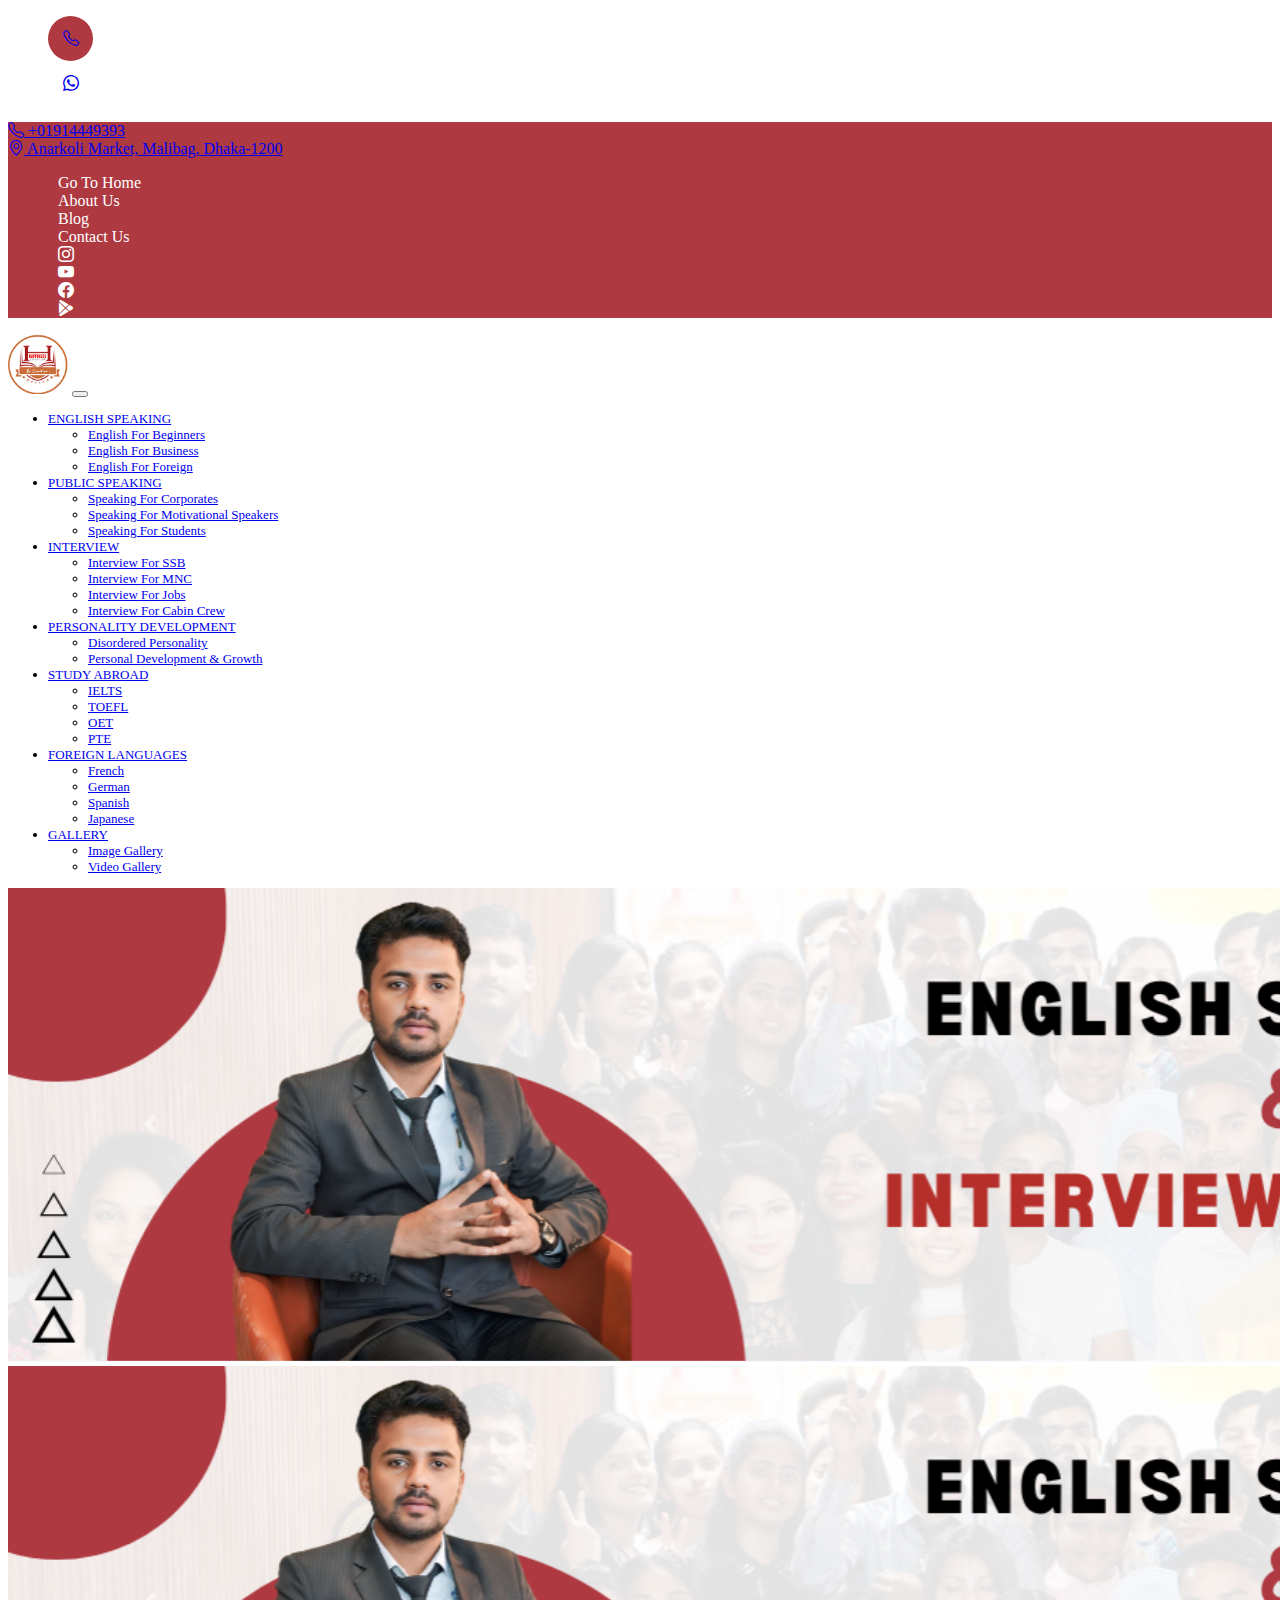
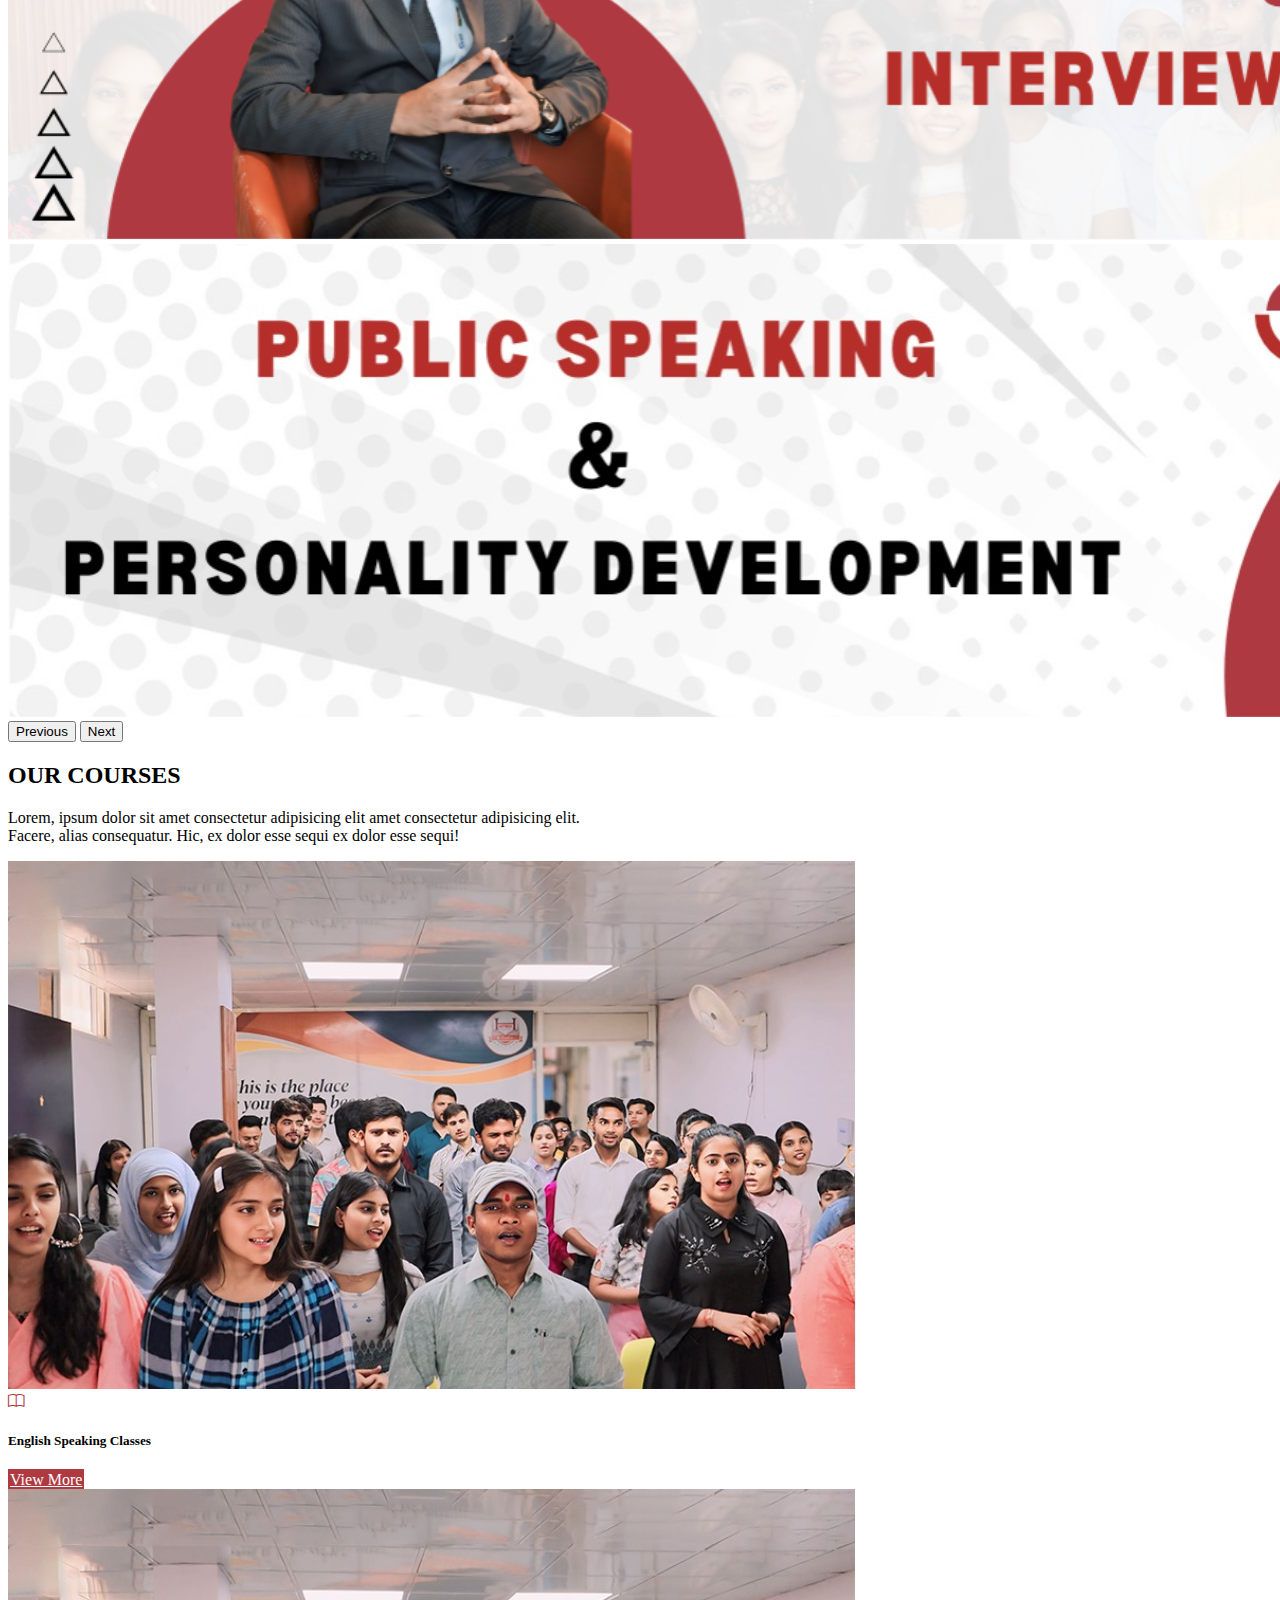
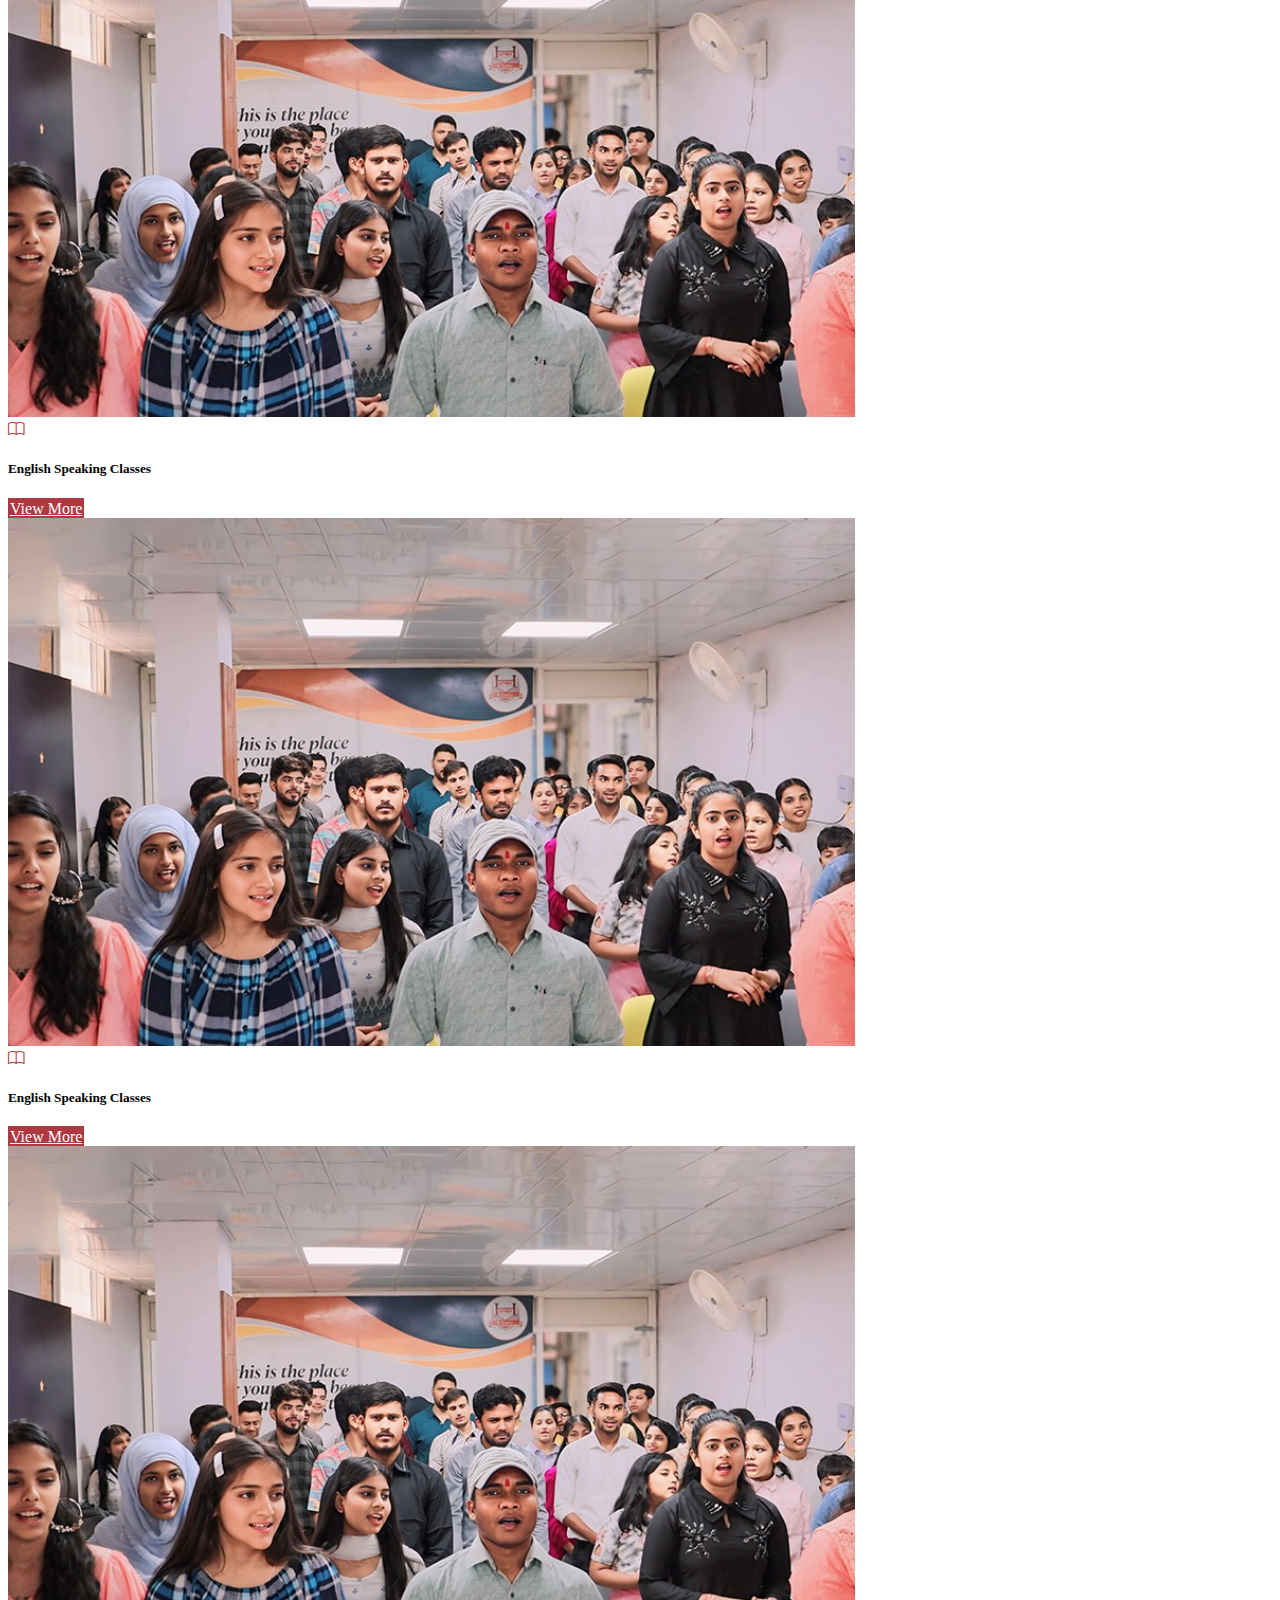
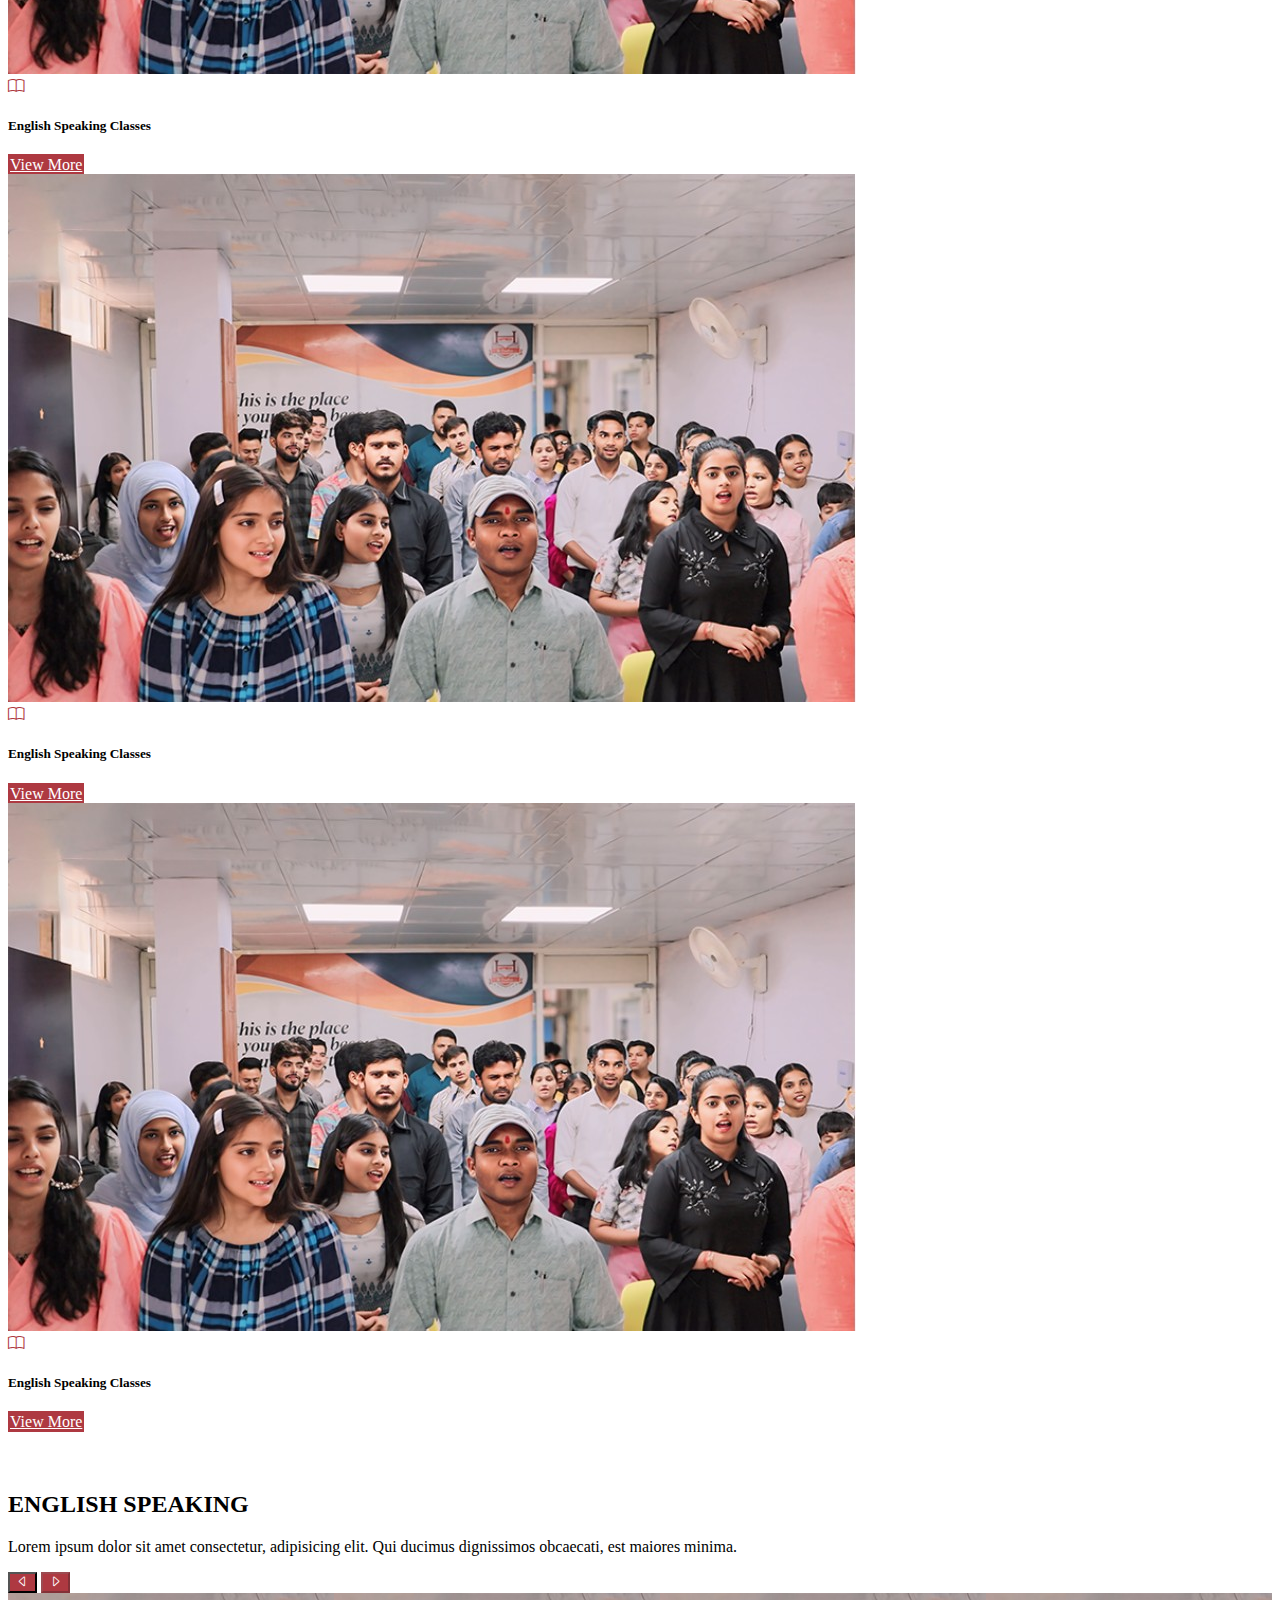
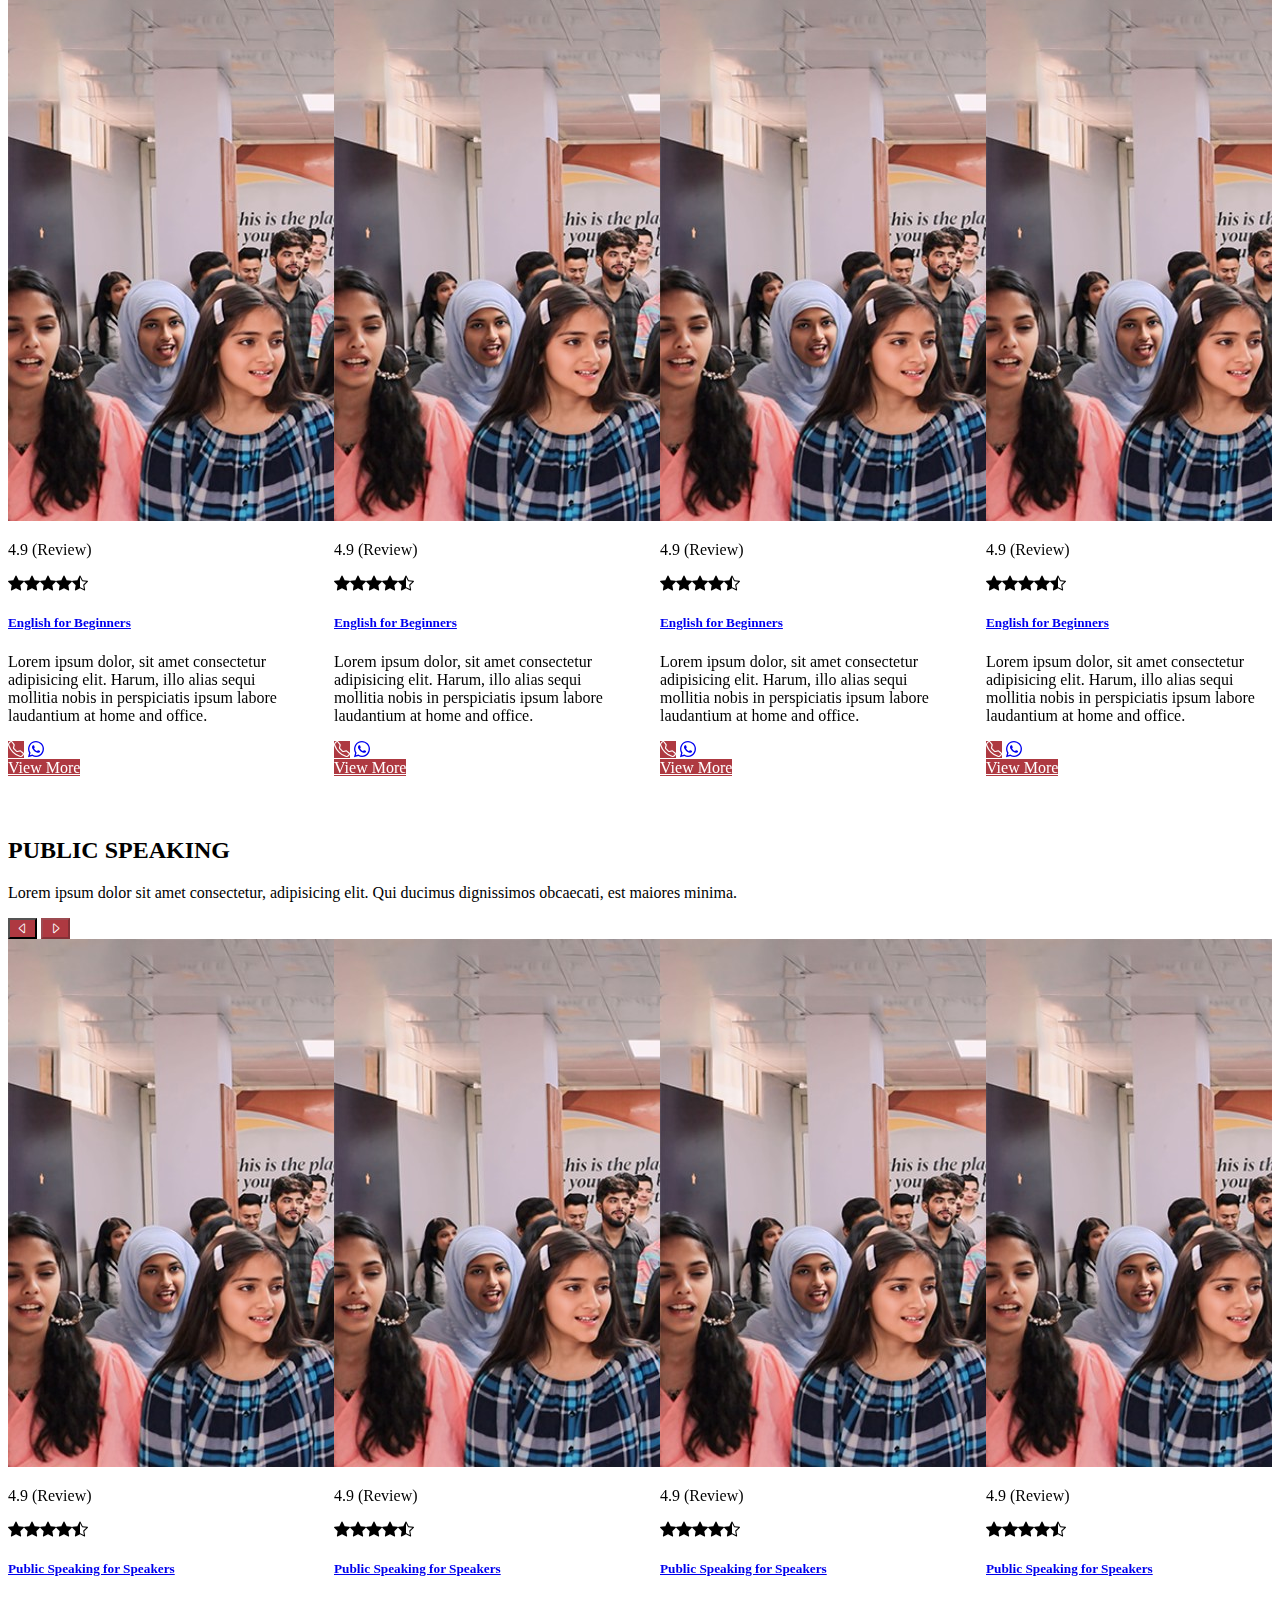
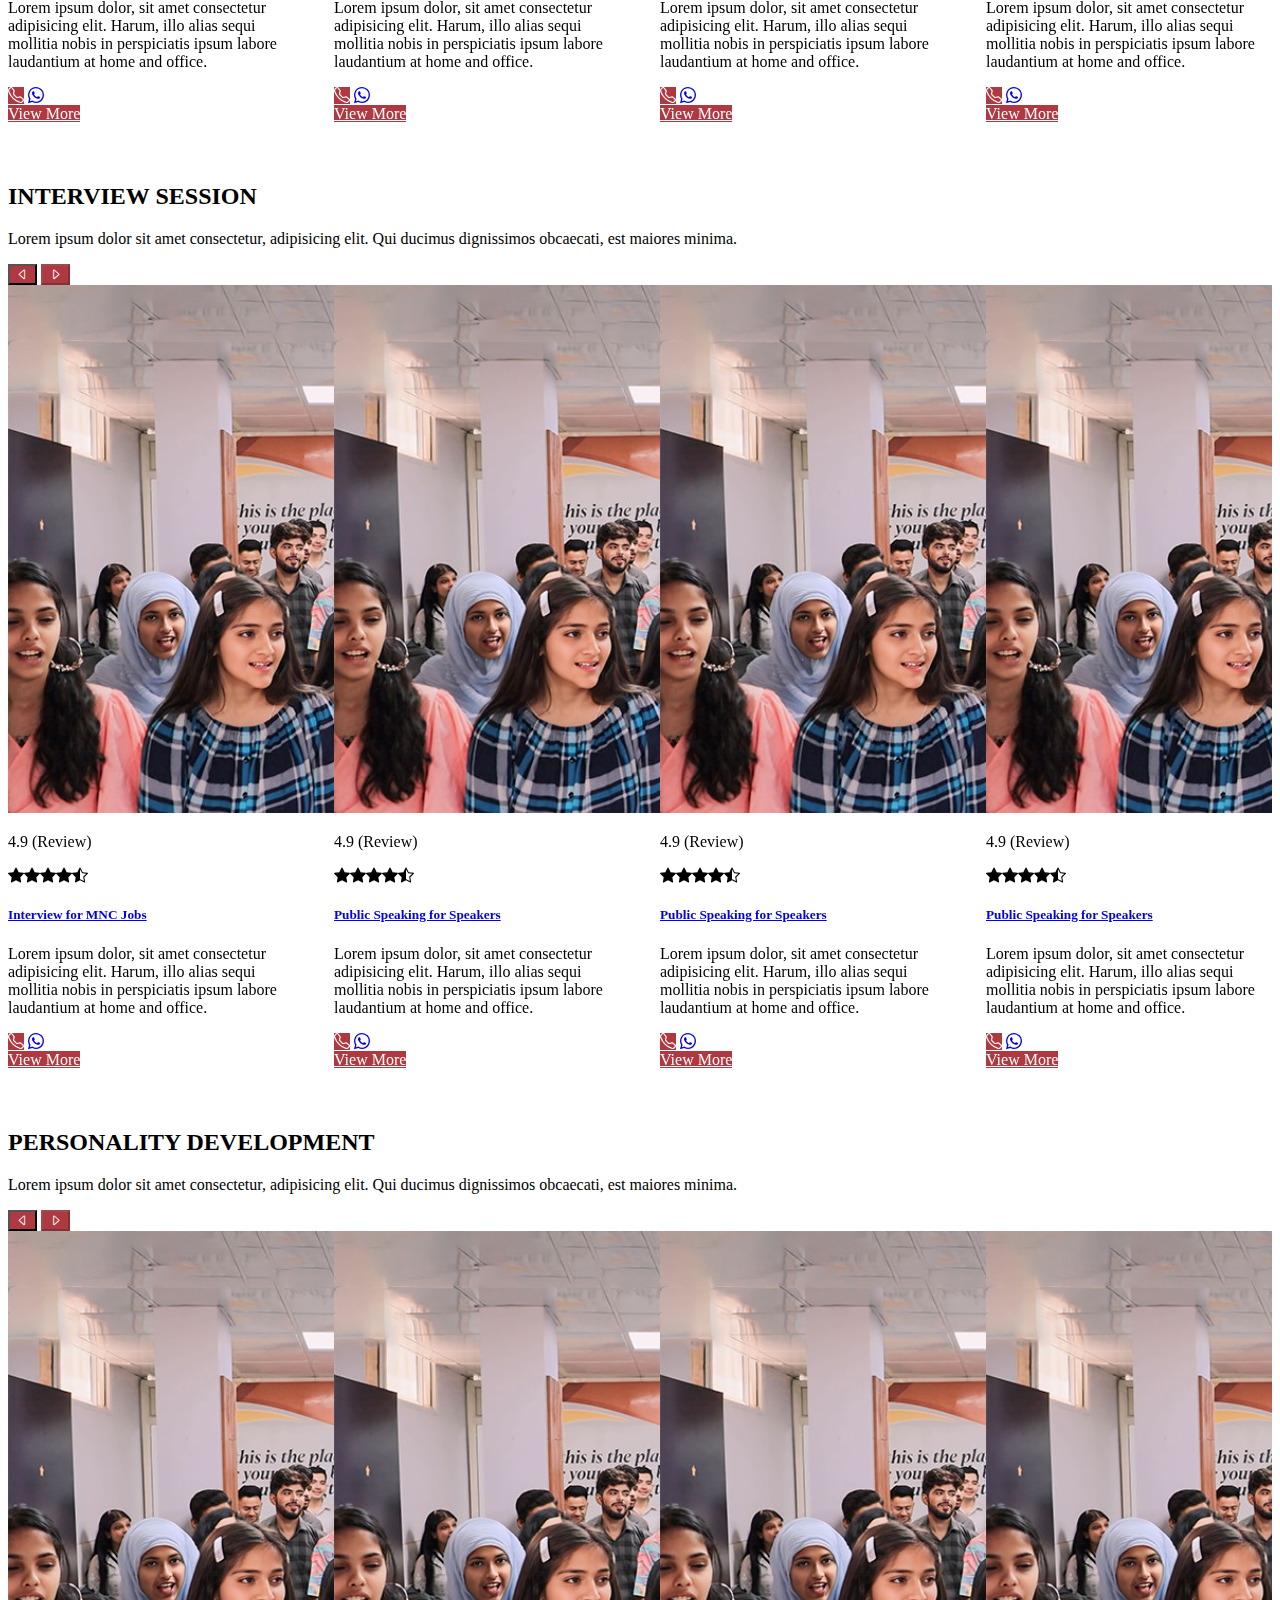
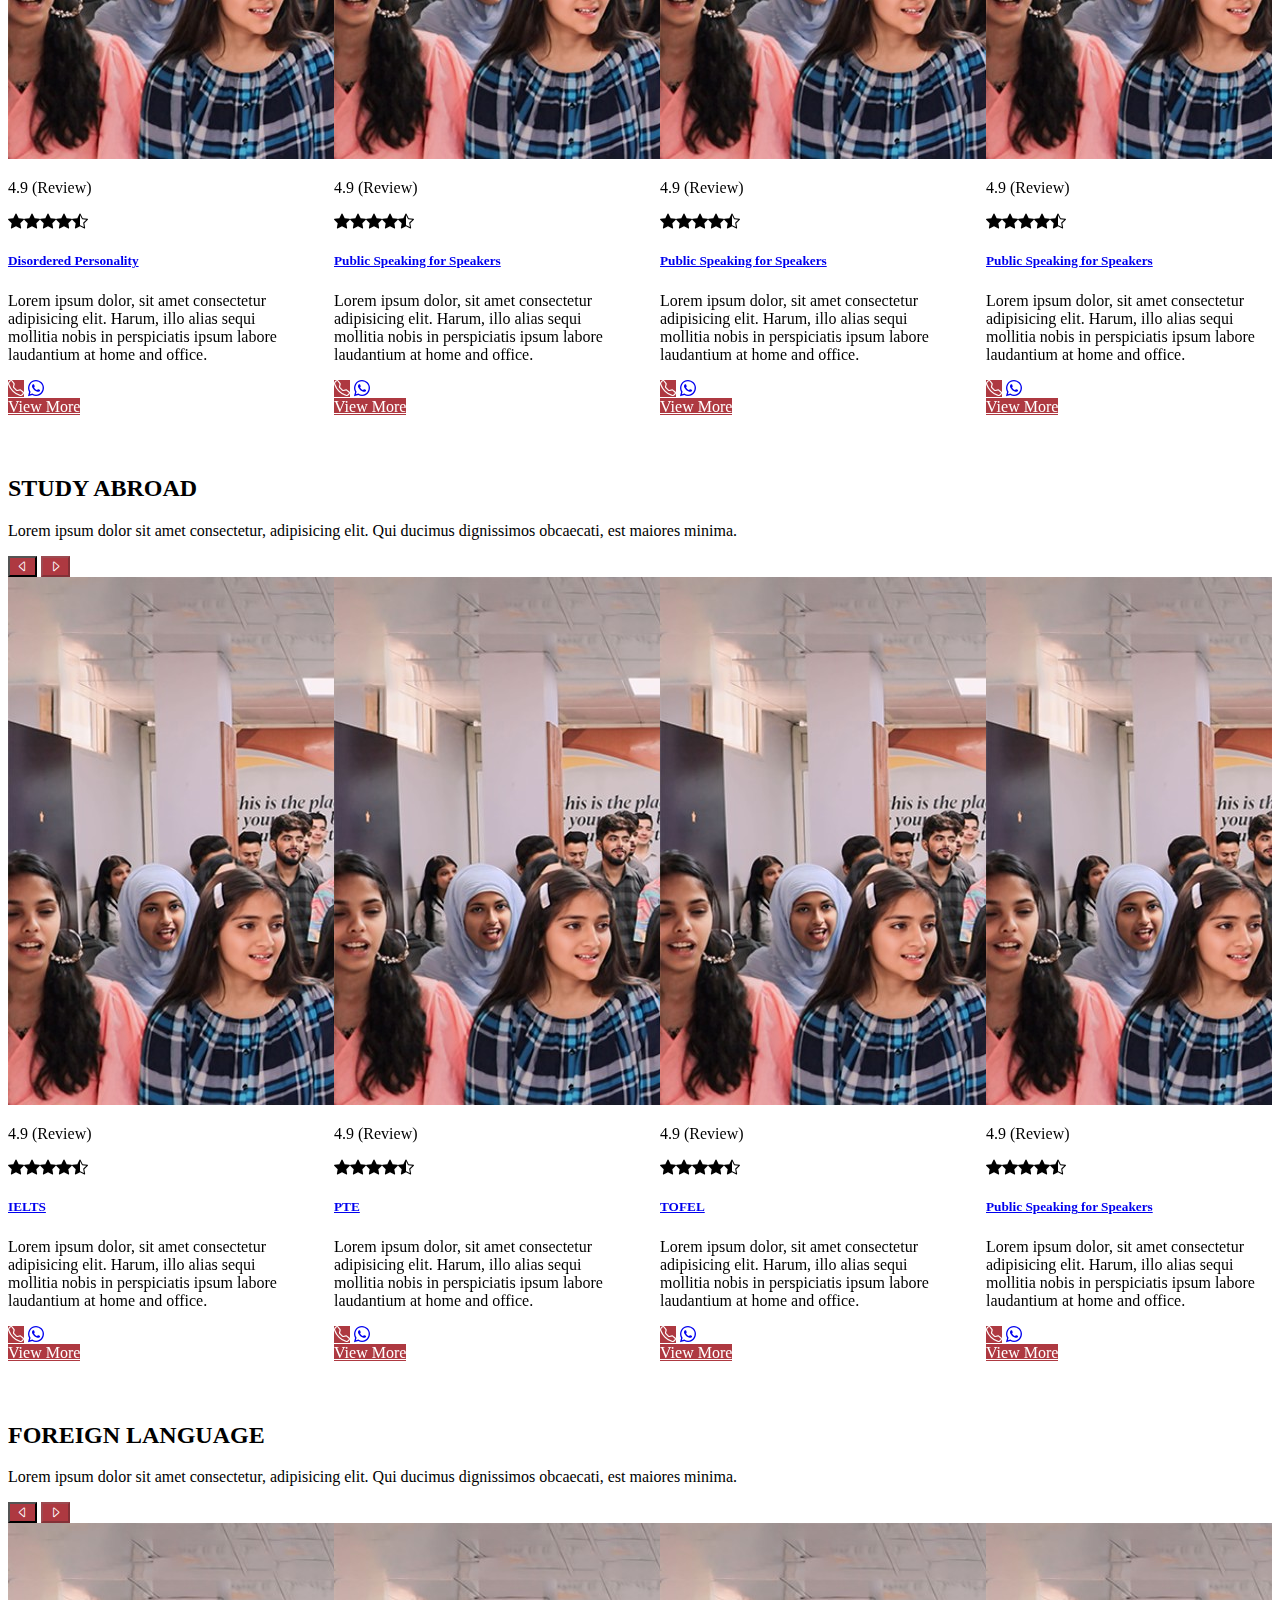
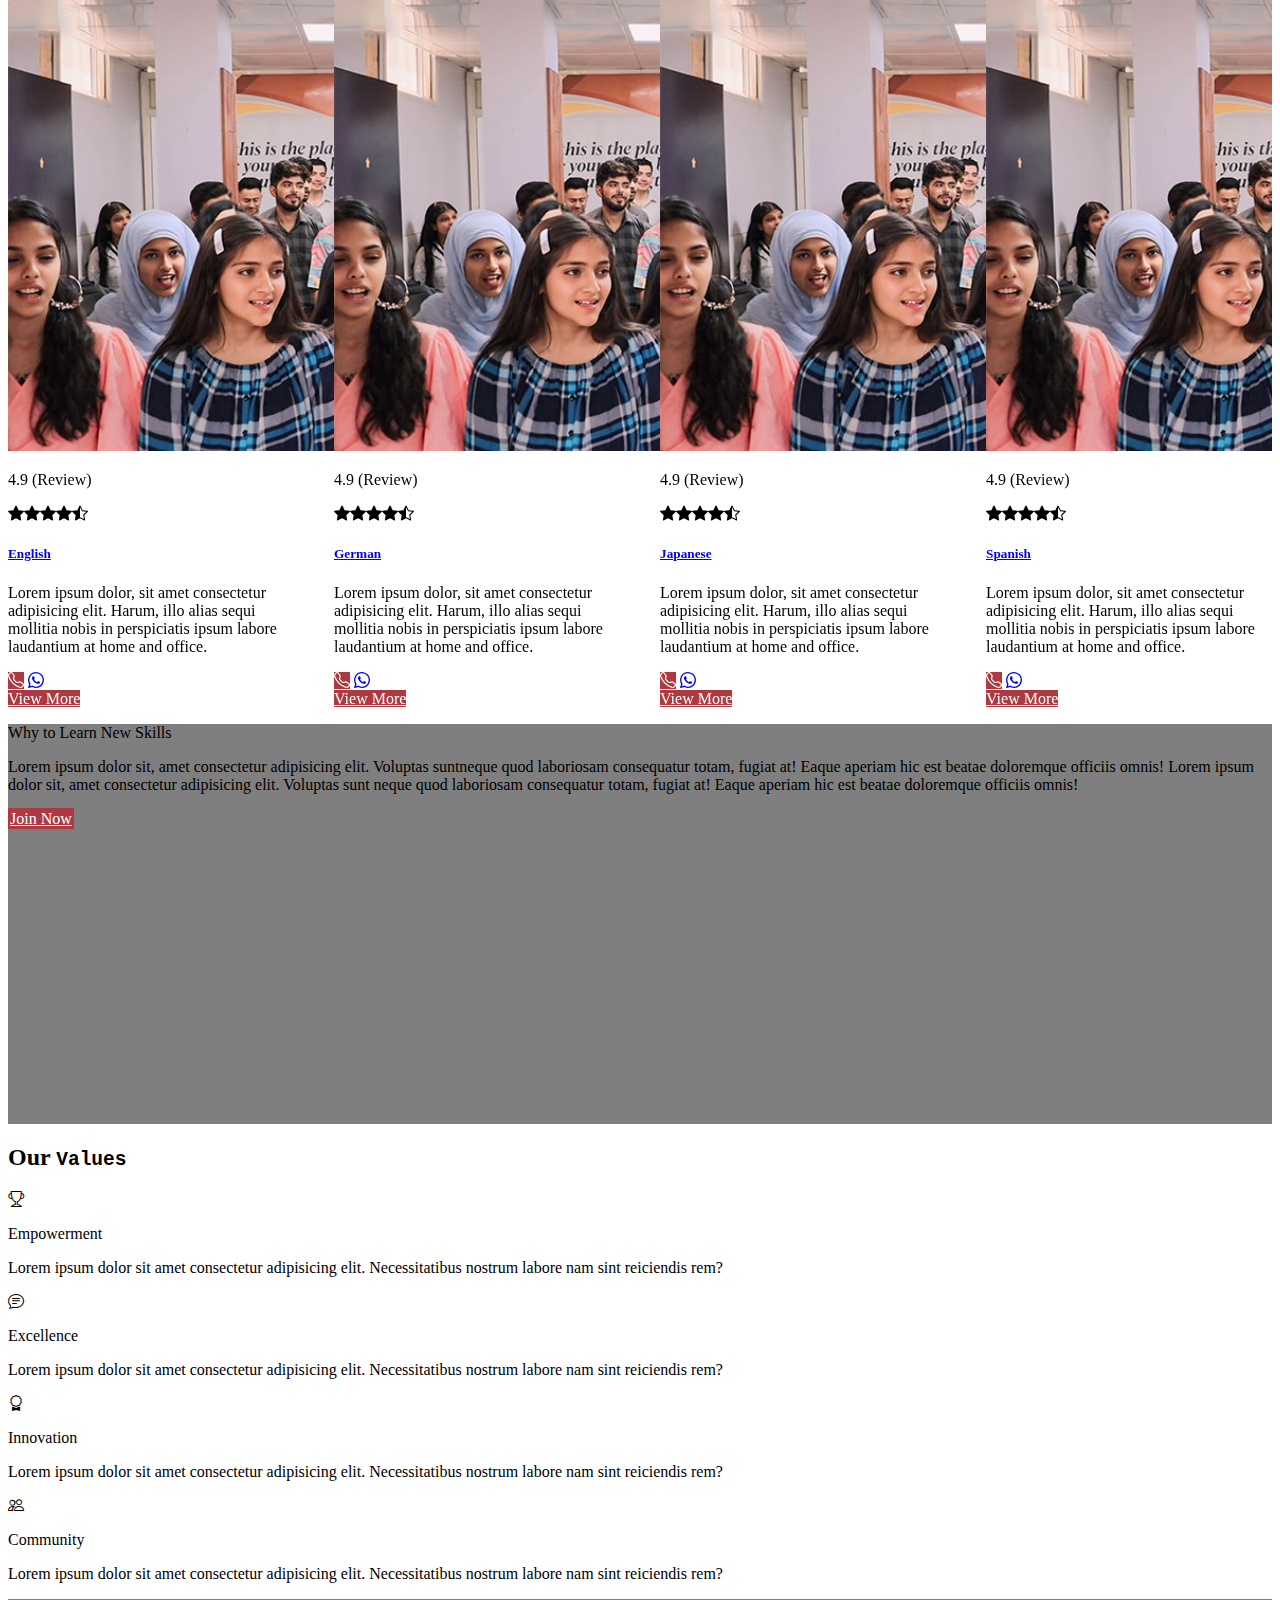
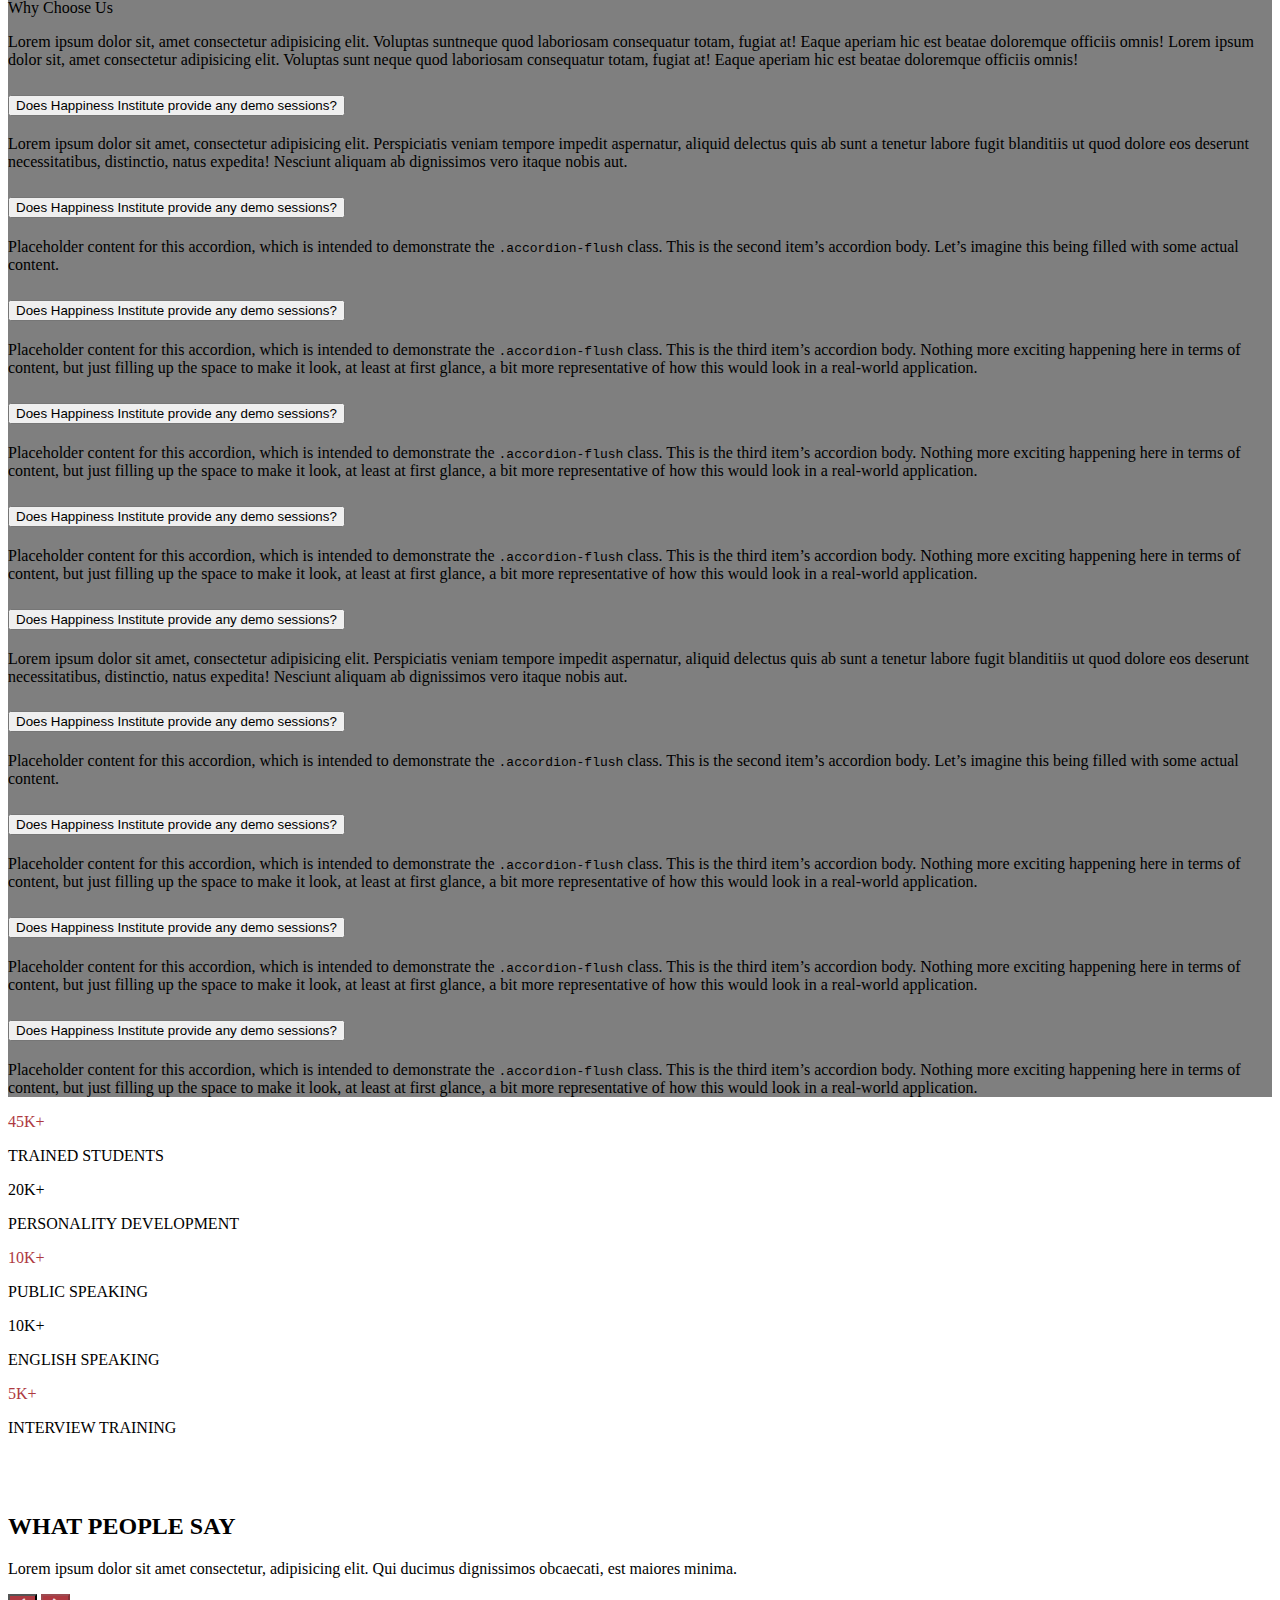
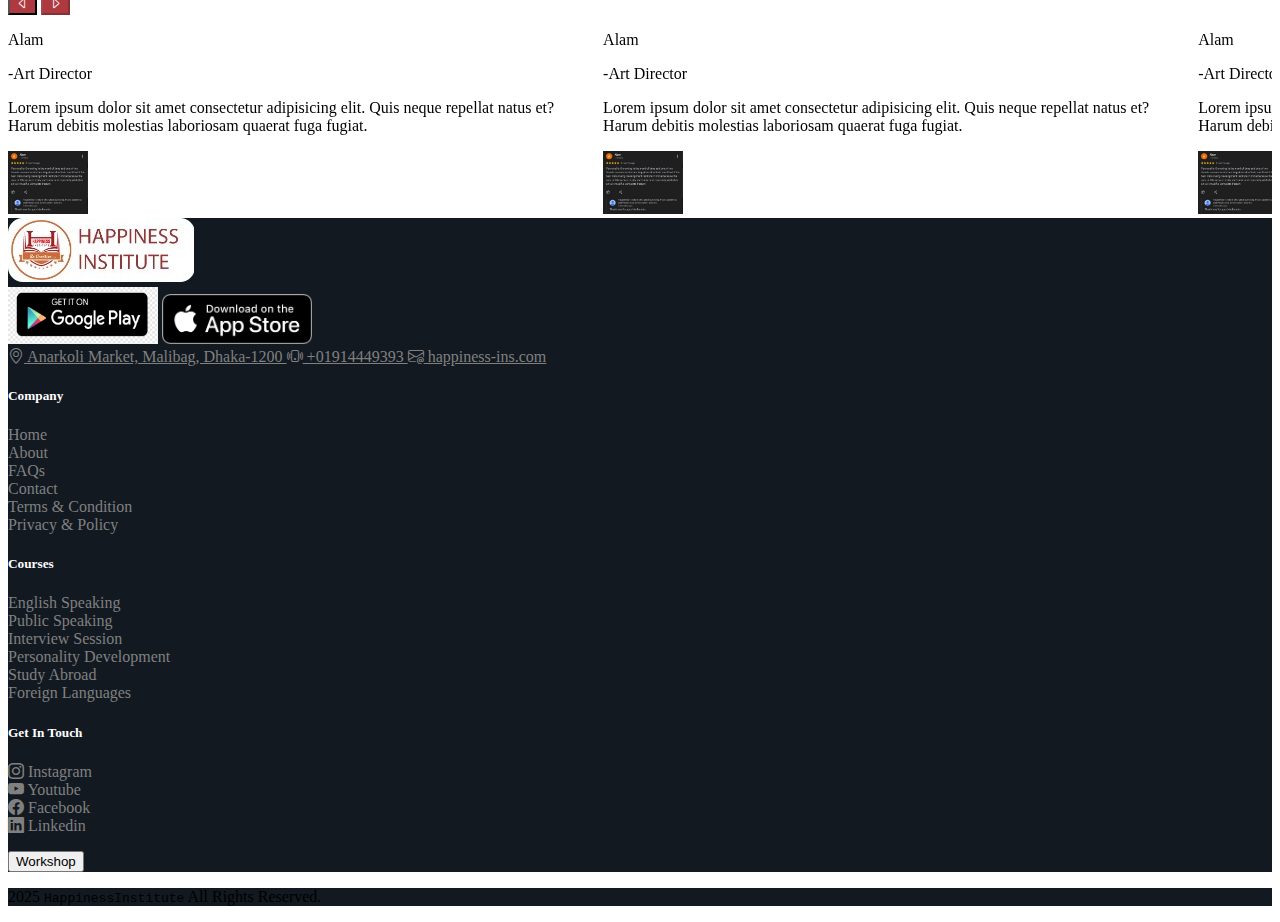
<file: index.html>
<!DOCTYPE html>
<html lang="en">

<head>
    <meta charset="UTF-8">
    <meta name="viewport" content="width=device-width, initial-scale=1.0">
    <title>Happiness Institute</title>

    <!-- Bootstrap CSS link  -->
    <link href="https://cdn.jsdelivr.net/npm/bootstrap@5.3.6/dist/css/bootstrap.min.css" rel="stylesheet"
        integrity="sha384-4Q6Gf2aSP4eDXB8Miphtr37CMZZQ5oXLH2yaXMJ2w8e2ZtHTl7GptT4jmndRuHDT" crossorigin="anonymous">
    <!-- Bootstrap icons link  -->
    <link rel="stylesheet" href="https://cdn.jsdelivr.net/npm/bootstrap-icons@1.12.1/font/bootstrap-icons.min.css">
    <!-- External CSS Link  -->

    <!-- Link Swiper's CSS -->
    <link rel="stylesheet" href="https://cdn.jsdelivr.net/npm/swiper@11/swiper-bundle.min.css" />


    <link rel="stylesheet" href="style.css">
    <link rel="stylesheet" href="responsive.css">
</head>

<body class="body-phone-float position-relative  ">
 <div class="social-logo-float position-absolute bottom-0 end-0">
    <ul class="ps-0">
        <li class="mb-2 me-3">
            <a href="#" class="text-decoration-none text-white bg-color fs-5"><i class="bi bi-telephone"></i> </a>
        </li>

        <li class="me-3">
            <a href="#" class="text-decoration-none text-white bg-success fs-5"><i class="bi bi-whatsapp"></i> </a>
        </li>

        
    </ul>
</div>
    <!-- *****Header Section Start***** -->

    <!-- header Top part start  -->
    <div class="container-fluid header-top-bg-color py-3">
        <div class="container">
            <div class="row d-flex justify-content-center align-items-center py-2">
                <div class="col-md-6 d-md-flex">
                    <div class="Phone-no px-2 d-flex justify-content-center align-items-center">
                        <a href="#" class="text-decoration-none text-white pe-2">
                            <i class="bi bi-telephone"></i> +01914449393
                        </a>
                        <div class="vr"></div>
                    </div>



                    <div class="location d-flex justify-content-center align-items-center">
                        <a href="#" class="text-decoration-none text-white text-center">
                            <i class="bi bi-geo-alt pe-2"></i>
                            Anarkoli Market, Malibag, Dhaka-1200
                        </a>
                    </div>
                </div>
                <div class="col-md-6 top-menu">
                    <ul class="mb-0">
                        <li class="d-md-flex">
                            <a href="index.html">Go To Home</a>

                            <div class="vr"></div>
                            <a href="about-us.html">About Us</a>
                            <div class="vr"></div>
                            <a href="#">Blog</a>
                            <div class="vr"></div>
                            <a href="contact-us.html">Contact Us</a>
                            <div class="vr"></div>
                            <a href="#"><i class="bi bi-instagram"></i></a>
                            <div class="vr"></div>
                            <a href="#"><i class="bi bi-youtube"></i></a>
                            <div class="vr"></div>
                            <a href="#"><i class="bi bi-facebook"></i></a>
                            <div class="vr"></div>
                            <a href="#"><i class="bi bi-google-play"></i></a>
                        </li>
                    </ul>


                </div>

            </div>
        </div>
    </div>
    <!-- header Top part end  -->

    <!-- Navbar Start  -->
    <nav class="navbar navbar-expand-lg bg-body-tertiary sticky-top shadow-sm px-0 py-md-3 py-0">
        <div class="container-fluid">
            <div class="container">
                <div class="row">
                    <div class="col-12 d-md-flex px-0 py-0">
                        <div class="speacing-betwn d-flex justify-content-between">
                            <a class="navbar-brand main-logo-size" href="index.html"><img
                                    src="images/happiness-logo.jpg" alt="Happiness_Main_Logo"></a>
                            <button class="navbar-toggler border-0 box-shadow-delete" type="button" data-bs-toggle="collapse"
                                data-bs-target="#navbarNavDropdown" aria-controls="navbarNavDropdown"
                                aria-expanded="false" aria-label="Toggle navigation">
                                <span class="navbar-toggler-icon"></span>
                            </button>
                        </div>
                        <div class="collapse navbar-collapse collapse-horizontal ps-md-0 ps-3 py-md-0 py-3" id="navbarNavDropdown">
                            <ul class="navbar-nav nav-ft-size">
                                <li class="nav-item dropdown">
                                    <a class="nav-link dropdown-toggle" href="#" role="button" data-bs-toggle="dropdown"
                                        aria-expanded="false">
                                        ENGLISH SPEAKING
                                    </a>
                                    <ul class="dropdown-menu">
                                        <li><a class="dropdown-item" href="single-page.html">English For Beginners</a>
                                        </li>
                                        <li><a class="dropdown-item" href="single-page.html">English For Business</a>
                                        </li>
                                        <li><a class="dropdown-item" href="single-page.html">English For Foreign</a>
                                        </li>
                                    </ul>
                                </li>

                                <li class="nav-item dropdown">
                                    <a class="nav-link dropdown-toggle" href="#" role="button" data-bs-toggle="dropdown"
                                        aria-expanded="false">
                                        PUBLIC SPEAKING
                                    </a>
                                    <ul class="dropdown-menu">
                                        <li><a class="dropdown-item" href="single-page.html">Speaking For Corporates</a>
                                        </li>
                                        <li><a class="dropdown-item" href="single-page.html">Speaking For Motivational
                                                Speakers</a>
                                        </li>
                                        <li><a class="dropdown-item" href="single-page.html">Speaking For Students</a>
                                        </li>
                                    </ul>
                                </li>

                                <li class="nav-item dropdown">
                                    <a class="nav-link dropdown-toggle" href="#" role="button" data-bs-toggle="dropdown"
                                        aria-expanded="false">
                                        INTERVIEW
                                    </a>
                                    <ul class="dropdown-menu">
                                        <li><a class="dropdown-item" href="single-page.html">Interview For SSB</a></li>
                                        <li><a class="dropdown-item" href="single-page.html">Interview For MNC</a></li>
                                        <li><a class="dropdown-item" href="single-page.html">Interview For Jobs</a></li>
                                        <li><a class="dropdown-item" href="single-page.html">Interview For Cabin
                                                Crew</a></li>
                                    </ul>
                                </li>

                                <li class="nav-item dropdown">
                                    <a class="nav-link dropdown-toggle" href="#" role="button" data-bs-toggle="dropdown"
                                        aria-expanded="false">
                                        PERSONALITY DEVELOPMENT
                                    </a>
                                    <ul class="dropdown-menu">
                                        <li><a class="dropdown-item" href="single-page.html">Disordered Personality</a>
                                        </li>
                                        <li><a class="dropdown-item" href="single-page.html">Personal Development &
                                                Growth</a></li>

                                    </ul>
                                </li>

                                <li class="nav-item dropdown">
                                    <a class="nav-link dropdown-toggle" href="#" role="button" data-bs-toggle="dropdown"
                                        aria-expanded="false">
                                        STUDY ABROAD
                                    </a>
                                    <ul class="dropdown-menu">
                                        <li><a class="dropdown-item" href="single-page.html">IELTS</a></li>
                                        <li><a class="dropdown-item" href="single-page.html">TOEFL</a></li>
                                        <li><a class="dropdown-item" href="single-page.html">OET</a></li>
                                        <li><a class="dropdown-item" href="single-page.html">PTE</a></li>
                                    </ul>
                                </li>

                                <li class="nav-item dropdown">
                                    <a class="nav-link dropdown-toggle" href="#" role="button" data-bs-toggle="dropdown"
                                        aria-expanded="false">
                                        FOREIGN LANGUAGES
                                    </a>
                                    <ul class="dropdown-menu">
                                        <li><a class="dropdown-item" href="single-page.html">French</a></li>
                                        <li><a class="dropdown-item" href="single-page.html">German</a></li>
                                        <li><a class="dropdown-item" href="single-page.html">Spanish</a></li>
                                        <li><a class="dropdown-item" href="single-page.html">Japanese</a></li>
                                    </ul>
                                </li>

                                <li class="nav-item dropdown">
                                    <a class="nav-link dropdown-toggle" href="#" role="button" data-bs-toggle="dropdown"
                                        aria-expanded="false">
                                        GALLERY
                                    </a>
                                    <ul class="dropdown-menu">
                                        <li><a class="dropdown-item" href="image-gallery.html">Image Gallery</a></li>
                                        <li><a class="dropdown-item" href="video-gallery.html">Video Gallery</a></li>

                                    </ul>
                                </li>

                            </ul>
                        </div>
                    </div>
                </div>
            </div>
        </div>
    </nav>
    <!-- Navbar End  -->

    <!-- *****Header Section End *****-->

    <!-- *******Welcome Section Start ****** -->
    <div class="container-fluid px-0">

        <div id="carouselExampleInterval" class="carousel slide" data-bs-ride="carousel">
            <div class="carousel-inner">
                <div class="carousel-item active" data-bs-interval="10000">
                    <img src="images/welcome_1.png" class="d-block w-100 img-fluid" alt="...">
                </div>
                <div class="carousel-item" data-bs-interval="2000">
                    <img src="images/welcome_1.png" class="d-block w-100 img-fluid" alt="...">
                </div>
                <div class="carousel-item">
                    <img src="images/welcome_2.jpg" class="d-block w-100 img-fluid" alt="...">
                </div>
            </div>
            <button class="carousel-control-prev" type="button" data-bs-target="#carouselExampleInterval"
                data-bs-slide="prev">
                <span class="carousel-control-prev-icon" aria-hidden="true"></span>
                <span class="visually-hidden">Previous</span>
            </button>
            <button class="carousel-control-next" type="button" data-bs-target="#carouselExampleInterval"
                data-bs-slide="next">
                <span class="carousel-control-next-icon" aria-hidden="true"></span>
                <span class="visually-hidden">Next</span>
            </button>
        </div>

    </div>

    <!-- *******Welcome Section End ****** -->

    <!--***** Our courses section start  ******-->

    <div class="container-fluid py-5 bg-body-tertiary">
        <div class="container">
            <div class="row">
                <div class="col-12 mb-5">
                    <h2 class="text-center mb-3 fw-bold">OUR COURSES</h2>
                    <p class="text-center">
                        Lorem, ipsum dolor sit amet consectetur
                        adipisicing elit amet consectetur adipisicing elit.
                        <br>
                        Facere, alias consequatur. Hic, ex dolor esse sequi ex
                        dolor esse sequi!
                    </p>

                </div>

                <!--** photo-card start ** -->

                <!-- item start  -->
                <div class="col-md-4">
                    <div class="card shadow rounded-0">
                        <img src="images/our_courses_1.jpg" class="card-img-top rounded-0" alt="...">
                        <div
                            class="card-body our-courses-view-btn-hover d-flex flex-column justify-content-center align-items-center position-relative pb-4">
                            <div
                                class="position-absolute top-0 start-50 translate-middle bg-white px-3 py-2 rounded-circle shadow-sm">
                                <i class="bi bi-book fs-2 icon-color"></i>
                            </div>
                            <h5 class="card-title mt-5 mb-3">English Speaking Classes</h5>
                            <a href="single-page.html" class="btn rounded-pill brand-color">View More</a>
                        </div>

                    </div>
                </div>
                <!-- item end  -->

                <!-- item start  -->
                <div class="col-md-4 mt-md-0 mt-5">
                    <div class="card shadow rounded-0">
                        <img src="images/our_courses_1.jpg" class="card-img-top rounded-0" alt="...">
                        <div
                            class="card-body our-courses-view-btn-hover d-flex flex-column justify-content-center align-items-center position-relative pb-4">
                            <div
                                class="position-absolute top-0 start-50 translate-middle bg-white px-3 py-2 rounded-circle shadow-sm">
                                <i class="bi bi-book fs-2 icon-color"></i>
                            </div>
                            <h5 class="card-title mt-5 mb-3">English Speaking Classes</h5>
                            <a href="single-page.html" class="btn rounded-pill brand-color">View More</a>
                        </div>

                    </div>
                </div>
                <!-- item end  -->

                <!-- item start  -->
                <div class="col-md-4 mt-md-0 mt-5">
                    <div class="card shadow rounded-0">
                        <img src="images/our_courses_1.jpg" class="card-img-top rounded-0" alt="...">
                        <div
                            class="card-body our-courses-view-btn-hover d-flex flex-column justify-content-center align-items-center position-relative pb-4">
                            <div
                                class="position-absolute top-0 start-50 translate-middle bg-white px-3 py-2 rounded-circle shadow-sm">
                                <i class="bi bi-book fs-2 icon-color"></i>
                            </div>
                            <h5 class="card-title mt-5 mb-3">English Speaking Classes</h5>
                            <a href="single-page.html" class="btn rounded-pill brand-color">View More</a>
                        </div>

                    </div>
                </div>
                <!-- item end  -->

                <!-- item start  -->
                <div class="col-md-4 mt-5">
                    <div class="card shadow rounded-0">
                        <img src="images/our_courses_1.jpg" class="card-img-top rounded-0" alt="...">
                        <div
                            class="card-body our-courses-view-btn-hover d-flex flex-column justify-content-center align-items-center position-relative pb-4">
                            <div
                                class="position-absolute top-0 start-50 translate-middle bg-white px-3 py-2 rounded-circle shadow-sm">
                                <i class="bi bi-book fs-2 icon-color"></i>
                            </div>
                            <h5 class="card-title mt-5 mb-3">English Speaking Classes</h5>
                            <a href="single-page.html" class="btn rounded-pill brand-color">View More</a>
                        </div>

                    </div>
                </div>
                <!-- item end  -->

                <!-- item start  -->
                <div class="col-md-4 mt-5">
                    <div class="card shadow rounded-0">
                        <img src="images/our_courses_1.jpg" class="card-img-top rounded-0" alt="...">
                        <div
                            class="card-body our-courses-view-btn-hover d-flex flex-column justify-content-center align-items-center position-relative pb-4">
                            <div
                                class="position-absolute top-0 start-50 translate-middle bg-white px-3 py-2 rounded-circle shadow-sm">
                                <i class="bi bi-book fs-2 icon-color"></i>
                            </div>
                            <h5 class="card-title mt-5 mb-3">English Speaking Classes</h5>
                            <a href="single-page.html" class="btn rounded-pill brand-color">View More</a>
                        </div>

                    </div>
                </div>
                <!-- item end  -->

                <!-- item start  -->
                <div class="col-md-4 mt-5">
                    <div class="card shadow rounded-0">
                        <img src="images/our_courses_1.jpg" class="card-img-top rounded-0" alt="...">
                        <div
                            class="card-body our-courses-view-btn-hover d-flex flex-column justify-content-center align-items-center position-relative pb-4">
                            <div
                                class="position-absolute top-0 start-50 translate-middle bg-white px-3 py-2 rounded-circle shadow-sm">
                                <i class="bi bi-book fs-2 icon-color"></i>
                            </div>
                            <h5 class="card-title mt-5 mb-3">English Speaking Classes</h5>
                            <a href="single-page.html" class="btn rounded-pill brand-color">View More</a>
                        </div>

                    </div>
                </div>
                <!-- item end  -->
                <!--** photo-card end ** -->
            </div>
        </div>
    </div>

    <!--***** Our courses section start  ******-->

    <!--*** English Speaking Section Start *** -->


    <div class="container-fluid py-5">
        <div class="container">
            <div class="row">
                <div class="col-12 ">

                    <div class="section-title d-flex">
                        <div class="vr icon-color opacity-100" style="width:5px ; height: 40px;"></div>
                        <h2 class="ps-3">ENGLISH SPEAKING</h2>
                    </div>
                    <div class="sub-title-and-btn d-md-flex justify-content-md-between">
                        <P class="mb-0 d-flex align-items-center">Lorem ipsum dolor sit amet consectetur, adipisicing
                            elit. Qui ducimus dignissimos obcaecati, est
                            maiores minima.</P>

                        <div class="next-btn-hover pt-md-0 pt-2">
                            <button class="btn button-next rounded-1 brand-color me-2 "><i
                                    class="bi bi-caret-left"></i></button>
                            <button class="btn button-prev rounded-1 brand-color"><i
                                    class="bi bi-caret-right"></i></button>
                        </div>
                    </div>
                </div>

                <div class="col-12 my-3 bg-body-tertiary rounded-3">
                    <div class="row p-4">
                        <!--*** swiper slider start *** -->
                        <div class="swiper mySwiper">
                            <div class="swiper-wrapper">

                                <!-- item start  -->
                                <div class="col-md-3 swiper-slide">
                                    <div class="card shadow">
                                        <img src="images/our_courses_1.jpg" class="card-img-top " alt="...">
                                        <div class="card-body pb-2">
                                            <div class="d-flex justify-content-center">
                                                <p class="text-center text-">4.9 (Review)</p>
                                                <p class=" text-center text-warning"> <i class="bi bi-star-fill"></i><i
                                                        class="bi bi-star-fill"></i><i class="bi bi-star-fill"></i><i
                                                        class="bi bi-star-fill"></i><i class="bi bi-star-half"></i></p>
                                            </div>
                                            <a href="#" class="text-decoration-none text-black text-center">
                                                <h5 class="card-title mb-3">English for Beginners</h5>
                                            </a>

                                            <p class="text-center">Lorem ipsum dolor, sit amet consectetur adipisicing
                                                elit.
                                                Harum, illo alias sequi mollitia nobis in perspiciatis ipsum labore
                                                laudantium
                                                at home and office.</p>
                                            <div class="row mt-5 border-top py-3">
                                                <div
                                                    class="col-6 call-btn border-end view-btn-hover d-flex justify-content-center">
                                                    <a href="#" class="btn rounded-1 brand-color me-2"><i
                                                            class="bi bi-telephone"></i></a>
                                                    <a href="#" class="btn rounded-1 bg-success text-white"><i
                                                            class="bi bi-whatsapp"></i></a>
                                                </div>
                                                <div
                                                    class="col-6 d-view-btn view-btn-hover d-flex justify-content-center">
                                                    <a href="#" class="btn rounded-1 brand-color">View More</a>
                                                </div>
                                            </div>

                                        </div>

                                    </div>
                                </div>
                                <!-- item end  -->


                                <!-- item start  -->
                                <div class="col-md-3 swiper-slide">
                                    <div class="card shadow ">
                                        <img src="images/our_courses_1.jpg" class="card-img-top" alt="...">
                                        <div class="card-body pb-2">
                                            <div class="d-flex justify-content-center">
                                                <p class="text-center text-">4.9 (Review)</p>
                                                <p class=" text-center text-warning"> <i class="bi bi-star-fill"></i><i
                                                        class="bi bi-star-fill"></i><i class="bi bi-star-fill"></i><i
                                                        class="bi bi-star-fill"></i><i class="bi bi-star-half"></i></p>
                                            </div>
                                            <a href="#" class="text-decoration-none text-black text-center">
                                                <h5 class="card-title mb-3">English for Beginners</h5>
                                            </a>

                                            <p class="text-center">Lorem ipsum dolor, sit amet consectetur adipisicing
                                                elit.
                                                Harum, illo alias sequi mollitia nobis in perspiciatis ipsum labore
                                                laudantium
                                                at home and office.</p>
                                            <div class="row mt-5 border-top py-3">
                                                <div
                                                    class="col-6 call-btn border-end view-btn-hover d-flex justify-content-center">
                                                    <a href="#" class="btn rounded-1 brand-color me-2"><i
                                                            class="bi bi-telephone"></i></a>
                                                    <a href="#" class="btn rounded-1 bg-success text-white"><i
                                                            class="bi bi-whatsapp"></i></a>
                                                </div>
                                                <div
                                                    class="col-6 d-view-btn view-btn-hover d-flex justify-content-center">
                                                    <a href="#" class="btn rounded-1 brand-color">View More</a>
                                                </div>
                                            </div>

                                        </div>

                                    </div>
                                </div>
                                <!-- item end  -->


                                <!-- item start  -->
                                <div class="col-md-3 swiper-slide">
                                    <div class="card shadow">
                                        <img src="images/our_courses_1.jpg" class="card-img-top" alt="...">
                                        <div class="card-body pb-2">
                                            <div class="d-flex justify-content-center">
                                                <p class="text-center text-">4.9 (Review)</p>
                                                <p class=" text-center text-warning"> <i class="bi bi-star-fill"></i><i
                                                        class="bi bi-star-fill"></i><i class="bi bi-star-fill"></i><i
                                                        class="bi bi-star-fill"></i><i class="bi bi-star-half"></i></p>
                                            </div>
                                            <a href="#" class="text-decoration-none text-black text-center">
                                                <h5 class="card-title mb-3">English for Beginners</h5>
                                            </a>

                                            <p class="text-center">Lorem ipsum dolor, sit amet consectetur adipisicing
                                                elit.
                                                Harum, illo alias sequi mollitia nobis in perspiciatis ipsum labore
                                                laudantium
                                                at home and office.</p>
                                            <div class="row mt-5 border-top py-3">
                                                <div
                                                    class="col-6 call-btn border-end view-btn-hover d-flex justify-content-center">
                                                    <a href="#" class="btn rounded-1 brand-color me-2"><i
                                                            class="bi bi-telephone"></i></a>
                                                    <a href="#" class="btn rounded-1 bg-success text-white"><i
                                                            class="bi bi-whatsapp"></i></a>
                                                </div>
                                                <div
                                                    class="col-6 d-view-btn view-btn-hover d-flex justify-content-center">
                                                    <a href="#" class="btn rounded-1 brand-color">View More</a>
                                                </div>
                                            </div>

                                        </div>

                                    </div>
                                </div>
                                <!-- item end  -->


                                <!-- item start  -->
                                <div class="col-md-3 swiper-slide">
                                    <div class="card shadow">
                                        <img src="images/our_courses_1.jpg" class="card-img-top" alt="...">
                                        <div class="card-body pb-2">
                                            <div class="d-flex justify-content-center">
                                                <p class="text-center text-">4.9 (Review)</p>
                                                <p class=" text-center text-warning"> <i class="bi bi-star-fill"></i><i
                                                        class="bi bi-star-fill"></i><i class="bi bi-star-fill"></i><i
                                                        class="bi bi-star-fill"></i><i class="bi bi-star-half"></i></p>
                                            </div>
                                            <a href="#" class="text-decoration-none text-black text-center">
                                                <h5 class="card-title mb-3">English for Beginners</h5>
                                            </a>

                                            <p class="text-center">Lorem ipsum dolor, sit amet consectetur adipisicing
                                                elit.
                                                Harum, illo alias sequi mollitia nobis in perspiciatis ipsum labore
                                                laudantium
                                                at home and office.</p>
                                            <div class="row mt-5 border-top py-3">
                                                <div
                                                    class="col-6 call-btn border-end view-btn-hover d-flex justify-content-center">
                                                    <a href="#" class="btn rounded-1 brand-color me-2"><i
                                                            class="bi bi-telephone"></i></a>
                                                    <a href="#" class="btn rounded-1 bg-success text-white"><i
                                                            class="bi bi-whatsapp"></i></a>
                                                </div>
                                                <div
                                                    class="col-6 d-view-btn view-btn-hover d-flex justify-content-center">
                                                    <a href="#" class="btn rounded-1 brand-color">View More</a>
                                                </div>
                                            </div>

                                        </div>

                                    </div>
                                </div>
                                <!-- item end  -->


                                <!-- item start  -->
                                <div class="col-md-3 swiper-slide">
                                    <div class="card shadow">
                                        <img src="images/our_courses_1.jpg" class="card-img-top" alt="...">
                                        <div class="card-body pb-2">
                                            <div class="d-flex justify-content-center">
                                                <p class="text-center text-">4.9 (Review)</p>
                                                <p class=" text-center text-warning"> <i class="bi bi-star-fill"></i><i
                                                        class="bi bi-star-fill"></i><i class="bi bi-star-fill"></i><i
                                                        class="bi bi-star-fill"></i><i class="bi bi-star-half"></i></p>
                                            </div>
                                            <a href="#" class="text-decoration-none text-black text-center">
                                                <h5 class="card-title mb-3">English for Beginners</h5>
                                            </a>

                                            <p class="text-center">Lorem ipsum dolor, sit amet consectetur adipisicing
                                                elit.
                                                Harum, illo alias sequi mollitia nobis in perspiciatis ipsum labore
                                                laudantium
                                                at home and office.</p>
                                            <div class="row mt-5 border-top py-3">
                                                <div
                                                    class="col-6 call-btn border-end view-btn-hover d-flex justify-content-center">
                                                    <a href="#" class="btn rounded-1 brand-color me-2"><i
                                                            class="bi bi-telephone"></i></a>
                                                    <a href="#" class="btn rounded-1 bg-success text-white"><i
                                                            class="bi bi-whatsapp"></i></a>
                                                </div>
                                                <div
                                                    class="col-6 d-view-btn view-btn-hover d-flex justify-content-center">
                                                    <a href="#" class="btn rounded-1 brand-color">View More</a>
                                                </div>
                                            </div>

                                        </div>

                                    </div>
                                </div>
                                <!-- item end  -->



                                <!-- item start  -->
                                <div class="col-md-3 swiper-slide">
                                    <div class="card shadow">
                                        <img src="images/our_courses_1.jpg" class="card-img-top" alt="...">
                                        <div class="card-body pb-2">
                                            <div class="d-flex justify-content-center">
                                                <p class="text-center text-">4.9 (Review)</p>
                                                <p class=" text-center text-warning"> <i class="bi bi-star-fill"></i><i
                                                        class="bi bi-star-fill"></i><i class="bi bi-star-fill"></i><i
                                                        class="bi bi-star-fill"></i><i class="bi bi-star-half"></i></p>
                                            </div>
                                            <a href="#" class="text-decoration-none text-black text-center">
                                                <h5 class="card-title mb-3">English for Beginners</h5>
                                            </a>

                                            <p class="text-center">Lorem ipsum dolor, sit amet consectetur adipisicing
                                                elit.
                                                Harum, illo alias sequi mollitia nobis in perspiciatis ipsum labore
                                                laudantium
                                                at home and office.</p>
                                            <div class="row mt-5 border-top py-3">
                                                <div
                                                    class="col-6 call-btn border-end view-btn-hover d-flex justify-content-center">
                                                    <a href="#" class="btn rounded-1 brand-color me-2"><i
                                                            class="bi bi-telephone"></i></a>
                                                    <a href="#" class="btn rounded-1 bg-success text-white"><i
                                                            class="bi bi-whatsapp"></i></a>
                                                </div>
                                                <div
                                                    class="col-6 d-view-btn view-btn-hover d-flex justify-content-center">
                                                    <a href="#" class="btn rounded-1 brand-color">View More</a>
                                                </div>
                                            </div>

                                        </div>

                                    </div>
                                </div>
                                <!-- item end  -->


                                <!-- item start  -->
                                <div class="col-md-3 swiper-slide">
                                    <div class="card shadow">
                                        <img src="images/our_courses_1.jpg" class="card-img-top" alt="...">
                                        <div class="card-body pb-2">
                                            <div class="d-flex justify-content-center">
                                                <p class="text-center text-">4.9 (Review)</p>
                                                <p class=" text-center text-warning"> <i class="bi bi-star-fill"></i><i
                                                        class="bi bi-star-fill"></i><i class="bi bi-star-fill"></i><i
                                                        class="bi bi-star-fill"></i><i class="bi bi-star-half"></i></p>
                                            </div>
                                            <a href="#" class="text-decoration-none text-black text-center">
                                                <h5 class="card-title mb-3">English for Beginners</h5>
                                            </a>

                                            <p class="text-center">Lorem ipsum dolor, sit amet consectetur adipisicing
                                                elit.
                                                Harum, illo alias sequi mollitia nobis in perspiciatis ipsum labore
                                                laudantium
                                                at home and office.</p>
                                            <div class="row mt-5 border-top py-3">
                                                <div
                                                    class="col-6 call-btn border-end view-btn-hover d-flex justify-content-center">
                                                    <a href="#" class="btn rounded-1 brand-color me-2"><i
                                                            class="bi bi-telephone"></i></a>
                                                    <a href="#" class="btn rounded-1 bg-success text-white"><i
                                                            class="bi bi-whatsapp"></i></a>
                                                </div>
                                                <div
                                                    class="col-6 d-view-btn view-btn-hover d-flex justify-content-center">
                                                    <a href="#" class="btn rounded-1 brand-color">View More</a>
                                                </div>
                                            </div>

                                        </div>

                                    </div>
                                </div>
                                <!-- item end  -->


                                <!-- item start  -->
                                <div class="col-md-3 swiper-slide">
                                    <div class="card shadow">
                                        <img src="images/our_courses_1.jpg" class="card-img-top" alt="...">
                                        <div class="card-body pb-2">
                                            <div class="d-flex justify-content-center">
                                                <p class="text-center text-">4.9 (Review)</p>
                                                <p class=" text-center text-warning"> <i class="bi bi-star-fill"></i><i
                                                        class="bi bi-star-fill"></i><i class="bi bi-star-fill"></i><i
                                                        class="bi bi-star-fill"></i><i class="bi bi-star-half"></i></p>
                                            </div>
                                            <a href="#" class="text-decoration-none text-black text-center">
                                                <h5 class="card-title mb-3">English for Beginners</h5>
                                            </a>

                                            <p class="text-center">Lorem ipsum dolor, sit amet consectetur adipisicing
                                                elit.
                                                Harum, illo alias sequi mollitia nobis in perspiciatis ipsum labore
                                                laudantium
                                                at home and office.</p>
                                            <div class="row mt-5 border-top py-3">
                                                <div
                                                    class="col-6 call-btn border-end view-btn-hover d-flex justify-content-center">
                                                    <a href="#" class="btn rounded-1 brand-color me-2"><i
                                                            class="bi bi-telephone"></i></a>
                                                    <a href="#" class="btn rounded-1 bg-success text-white"><i
                                                            class="bi bi-whatsapp"></i></a>
                                                </div>
                                                <div
                                                    class="col-6 d-view-btn view-btn-hover d-flex justify-content-center">
                                                    <a href="#" class="btn rounded-1 brand-color">View More</a>
                                                </div>
                                            </div>

                                        </div>

                                    </div>
                                </div>
                                <!-- item end  -->



                                <!-- item start  -->
                                <div class="col-md-3 swiper-slide">
                                    <div class="card shadow">
                                        <img src="images/our_courses_1.jpg" class="card-img-top" alt="...">
                                        <div class="card-body pb-2">
                                            <div class="d-flex justify-content-center">
                                                <p class="text-center text-">4.9 (Review)</p>
                                                <p class=" text-center text-warning"> <i class="bi bi-star-fill"></i><i
                                                        class="bi bi-star-fill"></i><i class="bi bi-star-fill"></i><i
                                                        class="bi bi-star-fill"></i><i class="bi bi-star-half"></i></p>
                                            </div>
                                            <a href="#" class="text-decoration-none text-black text-center">
                                                <h5 class="card-title mb-3">English for Beginners</h5>
                                            </a>

                                            <p class="text-center">Lorem ipsum dolor, sit amet consectetur adipisicing
                                                elit.
                                                Harum, illo alias sequi mollitia nobis in perspiciatis ipsum labore
                                                laudantium
                                                at home and office.</p>
                                            <div class="row mt-5 border-top py-3">
                                                <div
                                                    class="col-6 call-btn border-end view-btn-hover d-flex justify-content-center">
                                                    <a href="#" class="btn rounded-1 brand-color me-2"><i
                                                            class="bi bi-telephone"></i></a>
                                                    <a href="#" class="btn rounded-1 bg-success text-white"><i
                                                            class="bi bi-whatsapp"></i></a>
                                                </div>
                                                <div
                                                    class="col-6 d-view-btn view-btn-hover d-flex justify-content-center">
                                                    <a href="#" class="btn rounded-1 brand-color">View More</a>
                                                </div>
                                            </div>

                                        </div>

                                    </div>
                                </div>
                                <!-- item end  -->



                                <!-- item start  -->
                                <div class="col-md-3 swiper-slide">
                                    <div class="card shadow">
                                        <img src="images/our_courses_1.jpg" class="card-img-top" alt="...">
                                        <div class="card-body pb-2">
                                            <div class="d-flex justify-content-center">
                                                <p class="text-center text-">4.9 (Review)</p>
                                                <p class=" text-center text-warning"> <i class="bi bi-star-fill"></i><i
                                                        class="bi bi-star-fill"></i><i class="bi bi-star-fill"></i><i
                                                        class="bi bi-star-fill"></i><i class="bi bi-star-half"></i></p>
                                            </div>
                                            <a href="#" class="text-decoration-none text-black text-center">
                                                <h5 class="card-title mb-3">English for Beginners</h5>
                                            </a>

                                            <p class="text-center">Lorem ipsum dolor, sit amet consectetur adipisicing
                                                elit.
                                                Harum, illo alias sequi mollitia nobis in perspiciatis ipsum labore
                                                laudantium
                                                at home and office.</p>
                                            <div class="row mt-5 border-top py-3">
                                                <div
                                                    class="col-6 call-btn border-end view-btn-hover d-flex justify-content-center">
                                                    <a href="#" class="btn rounded-1 brand-color me-2"><i
                                                            class="bi bi-telephone"></i></a>
                                                    <a href="#" class="btn rounded-1 bg-success text-white"><i
                                                            class="bi bi-whatsapp"></i></a>
                                                </div>
                                                <div
                                                    class="col-6 d-view-btn view-btn-hover d-flex justify-content-center">
                                                    <a href="#" class="btn rounded-1 brand-color">View More</a>
                                                </div>
                                            </div>

                                        </div>

                                    </div>
                                </div>
                                <!-- item end  -->


                                <!-- item start  -->
                                <div class="col-md-3 swiper-slide">
                                    <div class="card shadow">
                                        <img src="images/our_courses_1.jpg" class="card-img-top" alt="...">
                                        <div class="card-body pb-2">
                                            <div class="d-flex justify-content-center">
                                                <p class="text-center text-">4.9 (Review)</p>
                                                <p class=" text-center text-warning"> <i class="bi bi-star-fill"></i><i
                                                        class="bi bi-star-fill"></i><i class="bi bi-star-fill"></i><i
                                                        class="bi bi-star-fill"></i><i class="bi bi-star-half"></i></p>
                                            </div>
                                            <a href="#" class="text-decoration-none text-black text-center">
                                                <h5 class="card-title mb-3">English for Beginners</h5>
                                            </a>

                                            <p class="text-center">Lorem ipsum dolor, sit amet consectetur adipisicing
                                                elit.
                                                Harum, illo alias sequi mollitia nobis in perspiciatis ipsum labore
                                                laudantium
                                                at home and office.</p>
                                            <div class="row mt-5 border-top py-3">
                                                <div
                                                    class="col-6 call-btn border-end view-btn-hover d-flex justify-content-center">
                                                    <a href="#" class="btn rounded-1 brand-color me-2"><i
                                                            class="bi bi-telephone"></i></a>
                                                    <a href="#" class="btn rounded-1 bg-success text-white"><i
                                                            class="bi bi-whatsapp"></i></a>
                                                </div>
                                                <div
                                                    class="col-6 d-view-btn view-btn-hover d-flex justify-content-center">
                                                    <a href="#" class="btn rounded-1 brand-color">View More</a>
                                                </div>
                                            </div>

                                        </div>

                                    </div>
                                </div>
                                <!-- item end  -->

                            </div>
                        </div>
                        <!--*** swiper slider end *** -->
                    </div>
                </div>
            </div>
        </div>
    </div>

    <!--*** English Speaking Section End *** -->

    <!--*** Public Speaking Section Start *** -->


    <div class="container-fluid pb-5">
        <div class="container">
            <div class="row">
                <div class="col-12 ">

                    <div class="section-title d-flex">
                        <div class="vr icon-color opacity-100" style="width:5px ; height: 40px;"></div>
                        <h2 class="ps-3">PUBLIC SPEAKING</h2>
                    </div>
                    <div class="sub-title-and-btn d-md-flex justify-content-between">
                        <P class="mb-0 d-flex align-items-center">Lorem ipsum dolor sit amet consectetur, adipisicing
                            elit. Qui ducimus dignissimos obcaecati, est
                            maiores minima.</P>

                        <div class="next-btn-hover pt-md-0 pt-2">
                            <button class="btn button-next2 rounded-1 brand-color me-2 "><i
                                    class="bi bi-caret-left"></i></button>
                            <button class="btn button-prev2 rounded-1 brand-color"><i
                                    class="bi bi-caret-right"></i></button>
                        </div>
                    </div>
                </div>

                <div class="col-12 my-3 bg-body-tertiary rounded-3">
                    <div class="row p-4">
                        <!--*** swiper slider start *** -->
                        <div class="swiper mySwiper2">
                            <div class="swiper-wrapper">

                                <!-- item start  -->
                                <div class="col-md-3 swiper-slide">
                                    <div class="card shadow">
                                        <img src="images/our_courses_1.jpg" class="card-img-top " alt="...">
                                        <div class="card-body pb-2">
                                            <div class="d-flex justify-content-center">
                                                <p class="text-center text-">4.9 (Review)</p>
                                                <p class=" text-center text-warning"> <i class="bi bi-star-fill"></i><i
                                                        class="bi bi-star-fill"></i><i class="bi bi-star-fill"></i><i
                                                        class="bi bi-star-fill"></i><i class="bi bi-star-half"></i></p>
                                            </div>
                                            <a href="#" class="text-decoration-none text-black text-center">
                                                <h5 class="card-title mb-3">Public Speaking for Speakers</h5>
                                            </a>

                                            <p class="text-center">Lorem ipsum dolor, sit amet consectetur adipisicing
                                                elit.
                                                Harum, illo alias sequi mollitia nobis in perspiciatis ipsum labore
                                                laudantium
                                                at home and office.</p>
                                            <div class="row mt-5 border-top py-3">
                                                <div
                                                    class="col-6 call-btn border-end view-btn-hover d-flex justify-content-center">
                                                    <a href="#" class="btn rounded-1 brand-color me-2"><i
                                                            class="bi bi-telephone"></i></a>
                                                    <a href="#" class="btn rounded-1 bg-success text-white"><i
                                                            class="bi bi-whatsapp"></i></a>
                                                </div>
                                                <div
                                                    class="col-6 d-view-btn view-btn-hover d-flex justify-content-center">
                                                    <a href="#" class="btn rounded-1 brand-color">View More</a>
                                                </div>
                                            </div>

                                        </div>

                                    </div>
                                </div>
                                <!-- item end  -->


                                <!-- item start  -->
                                <div class="col-md-3 swiper-slide">
                                    <div class="card shadow ">
                                        <img src="images/our_courses_1.jpg" class="card-img-top" alt="...">
                                        <div class="card-body pb-2">
                                            <div class="d-flex justify-content-center">
                                                <p class="text-center text-">4.9 (Review)</p>
                                                <p class=" text-center text-warning"> <i class="bi bi-star-fill"></i><i
                                                        class="bi bi-star-fill"></i><i class="bi bi-star-fill"></i><i
                                                        class="bi bi-star-fill"></i><i class="bi bi-star-half"></i></p>
                                            </div>
                                            <a href="#" class="text-decoration-none text-black text-center">
                                                <h5 class="card-title mb-3">Public Speaking for Speakers</h5>
                                            </a>

                                            <p class="text-center">Lorem ipsum dolor, sit amet consectetur adipisicing
                                                elit.
                                                Harum, illo alias sequi mollitia nobis in perspiciatis ipsum labore
                                                laudantium
                                                at home and office.</p>
                                            <div class="row mt-5 border-top py-3">
                                                <div
                                                    class="col-6 call-btn border-end view-btn-hover d-flex justify-content-center">
                                                    <a href="#" class="btn rounded-1 brand-color me-2"><i
                                                            class="bi bi-telephone"></i></a>
                                                    <a href="#" class="btn rounded-1 bg-success text-white"><i
                                                            class="bi bi-whatsapp"></i></a>
                                                </div>
                                                <div
                                                    class="col-6 d-view-btn view-btn-hover d-flex justify-content-center">
                                                    <a href="#" class="btn rounded-1 brand-color">View More</a>
                                                </div>
                                            </div>

                                        </div>

                                    </div>
                                </div>
                                <!-- item end  -->


                                <!-- item start  -->
                                <div class="col-md-3 swiper-slide">
                                    <div class="card shadow">
                                        <img src="images/our_courses_1.jpg" class="card-img-top" alt="...">
                                        <div class="card-body pb-2">
                                            <div class="d-flex justify-content-center">
                                                <p class="text-center text-">4.9 (Review)</p>
                                                <p class=" text-center text-warning"> <i class="bi bi-star-fill"></i><i
                                                        class="bi bi-star-fill"></i><i class="bi bi-star-fill"></i><i
                                                        class="bi bi-star-fill"></i><i class="bi bi-star-half"></i></p>
                                            </div>
                                            <a href="#" class="text-decoration-none text-black text-center">
                                                <h5 class="card-title mb-3">Public Speaking for Speakers</h5>
                                            </a>

                                            <p class="text-center">Lorem ipsum dolor, sit amet consectetur adipisicing
                                                elit.
                                                Harum, illo alias sequi mollitia nobis in perspiciatis ipsum labore
                                                laudantium
                                                at home and office.</p>
                                            <div class="row mt-5 border-top py-3">
                                                <div
                                                    class="col-6 call-btn border-end view-btn-hover d-flex justify-content-center">
                                                    <a href="#" class="btn rounded-1 brand-color me-2"><i
                                                            class="bi bi-telephone"></i></a>
                                                    <a href="#" class="btn rounded-1 bg-success text-white"><i
                                                            class="bi bi-whatsapp"></i></a>
                                                </div>
                                                <div
                                                    class="col-6 d-view-btn view-btn-hover d-flex justify-content-center">
                                                    <a href="#" class="btn rounded-1 brand-color">View More</a>
                                                </div>
                                            </div>

                                        </div>

                                    </div>
                                </div>
                                <!-- item end  -->


                                <!-- item start  -->
                                <div class="col-md-3 swiper-slide">
                                    <div class="card shadow">
                                        <img src="images/our_courses_1.jpg" class="card-img-top" alt="...">
                                        <div class="card-body pb-2">
                                            <div class="d-flex justify-content-center">
                                                <p class="text-center text-">4.9 (Review)</p>
                                                <p class=" text-center text-warning"> <i class="bi bi-star-fill"></i><i
                                                        class="bi bi-star-fill"></i><i class="bi bi-star-fill"></i><i
                                                        class="bi bi-star-fill"></i><i class="bi bi-star-half"></i></p>
                                            </div>
                                            <a href="#" class="text-decoration-none text-black text-center">
                                                <h5 class="card-title mb-3">Public Speaking for Speakers</h5>
                                            </a>

                                            <p class="text-center">Lorem ipsum dolor, sit amet consectetur adipisicing
                                                elit.
                                                Harum, illo alias sequi mollitia nobis in perspiciatis ipsum labore
                                                laudantium
                                                at home and office.</p>
                                            <div class="row mt-5 border-top py-3">
                                                <div
                                                    class="col-6 call-btn border-end view-btn-hover d-flex justify-content-center">
                                                    <a href="#" class="btn rounded-1 brand-color me-2"><i
                                                            class="bi bi-telephone"></i></a>
                                                    <a href="#" class="btn rounded-1 bg-success text-white"><i
                                                            class="bi bi-whatsapp"></i></a>
                                                </div>
                                                <div
                                                    class="col-6 d-view-btn view-btn-hover d-flex justify-content-center">
                                                    <a href="#" class="btn rounded-1 brand-color">View More</a>
                                                </div>
                                            </div>

                                        </div>

                                    </div>
                                </div>
                                <!-- item end  -->


                                <!-- item start  -->
                                <div class="col-md-3 swiper-slide">
                                    <div class="card shadow">
                                        <img src="images/our_courses_1.jpg" class="card-img-top" alt="...">
                                        <div class="card-body pb-2">
                                            <div class="d-flex justify-content-center">
                                                <p class="text-center text-">4.9 (Review)</p>
                                                <p class=" text-center text-warning"> <i class="bi bi-star-fill"></i><i
                                                        class="bi bi-star-fill"></i><i class="bi bi-star-fill"></i><i
                                                        class="bi bi-star-fill"></i><i class="bi bi-star-half"></i></p>
                                            </div>
                                            <a href="#" class="text-decoration-none text-black text-center">
                                                <h5 class="card-title mb-3">Public Speaking for Speakers</h5>
                                            </a>

                                            <p class="text-center">Lorem ipsum dolor, sit amet consectetur adipisicing
                                                elit.
                                                Harum, illo alias sequi mollitia nobis in perspiciatis ipsum labore
                                                laudantium
                                                at home and office.</p>
                                            <div class="row mt-5 border-top py-3">
                                                <div
                                                    class="col-6 call-btn border-end view-btn-hover d-flex justify-content-center">
                                                    <a href="#" class="btn rounded-1 brand-color me-2"><i
                                                            class="bi bi-telephone"></i></a>
                                                    <a href="#" class="btn rounded-1 bg-success text-white"><i
                                                            class="bi bi-whatsapp"></i></a>
                                                </div>
                                                <div
                                                    class="col-6 d-view-btn view-btn-hover d-flex justify-content-center">
                                                    <a href="#" class="btn rounded-1 brand-color">View More</a>
                                                </div>
                                            </div>

                                        </div>

                                    </div>
                                </div>
                                <!-- item end  -->



                                <!-- item start  -->
                                <div class="col-md-3 swiper-slide">
                                    <div class="card shadow">
                                        <img src="images/our_courses_1.jpg" class="card-img-top" alt="...">
                                        <div class="card-body pb-2">
                                            <div class="d-flex justify-content-center">
                                                <p class="text-center text-">4.9 (Review)</p>
                                                <p class=" text-center text-warning"> <i class="bi bi-star-fill"></i><i
                                                        class="bi bi-star-fill"></i><i class="bi bi-star-fill"></i><i
                                                        class="bi bi-star-fill"></i><i class="bi bi-star-half"></i></p>
                                            </div>
                                            <a href="#" class="text-decoration-none text-black text-center">
                                                <h5 class="card-title mb-3">Public Speaking for Speakers</h5>
                                            </a>

                                            <p class="text-center">Lorem ipsum dolor, sit amet consectetur adipisicing
                                                elit.
                                                Harum, illo alias sequi mollitia nobis in perspiciatis ipsum labore
                                                laudantium
                                                at home and office.</p>
                                            <div class="row mt-5 border-top py-3">
                                                <div
                                                    class="col-6 call-btn border-end view-btn-hover d-flex justify-content-center">
                                                    <a href="#" class="btn rounded-1 brand-color me-2"><i
                                                            class="bi bi-telephone"></i></a>
                                                    <a href="#" class="btn rounded-1 bg-success text-white"><i
                                                            class="bi bi-whatsapp"></i></a>
                                                </div>
                                                <div
                                                    class="col-6 d-view-btn view-btn-hover d-flex justify-content-center">
                                                    <a href="#" class="btn rounded-1 brand-color">View More</a>
                                                </div>
                                            </div>

                                        </div>

                                    </div>
                                </div>
                                <!-- item end  -->


                                <!-- item start  -->
                                <div class="col-md-3 swiper-slide">
                                    <div class="card shadow">
                                        <img src="images/our_courses_1.jpg" class="card-img-top" alt="...">
                                        <div class="card-body pb-2">
                                            <div class="d-flex justify-content-center">
                                                <p class="text-center text-">4.9 (Review)</p>
                                                <p class=" text-center text-warning"> <i class="bi bi-star-fill"></i><i
                                                        class="bi bi-star-fill"></i><i class="bi bi-star-fill"></i><i
                                                        class="bi bi-star-fill"></i><i class="bi bi-star-half"></i></p>
                                            </div>
                                            <a href="#" class="text-decoration-none text-black text-center">
                                                <h5 class="card-title mb-3">Public Speaking for Speakers</h5>
                                            </a>

                                            <p class="text-center">Lorem ipsum dolor, sit amet consectetur adipisicing
                                                elit.
                                                Harum, illo alias sequi mollitia nobis in perspiciatis ipsum labore
                                                laudantium
                                                at home and office.</p>
                                            <div class="row mt-5 border-top py-3">
                                                <div
                                                    class="col-6 call-btn border-end view-btn-hover d-flex justify-content-center">
                                                    <a href="#" class="btn rounded-1 brand-color me-2"><i
                                                            class="bi bi-telephone"></i></a>
                                                    <a href="#" class="btn rounded-1 bg-success text-white"><i
                                                            class="bi bi-whatsapp"></i></a>
                                                </div>
                                                <div
                                                    class="col-6 d-view-btn view-btn-hover d-flex justify-content-center">
                                                    <a href="#" class="btn rounded-1 brand-color">View More</a>
                                                </div>
                                            </div>

                                        </div>

                                    </div>
                                </div>
                                <!-- item end  -->


                                <!-- item start  -->
                                <div class="col-md-3 swiper-slide">
                                    <div class="card shadow">
                                        <img src="images/our_courses_1.jpg" class="card-img-top" alt="...">
                                        <div class="card-body pb-2">
                                            <div class="d-flex justify-content-center">
                                                <p class="text-center text-">4.9 (Review)</p>
                                                <p class=" text-center text-warning"> <i class="bi bi-star-fill"></i><i
                                                        class="bi bi-star-fill"></i><i class="bi bi-star-fill"></i><i
                                                        class="bi bi-star-fill"></i><i class="bi bi-star-half"></i></p>
                                            </div>
                                            <a href="#" class="text-decoration-none text-black text-center">
                                                <h5 class="card-title mb-3">Public Speaking for Speakers</h5>
                                            </a>

                                            <p class="text-center">Lorem ipsum dolor, sit amet consectetur adipisicing
                                                elit.
                                                Harum, illo alias sequi mollitia nobis in perspiciatis ipsum labore
                                                laudantium
                                                at home and office.</p>
                                            <div class="row mt-5 border-top py-3">
                                                <div
                                                    class="col-6 call-btn border-end view-btn-hover d-flex justify-content-center">
                                                    <a href="#" class="btn rounded-1 brand-color me-2"><i
                                                            class="bi bi-telephone"></i></a>
                                                    <a href="#" class="btn rounded-1 bg-success text-white"><i
                                                            class="bi bi-whatsapp"></i></a>
                                                </div>
                                                <div
                                                    class="col-6 d-view-btn view-btn-hover d-flex justify-content-center">
                                                    <a href="#" class="btn rounded-1 brand-color">View More</a>
                                                </div>
                                            </div>

                                        </div>

                                    </div>
                                </div>
                                <!-- item end  -->



                                <!-- item start  -->
                                <div class="col-md-3 swiper-slide">
                                    <div class="card shadow">
                                        <img src="images/our_courses_1.jpg" class="card-img-top" alt="...">
                                        <div class="card-body pb-2">
                                            <div class="d-flex justify-content-center">
                                                <p class="text-center text-">4.9 (Review)</p>
                                                <p class=" text-center text-warning"> <i class="bi bi-star-fill"></i><i
                                                        class="bi bi-star-fill"></i><i class="bi bi-star-fill"></i><i
                                                        class="bi bi-star-fill"></i><i class="bi bi-star-half"></i></p>
                                            </div>
                                            <a href="#" class="text-decoration-none text-black text-center">
                                                <h5 class="card-title mb-3">Public Speaking for Speakers</h5>
                                            </a>

                                            <p class="text-center">Lorem ipsum dolor, sit amet consectetur adipisicing
                                                elit.
                                                Harum, illo alias sequi mollitia nobis in perspiciatis ipsum labore
                                                laudantium
                                                at home and office.</p>
                                            <div class="row mt-5 border-top py-3">
                                                <div
                                                    class="col-6 call-btn border-end view-btn-hover d-flex justify-content-center">
                                                    <a href="#" class="btn rounded-1 brand-color me-2"><i
                                                            class="bi bi-telephone"></i></a>
                                                    <a href="#" class="btn rounded-1 bg-success text-white"><i
                                                            class="bi bi-whatsapp"></i></a>
                                                </div>
                                                <div
                                                    class="col-6 d-view-btn view-btn-hover d-flex justify-content-center">
                                                    <a href="#" class="btn rounded-1 brand-color">View More</a>
                                                </div>
                                            </div>

                                        </div>

                                    </div>
                                </div>
                                <!-- item end  -->



                                <!-- item start  -->
                                <div class="col-md-3 swiper-slide">
                                    <div class="card shadow">
                                        <img src="images/our_courses_1.jpg" class="card-img-top" alt="...">
                                        <div class="card-body pb-2">
                                            <div class="d-flex justify-content-center">
                                                <p class="text-center text-">4.9 (Review)</p>
                                                <p class=" text-center text-warning"> <i class="bi bi-star-fill"></i><i
                                                        class="bi bi-star-fill"></i><i class="bi bi-star-fill"></i><i
                                                        class="bi bi-star-fill"></i><i class="bi bi-star-half"></i></p>
                                            </div>
                                            <a href="#" class="text-decoration-none text-black text-center">
                                                <h5 class="card-title mb-3">Public Speaking for Speakers</h5>
                                            </a>

                                            <p class="text-center">Lorem ipsum dolor, sit amet consectetur adipisicing
                                                elit.
                                                Harum, illo alias sequi mollitia nobis in perspiciatis ipsum labore
                                                laudantium
                                                at home and office.</p>
                                            <div class="row mt-5 border-top py-3">
                                                <div
                                                    class="col-6 call-btn border-end view-btn-hover d-flex justify-content-center">
                                                    <a href="#" class="btn rounded-1 brand-color me-2"><i
                                                            class="bi bi-telephone"></i></a>
                                                    <a href="#" class="btn rounded-1 bg-success text-white"><i
                                                            class="bi bi-whatsapp"></i></a>
                                                </div>
                                                <div
                                                    class="col-6 d-view-btn view-btn-hover d-flex justify-content-center">
                                                    <a href="#" class="btn rounded-1 brand-color">View More</a>
                                                </div>
                                            </div>

                                        </div>

                                    </div>
                                </div>
                                <!-- item end  -->


                                <!-- item start  -->
                                <div class="col-md-3 swiper-slide">
                                    <div class="card shadow">
                                        <img src="images/our_courses_1.jpg" class="card-img-top" alt="...">
                                        <div class="card-body pb-2">
                                            <div class="d-flex justify-content-center">
                                                <p class="text-center text-">4.9 (Review)</p>
                                                <p class=" text-center text-warning"> <i class="bi bi-star-fill"></i><i
                                                        class="bi bi-star-fill"></i><i class="bi bi-star-fill"></i><i
                                                        class="bi bi-star-fill"></i><i class="bi bi-star-half"></i></p>
                                            </div>
                                            <a href="#" class="text-decoration-none text-black text-center">
                                                <h5 class="card-title mb-3">Public Speaking for Speakers</h5>
                                            </a>

                                            <p class="text-center">Lorem ipsum dolor, sit amet consectetur adipisicing
                                                elit.
                                                Harum, illo alias sequi mollitia nobis in perspiciatis ipsum labore
                                                laudantium
                                                at home and office.</p>
                                            <div class="row mt-5 border-top py-3">
                                                <div
                                                    class="col-6 call-btn border-end view-btn-hover d-flex justify-content-center">
                                                    <a href="#" class="btn rounded-1 brand-color me-2"><i
                                                            class="bi bi-telephone"></i></a>
                                                    <a href="#" class="btn rounded-1 bg-success text-white"><i
                                                            class="bi bi-whatsapp"></i></a>
                                                </div>
                                                <div
                                                    class="col-6 d-view-btn view-btn-hover d-flex justify-content-center">
                                                    <a href="#" class="btn rounded-1 brand-color">View More</a>
                                                </div>
                                            </div>

                                        </div>

                                    </div>
                                </div>
                                <!-- item end  -->

                            </div>
                        </div>
                        <!--*** swiper slider end *** -->
                    </div>
                </div>
            </div>
        </div>
    </div>

    <!--*** Public Speaking Section End *** -->


    <!--*** Interview Session Section Start *** -->


    <div class="container-fluid pb-5">
        <div class="container">
            <div class="row">
                <div class="col-12 ">

                    <div class="section-title d-flex">
                        <div class="vr icon-color opacity-100" style="width:5px ; height: 40px;"></div>
                        <h2 class="ps-3">INTERVIEW SESSION</h2>
                    </div>
                    <div class="sub-title-and-btn d-md-flex justify-content-between">
                        <P class="mb-0 d-flex align-items-center">Lorem ipsum dolor sit amet consectetur, adipisicing
                            elit. Qui ducimus dignissimos obcaecati, est
                            maiores minima.</P>

                        <div class="next-btn-hover pt-md-0 pt-2">
                            <button class="btn button-next3 rounded-1 brand-color me-2 "><i
                                    class="bi bi-caret-left"></i></button>
                            <button class="btn button-prev4 rounded-1 brand-color"><i
                                    class="bi bi-caret-right"></i></button>
                        </div>
                    </div>
                </div>

                <div class="col-12 my-3 bg-body-tertiary rounded-3">
                    <div class="row p-4">
                        <!--*** swiper slider start *** -->
                        <div class="swiper mySwiper3">
                            <div class="swiper-wrapper">

                                <!-- item start  -->
                                <div class="col-md-3 swiper-slide">
                                    <div class="card shadow">
                                        <img src="images/our_courses_1.jpg" class="card-img-top " alt="...">
                                        <div class="card-body pb-2">
                                            <div class="d-flex justify-content-center">
                                                <p class="text-center text-">4.9 (Review)</p>
                                                <p class=" text-center text-warning"> <i class="bi bi-star-fill"></i><i
                                                        class="bi bi-star-fill"></i><i class="bi bi-star-fill"></i><i
                                                        class="bi bi-star-fill"></i><i class="bi bi-star-half"></i></p>
                                            </div>
                                            <a href="#" class="text-decoration-none text-black text-center">
                                                <h5 class="card-title mb-3">Interview for MNC Jobs</h5>
                                            </a>

                                            <p class="text-center">Lorem ipsum dolor, sit amet consectetur adipisicing
                                                elit.
                                                Harum, illo alias sequi mollitia nobis in perspiciatis ipsum labore
                                                laudantium
                                                at home and office.</p>
                                            <div class="row mt-5 border-top py-3">
                                                <div
                                                    class="col-6 call-btn border-end view-btn-hover d-flex justify-content-center">
                                                    <a href="#" class="btn rounded-1 brand-color me-2"><i
                                                            class="bi bi-telephone"></i></a>
                                                    <a href="#" class="btn rounded-1 bg-success text-white"><i
                                                            class="bi bi-whatsapp"></i></a>
                                                </div>
                                                <div
                                                    class="col-6 d-view-btn view-btn-hover d-flex justify-content-center">
                                                    <a href="#" class="btn rounded-1 brand-color">View More</a>
                                                </div>
                                            </div>

                                        </div>

                                    </div>
                                </div>
                                <!-- item end  -->


                                <!-- item start  -->
                                <div class="col-md-3 swiper-slide">
                                    <div class="card shadow ">
                                        <img src="images/our_courses_1.jpg" class="card-img-top" alt="...">
                                        <div class="card-body pb-2">
                                            <div class="d-flex justify-content-center">
                                                <p class="text-center text-">4.9 (Review)</p>
                                                <p class=" text-center text-warning"> <i class="bi bi-star-fill"></i><i
                                                        class="bi bi-star-fill"></i><i class="bi bi-star-fill"></i><i
                                                        class="bi bi-star-fill"></i><i class="bi bi-star-half"></i></p>
                                            </div>
                                            <a href="#" class="text-decoration-none text-black text-center">
                                                <h5 class="card-title mb-3">Public Speaking for Speakers</h5>
                                            </a>

                                            <p class="text-center">Lorem ipsum dolor, sit amet consectetur adipisicing
                                                elit.
                                                Harum, illo alias sequi mollitia nobis in perspiciatis ipsum labore
                                                laudantium
                                                at home and office.</p>
                                            <div class="row mt-5 border-top py-3">
                                                <div
                                                    class="col-6 call-btn border-end view-btn-hover d-flex justify-content-center">
                                                    <a href="#" class="btn rounded-1 brand-color me-2"><i
                                                            class="bi bi-telephone"></i></a>
                                                    <a href="#" class="btn rounded-1 bg-success text-white"><i
                                                            class="bi bi-whatsapp"></i></a>
                                                </div>
                                                <div
                                                    class="col-6 d-view-btn view-btn-hover d-flex justify-content-center">
                                                    <a href="#" class="btn rounded-1 brand-color">View More</a>
                                                </div>
                                            </div>

                                        </div>

                                    </div>
                                </div>
                                <!-- item end  -->


                                <!-- item start  -->
                                <div class="col-md-3 swiper-slide">
                                    <div class="card shadow">
                                        <img src="images/our_courses_1.jpg" class="card-img-top" alt="...">
                                        <div class="card-body pb-2">
                                            <div class="d-flex justify-content-center">
                                                <p class="text-center text-">4.9 (Review)</p>
                                                <p class=" text-center text-warning"> <i class="bi bi-star-fill"></i><i
                                                        class="bi bi-star-fill"></i><i class="bi bi-star-fill"></i><i
                                                        class="bi bi-star-fill"></i><i class="bi bi-star-half"></i></p>
                                            </div>
                                            <a href="#" class="text-decoration-none text-black text-center">
                                                <h5 class="card-title mb-3">Public Speaking for Speakers</h5>
                                            </a>

                                            <p class="text-center">Lorem ipsum dolor, sit amet consectetur adipisicing
                                                elit.
                                                Harum, illo alias sequi mollitia nobis in perspiciatis ipsum labore
                                                laudantium
                                                at home and office.</p>
                                            <div class="row mt-5 border-top py-3">
                                                <div
                                                    class="col-6 call-btn border-end view-btn-hover d-flex justify-content-center">
                                                    <a href="#" class="btn rounded-1 brand-color me-2"><i
                                                            class="bi bi-telephone"></i></a>
                                                    <a href="#" class="btn rounded-1 bg-success text-white"><i
                                                            class="bi bi-whatsapp"></i></a>
                                                </div>
                                                <div
                                                    class="col-6 d-view-btn view-btn-hover d-flex justify-content-center">
                                                    <a href="#" class="btn rounded-1 brand-color">View More</a>
                                                </div>
                                            </div>

                                        </div>

                                    </div>
                                </div>
                                <!-- item end  -->


                                <!-- item start  -->
                                <div class="col-md-3 swiper-slide">
                                    <div class="card shadow">
                                        <img src="images/our_courses_1.jpg" class="card-img-top" alt="...">
                                        <div class="card-body pb-2">
                                            <div class="d-flex justify-content-center">
                                                <p class="text-center text-">4.9 (Review)</p>
                                                <p class=" text-center text-warning"> <i class="bi bi-star-fill"></i><i
                                                        class="bi bi-star-fill"></i><i class="bi bi-star-fill"></i><i
                                                        class="bi bi-star-fill"></i><i class="bi bi-star-half"></i></p>
                                            </div>
                                            <a href="#" class="text-decoration-none text-black text-center">
                                                <h5 class="card-title mb-3">Public Speaking for Speakers</h5>
                                            </a>

                                            <p class="text-center">Lorem ipsum dolor, sit amet consectetur adipisicing
                                                elit.
                                                Harum, illo alias sequi mollitia nobis in perspiciatis ipsum labore
                                                laudantium
                                                at home and office.</p>
                                            <div class="row mt-5 border-top py-3">
                                                <div
                                                    class="col-6 call-btn border-end view-btn-hover d-flex justify-content-center">
                                                    <a href="#" class="btn rounded-1 brand-color me-2"><i
                                                            class="bi bi-telephone"></i></a>
                                                    <a href="#" class="btn rounded-1 bg-success text-white"><i
                                                            class="bi bi-whatsapp"></i></a>
                                                </div>
                                                <div
                                                    class="col-6 d-view-btn view-btn-hover d-flex justify-content-center">
                                                    <a href="#" class="btn rounded-1 brand-color">View More</a>
                                                </div>
                                            </div>

                                        </div>

                                    </div>
                                </div>
                                <!-- item end  -->


                                <!-- item start  -->
                                <div class="col-md-3 swiper-slide">
                                    <div class="card shadow">
                                        <img src="images/our_courses_1.jpg" class="card-img-top" alt="...">
                                        <div class="card-body pb-2">
                                            <div class="d-flex justify-content-center">
                                                <p class="text-center text-">4.9 (Review)</p>
                                                <p class=" text-center text-warning"> <i class="bi bi-star-fill"></i><i
                                                        class="bi bi-star-fill"></i><i class="bi bi-star-fill"></i><i
                                                        class="bi bi-star-fill"></i><i class="bi bi-star-half"></i></p>
                                            </div>
                                            <a href="#" class="text-decoration-none text-black text-center">
                                                <h5 class="card-title mb-3">Public Speaking for Speakers</h5>
                                            </a>

                                            <p class="text-center">Lorem ipsum dolor, sit amet consectetur adipisicing
                                                elit.
                                                Harum, illo alias sequi mollitia nobis in perspiciatis ipsum labore
                                                laudantium
                                                at home and office.</p>
                                            <div class="row mt-5 border-top py-3">
                                                <div
                                                    class="col-6 call-btn border-end view-btn-hover d-flex justify-content-center">
                                                    <a href="#" class="btn rounded-1 brand-color me-2"><i
                                                            class="bi bi-telephone"></i></a>
                                                    <a href="#" class="btn rounded-1 bg-success text-white"><i
                                                            class="bi bi-whatsapp"></i></a>
                                                </div>
                                                <div
                                                    class="col-6 d-view-btn view-btn-hover d-flex justify-content-center">
                                                    <a href="#" class="btn rounded-1 brand-color">View More</a>
                                                </div>
                                            </div>

                                        </div>

                                    </div>
                                </div>
                                <!-- item end  -->



                                <!-- item start  -->
                                <div class="col-md-3 swiper-slide">
                                    <div class="card shadow">
                                        <img src="images/our_courses_1.jpg" class="card-img-top" alt="...">
                                        <div class="card-body pb-2">
                                            <div class="d-flex justify-content-center">
                                                <p class="text-center text-">4.9 (Review)</p>
                                                <p class=" text-center text-warning"> <i class="bi bi-star-fill"></i><i
                                                        class="bi bi-star-fill"></i><i class="bi bi-star-fill"></i><i
                                                        class="bi bi-star-fill"></i><i class="bi bi-star-half"></i></p>
                                            </div>
                                            <a href="#" class="text-decoration-none text-black text-center">
                                                <h5 class="card-title mb-3">Public Speaking for Speakers</h5>
                                            </a>

                                            <p class="text-center">Lorem ipsum dolor, sit amet consectetur adipisicing
                                                elit.
                                                Harum, illo alias sequi mollitia nobis in perspiciatis ipsum labore
                                                laudantium
                                                at home and office.</p>
                                            <div class="row mt-5 border-top py-3">
                                                <div
                                                    class="col-6 call-btn border-end view-btn-hover d-flex justify-content-center">
                                                    <a href="#" class="btn rounded-1 brand-color me-2"><i
                                                            class="bi bi-telephone"></i></a>
                                                    <a href="#" class="btn rounded-1 bg-success text-white"><i
                                                            class="bi bi-whatsapp"></i></a>
                                                </div>
                                                <div
                                                    class="col-6 d-view-btn view-btn-hover d-flex justify-content-center">
                                                    <a href="#" class="btn rounded-1 brand-color">View More</a>
                                                </div>
                                            </div>

                                        </div>

                                    </div>
                                </div>
                                <!-- item end  -->


                                <!-- item start  -->
                                <div class="col-md-3 swiper-slide">
                                    <div class="card shadow">
                                        <img src="images/our_courses_1.jpg" class="card-img-top" alt="...">
                                        <div class="card-body pb-2">
                                            <div class="d-flex justify-content-center">
                                                <p class="text-center text-">4.9 (Review)</p>
                                                <p class=" text-center text-warning"> <i class="bi bi-star-fill"></i><i
                                                        class="bi bi-star-fill"></i><i class="bi bi-star-fill"></i><i
                                                        class="bi bi-star-fill"></i><i class="bi bi-star-half"></i></p>
                                            </div>
                                            <a href="#" class="text-decoration-none text-black text-center">
                                                <h5 class="card-title mb-3">Public Speaking for Speakers</h5>
                                            </a>

                                            <p class="text-center">Lorem ipsum dolor, sit amet consectetur adipisicing
                                                elit.
                                                Harum, illo alias sequi mollitia nobis in perspiciatis ipsum labore
                                                laudantium
                                                at home and office.</p>
                                            <div class="row mt-5 border-top py-3">
                                                <div
                                                    class="col-6 call-btn border-end view-btn-hover d-flex justify-content-center">
                                                    <a href="#" class="btn rounded-1 brand-color me-2"><i
                                                            class="bi bi-telephone"></i></a>
                                                    <a href="#" class="btn rounded-1 bg-success text-white"><i
                                                            class="bi bi-whatsapp"></i></a>
                                                </div>
                                                <div
                                                    class="col-6 d-view-btn view-btn-hover d-flex justify-content-center">
                                                    <a href="#" class="btn rounded-1 brand-color">View More</a>
                                                </div>
                                            </div>

                                        </div>

                                    </div>
                                </div>
                                <!-- item end  -->


                                <!-- item start  -->
                                <div class="col-md-3 swiper-slide">
                                    <div class="card shadow">
                                        <img src="images/our_courses_1.jpg" class="card-img-top" alt="...">
                                        <div class="card-body pb-2">
                                            <div class="d-flex justify-content-center">
                                                <p class="text-center text-">4.9 (Review)</p>
                                                <p class=" text-center text-warning"> <i class="bi bi-star-fill"></i><i
                                                        class="bi bi-star-fill"></i><i class="bi bi-star-fill"></i><i
                                                        class="bi bi-star-fill"></i><i class="bi bi-star-half"></i></p>
                                            </div>
                                            <a href="#" class="text-decoration-none text-black text-center">
                                                <h5 class="card-title mb-3">Public Speaking for Speakers</h5>
                                            </a>

                                            <p class="text-center">Lorem ipsum dolor, sit amet consectetur adipisicing
                                                elit.
                                                Harum, illo alias sequi mollitia nobis in perspiciatis ipsum labore
                                                laudantium
                                                at home and office.</p>
                                            <div class="row mt-5 border-top py-3">
                                                <div
                                                    class="col-6 call-btn border-end view-btn-hover d-flex justify-content-center">
                                                    <a href="#" class="btn rounded-1 brand-color me-2"><i
                                                            class="bi bi-telephone"></i></a>
                                                    <a href="#" class="btn rounded-1 bg-success text-white"><i
                                                            class="bi bi-whatsapp"></i></a>
                                                </div>
                                                <div
                                                    class="col-6 d-view-btn view-btn-hover d-flex justify-content-center">
                                                    <a href="#" class="btn rounded-1 brand-color">View More</a>
                                                </div>
                                            </div>

                                        </div>

                                    </div>
                                </div>
                                <!-- item end  -->



                                <!-- item start  -->
                                <div class="col-md-3 swiper-slide">
                                    <div class="card shadow">
                                        <img src="images/our_courses_1.jpg" class="card-img-top" alt="...">
                                        <div class="card-body pb-2">
                                            <div class="d-flex justify-content-center">
                                                <p class="text-center text-">4.9 (Review)</p>
                                                <p class=" text-center text-warning"> <i class="bi bi-star-fill"></i><i
                                                        class="bi bi-star-fill"></i><i class="bi bi-star-fill"></i><i
                                                        class="bi bi-star-fill"></i><i class="bi bi-star-half"></i></p>
                                            </div>
                                            <a href="#" class="text-decoration-none text-black text-center">
                                                <h5 class="card-title mb-3">Public Speaking for Speakers</h5>
                                            </a>

                                            <p class="text-center">Lorem ipsum dolor, sit amet consectetur adipisicing
                                                elit.
                                                Harum, illo alias sequi mollitia nobis in perspiciatis ipsum labore
                                                laudantium
                                                at home and office.</p>
                                            <div class="row mt-5 border-top py-3">
                                                <div
                                                    class="col-6 call-btn border-end view-btn-hover d-flex justify-content-center">
                                                    <a href="#" class="btn rounded-1 brand-color me-2"><i
                                                            class="bi bi-telephone"></i></a>
                                                    <a href="#" class="btn rounded-1 bg-success text-white"><i
                                                            class="bi bi-whatsapp"></i></a>
                                                </div>
                                                <div
                                                    class="col-6 d-view-btn view-btn-hover d-flex justify-content-center">
                                                    <a href="#" class="btn rounded-1 brand-color">View More</a>
                                                </div>
                                            </div>

                                        </div>

                                    </div>
                                </div>
                                <!-- item end  -->



                                <!-- item start  -->
                                <div class="col-md-3 swiper-slide">
                                    <div class="card shadow">
                                        <img src="images/our_courses_1.jpg" class="card-img-top" alt="...">
                                        <div class="card-body pb-2">
                                            <div class="d-flex justify-content-center">
                                                <p class="text-center text-">4.9 (Review)</p>
                                                <p class=" text-center text-warning"> <i class="bi bi-star-fill"></i><i
                                                        class="bi bi-star-fill"></i><i class="bi bi-star-fill"></i><i
                                                        class="bi bi-star-fill"></i><i class="bi bi-star-half"></i></p>
                                            </div>
                                            <a href="#" class="text-decoration-none text-black text-center">
                                                <h5 class="card-title mb-3">Public Speaking for Speakers</h5>
                                            </a>

                                            <p class="text-center">Lorem ipsum dolor, sit amet consectetur adipisicing
                                                elit.
                                                Harum, illo alias sequi mollitia nobis in perspiciatis ipsum labore
                                                laudantium
                                                at home and office.</p>
                                            <div class="row mt-5 border-top py-3">
                                                <div
                                                    class="col-6 call-btn border-end view-btn-hover d-flex justify-content-center">
                                                    <a href="#" class="btn rounded-1 brand-color me-2"><i
                                                            class="bi bi-telephone"></i></a>
                                                    <a href="#" class="btn rounded-1 bg-success text-white"><i
                                                            class="bi bi-whatsapp"></i></a>
                                                </div>
                                                <div
                                                    class="col-6 d-view-btn view-btn-hover d-flex justify-content-center">
                                                    <a href="#" class="btn rounded-1 brand-color">View More</a>
                                                </div>
                                            </div>

                                        </div>

                                    </div>
                                </div>
                                <!-- item end  -->


                                <!-- item start  -->
                                <div class="col-md-3 swiper-slide">
                                    <div class="card shadow">
                                        <img src="images/our_courses_1.jpg" class="card-img-top" alt="...">
                                        <div class="card-body pb-2">
                                            <div class="d-flex justify-content-center">
                                                <p class="text-center text-">4.9 (Review)</p>
                                                <p class=" text-center text-warning"> <i class="bi bi-star-fill"></i><i
                                                        class="bi bi-star-fill"></i><i class="bi bi-star-fill"></i><i
                                                        class="bi bi-star-fill"></i><i class="bi bi-star-half"></i></p>
                                            </div>
                                            <a href="#" class="text-decoration-none text-black text-center">
                                                <h5 class="card-title mb-3">Public Speaking for Speakers</h5>
                                            </a>

                                            <p class="text-center">Lorem ipsum dolor, sit amet consectetur adipisicing
                                                elit.
                                                Harum, illo alias sequi mollitia nobis in perspiciatis ipsum labore
                                                laudantium
                                                at home and office.</p>
                                            <div class="row mt-5 border-top py-3">
                                                <div
                                                    class="col-6 call-btn border-end view-btn-hover d-flex justify-content-center">
                                                    <a href="#" class="btn rounded-1 brand-color me-2"><i
                                                            class="bi bi-telephone"></i></a>
                                                    <a href="#" class="btn rounded-1 bg-success text-white"><i
                                                            class="bi bi-whatsapp"></i></a>
                                                </div>
                                                <div
                                                    class="col-6 d-view-btn view-btn-hover d-flex justify-content-center">
                                                    <a href="#" class="btn rounded-1 brand-color">View More</a>
                                                </div>
                                            </div>

                                        </div>

                                    </div>
                                </div>
                                <!-- item end  -->

                            </div>
                        </div>
                        <!--*** swiper slider end *** -->
                    </div>
                </div>
            </div>
        </div>
    </div>

    <!--*** Interview Session Section End *** -->


    <!--*** Personality Development Section Start *** -->


    <div class="container-fluid pb-5">
        <div class="container">
            <div class="row">
                <div class="col-12 ">

                    <div class="section-title d-flex">
                        <div class="vr icon-color opacity-100" style="width:5px ; height: 40px;"></div>
                        <h2 class="ps-3">PERSONALITY DEVELOPMENT</h2>
                    </div>
                    <div class="sub-title-and-btn d-md-flex justify-content-between">
                        <P class="mb-0 d-flex align-items-center">Lorem ipsum dolor sit amet consectetur, adipisicing
                            elit. Qui ducimus dignissimos obcaecati, est
                            maiores minima.</P>

                        <div class="next-btn-hover pt-md-0 pt-2">
                            <button class="btn button-next4 rounded-1 brand-color me-2 "><i
                                    class="bi bi-caret-left"></i></button>
                            <button class="btn button-prev4 rounded-1 brand-color"><i
                                    class="bi bi-caret-right"></i></button>
                        </div>
                    </div>
                </div>

                <div class="col-12 my-3 bg-body-tertiary rounded-3">
                    <div class="row p-4">
                        <!--*** swiper slider start *** -->
                        <div class="swiper mySwiper4">
                            <div class="swiper-wrapper">

                                <!-- item start  -->
                                <div class="col-md-3 swiper-slide">
                                    <div class="card shadow">
                                        <img src="images/our_courses_1.jpg" class="card-img-top " alt="...">
                                        <div class="card-body pb-2">
                                            <div class="d-flex justify-content-center">
                                                <p class="text-center text-">4.9 (Review)</p>
                                                <p class=" text-center text-warning"> <i class="bi bi-star-fill"></i><i
                                                        class="bi bi-star-fill"></i><i class="bi bi-star-fill"></i><i
                                                        class="bi bi-star-fill"></i><i class="bi bi-star-half"></i></p>
                                            </div>
                                            <a href="#" class="text-decoration-none text-black text-center">
                                                <h5 class="card-title mb-3">Disordered Personality</h5>
                                            </a>

                                            <p class="text-center">Lorem ipsum dolor, sit amet consectetur adipisicing
                                                elit.
                                                Harum, illo alias sequi mollitia nobis in perspiciatis ipsum labore
                                                laudantium
                                                at home and office.</p>
                                            <div class="row mt-5 border-top py-3">
                                                <div
                                                    class="col-6 call-btn border-end view-btn-hover d-flex justify-content-center">
                                                    <a href="#" class="btn rounded-1 brand-color me-2"><i
                                                            class="bi bi-telephone"></i></a>
                                                    <a href="#" class="btn rounded-1 bg-success text-white"><i
                                                            class="bi bi-whatsapp"></i></a>
                                                </div>
                                                <div
                                                    class="col-6 d-view-btn view-btn-hover d-flex justify-content-center">
                                                    <a href="#" class="btn rounded-1 brand-color">View More</a>
                                                </div>
                                            </div>

                                        </div>

                                    </div>
                                </div>
                                <!-- item end  -->


                                <!-- item start  -->
                                <div class="col-md-3 swiper-slide">
                                    <div class="card shadow ">
                                        <img src="images/our_courses_1.jpg" class="card-img-top" alt="...">
                                        <div class="card-body pb-2">
                                            <div class="d-flex justify-content-center">
                                                <p class="text-center text-">4.9 (Review)</p>
                                                <p class=" text-center text-warning"> <i class="bi bi-star-fill"></i><i
                                                        class="bi bi-star-fill"></i><i class="bi bi-star-fill"></i><i
                                                        class="bi bi-star-fill"></i><i class="bi bi-star-half"></i></p>
                                            </div>
                                            <a href="#" class="text-decoration-none text-black text-center">
                                                <h5 class="card-title mb-3">Public Speaking for Speakers</h5>
                                            </a>

                                            <p class="text-center">Lorem ipsum dolor, sit amet consectetur adipisicing
                                                elit.
                                                Harum, illo alias sequi mollitia nobis in perspiciatis ipsum labore
                                                laudantium
                                                at home and office.</p>
                                            <div class="row mt-5 border-top py-3">
                                                <div
                                                    class="col-6 call-btn border-end view-btn-hover d-flex justify-content-center">
                                                    <a href="#" class="btn rounded-1 brand-color me-2"><i
                                                            class="bi bi-telephone"></i></a>
                                                    <a href="#" class="btn rounded-1 bg-success text-white"><i
                                                            class="bi bi-whatsapp"></i></a>
                                                </div>
                                                <div
                                                    class="col-6 d-view-btn view-btn-hover d-flex justify-content-center">
                                                    <a href="#" class="btn rounded-1 brand-color">View More</a>
                                                </div>
                                            </div>

                                        </div>

                                    </div>
                                </div>
                                <!-- item end  -->


                                <!-- item start  -->
                                <div class="col-md-3 swiper-slide">
                                    <div class="card shadow">
                                        <img src="images/our_courses_1.jpg" class="card-img-top" alt="...">
                                        <div class="card-body pb-2">
                                            <div class="d-flex justify-content-center">
                                                <p class="text-center text-">4.9 (Review)</p>
                                                <p class=" text-center text-warning"> <i class="bi bi-star-fill"></i><i
                                                        class="bi bi-star-fill"></i><i class="bi bi-star-fill"></i><i
                                                        class="bi bi-star-fill"></i><i class="bi bi-star-half"></i></p>
                                            </div>
                                            <a href="#" class="text-decoration-none text-black text-center">
                                                <h5 class="card-title mb-3">Public Speaking for Speakers</h5>
                                            </a>

                                            <p class="text-center">Lorem ipsum dolor, sit amet consectetur adipisicing
                                                elit.
                                                Harum, illo alias sequi mollitia nobis in perspiciatis ipsum labore
                                                laudantium
                                                at home and office.</p>
                                            <div class="row mt-5 border-top py-3">
                                                <div
                                                    class="col-6 call-btn border-end view-btn-hover d-flex justify-content-center">
                                                    <a href="#" class="btn rounded-1 brand-color me-2"><i
                                                            class="bi bi-telephone"></i></a>
                                                    <a href="#" class="btn rounded-1 bg-success text-white"><i
                                                            class="bi bi-whatsapp"></i></a>
                                                </div>
                                                <div
                                                    class="col-6 d-view-btn view-btn-hover d-flex justify-content-center">
                                                    <a href="#" class="btn rounded-1 brand-color">View More</a>
                                                </div>
                                            </div>

                                        </div>

                                    </div>
                                </div>
                                <!-- item end  -->


                                <!-- item start  -->
                                <div class="col-md-3 swiper-slide">
                                    <div class="card shadow">
                                        <img src="images/our_courses_1.jpg" class="card-img-top" alt="...">
                                        <div class="card-body pb-2">
                                            <div class="d-flex justify-content-center">
                                                <p class="text-center text-">4.9 (Review)</p>
                                                <p class=" text-center text-warning"> <i class="bi bi-star-fill"></i><i
                                                        class="bi bi-star-fill"></i><i class="bi bi-star-fill"></i><i
                                                        class="bi bi-star-fill"></i><i class="bi bi-star-half"></i></p>
                                            </div>
                                            <a href="#" class="text-decoration-none text-black text-center">
                                                <h5 class="card-title mb-3">Public Speaking for Speakers</h5>
                                            </a>

                                            <p class="text-center">Lorem ipsum dolor, sit amet consectetur adipisicing
                                                elit.
                                                Harum, illo alias sequi mollitia nobis in perspiciatis ipsum labore
                                                laudantium
                                                at home and office.</p>
                                            <div class="row mt-5 border-top py-3">
                                                <div
                                                    class="col-6 call-btn border-end view-btn-hover d-flex justify-content-center">
                                                    <a href="#" class="btn rounded-1 brand-color me-2"><i
                                                            class="bi bi-telephone"></i></a>
                                                    <a href="#" class="btn rounded-1 bg-success text-white"><i
                                                            class="bi bi-whatsapp"></i></a>
                                                </div>
                                                <div
                                                    class="col-6 d-view-btn view-btn-hover d-flex justify-content-center">
                                                    <a href="#" class="btn rounded-1 brand-color">View More</a>
                                                </div>
                                            </div>

                                        </div>

                                    </div>
                                </div>
                                <!-- item end  -->


                                <!-- item start  -->
                                <div class="col-md-3 swiper-slide">
                                    <div class="card shadow">
                                        <img src="images/our_courses_1.jpg" class="card-img-top" alt="...">
                                        <div class="card-body pb-2">
                                            <div class="d-flex justify-content-center">
                                                <p class="text-center text-">4.9 (Review)</p>
                                                <p class=" text-center text-warning"> <i class="bi bi-star-fill"></i><i
                                                        class="bi bi-star-fill"></i><i class="bi bi-star-fill"></i><i
                                                        class="bi bi-star-fill"></i><i class="bi bi-star-half"></i></p>
                                            </div>
                                            <a href="#" class="text-decoration-none text-black text-center">
                                                <h5 class="card-title mb-3">Public Speaking for Speakers</h5>
                                            </a>

                                            <p class="text-center">Lorem ipsum dolor, sit amet consectetur adipisicing
                                                elit.
                                                Harum, illo alias sequi mollitia nobis in perspiciatis ipsum labore
                                                laudantium
                                                at home and office.</p>
                                            <div class="row mt-5 border-top py-3">
                                                <div
                                                    class="col-6 call-btn border-end view-btn-hover d-flex justify-content-center">
                                                    <a href="#" class="btn rounded-1 brand-color me-2"><i
                                                            class="bi bi-telephone"></i></a>
                                                    <a href="#" class="btn rounded-1 bg-success text-white"><i
                                                            class="bi bi-whatsapp"></i></a>
                                                </div>
                                                <div
                                                    class="col-6 d-view-btn view-btn-hover d-flex justify-content-center">
                                                    <a href="#" class="btn rounded-1 brand-color">View More</a>
                                                </div>
                                            </div>

                                        </div>

                                    </div>
                                </div>
                                <!-- item end  -->



                                <!-- item start  -->
                                <div class="col-md-3 swiper-slide">
                                    <div class="card shadow">
                                        <img src="images/our_courses_1.jpg" class="card-img-top" alt="...">
                                        <div class="card-body pb-2">
                                            <div class="d-flex justify-content-center">
                                                <p class="text-center text-">4.9 (Review)</p>
                                                <p class=" text-center text-warning"> <i class="bi bi-star-fill"></i><i
                                                        class="bi bi-star-fill"></i><i class="bi bi-star-fill"></i><i
                                                        class="bi bi-star-fill"></i><i class="bi bi-star-half"></i></p>
                                            </div>
                                            <a href="#" class="text-decoration-none text-black text-center">
                                                <h5 class="card-title mb-3">Public Speaking for Speakers</h5>
                                            </a>

                                            <p class="text-center">Lorem ipsum dolor, sit amet consectetur adipisicing
                                                elit.
                                                Harum, illo alias sequi mollitia nobis in perspiciatis ipsum labore
                                                laudantium
                                                at home and office.</p>
                                            <div class="row mt-5 border-top py-3">
                                                <div
                                                    class="col-6 call-btn border-end view-btn-hover d-flex justify-content-center">
                                                    <a href="#" class="btn rounded-1 brand-color me-2"><i
                                                            class="bi bi-telephone"></i></a>
                                                    <a href="#" class="btn rounded-1 bg-success text-white"><i
                                                            class="bi bi-whatsapp"></i></a>
                                                </div>
                                                <div
                                                    class="col-6 d-view-btn view-btn-hover d-flex justify-content-center">
                                                    <a href="#" class="btn rounded-1 brand-color">View More</a>
                                                </div>
                                            </div>

                                        </div>

                                    </div>
                                </div>
                                <!-- item end  -->


                                <!-- item start  -->
                                <div class="col-md-3 swiper-slide">
                                    <div class="card shadow">
                                        <img src="images/our_courses_1.jpg" class="card-img-top" alt="...">
                                        <div class="card-body pb-2">
                                            <div class="d-flex justify-content-center">
                                                <p class="text-center text-">4.9 (Review)</p>
                                                <p class=" text-center text-warning"> <i class="bi bi-star-fill"></i><i
                                                        class="bi bi-star-fill"></i><i class="bi bi-star-fill"></i><i
                                                        class="bi bi-star-fill"></i><i class="bi bi-star-half"></i></p>
                                            </div>
                                            <a href="#" class="text-decoration-none text-black text-center">
                                                <h5 class="card-title mb-3">Public Speaking for Speakers</h5>
                                            </a>

                                            <p class="text-center">Lorem ipsum dolor, sit amet consectetur adipisicing
                                                elit.
                                                Harum, illo alias sequi mollitia nobis in perspiciatis ipsum labore
                                                laudantium
                                                at home and office.</p>
                                            <div class="row mt-5 border-top py-3">
                                                <div
                                                    class="col-6 call-btn border-end view-btn-hover d-flex justify-content-center">
                                                    <a href="#" class="btn rounded-1 brand-color me-2"><i
                                                            class="bi bi-telephone"></i></a>
                                                    <a href="#" class="btn rounded-1 bg-success text-white"><i
                                                            class="bi bi-whatsapp"></i></a>
                                                </div>
                                                <div
                                                    class="col-6 d-view-btn view-btn-hover d-flex justify-content-center">
                                                    <a href="#" class="btn rounded-1 brand-color">View More</a>
                                                </div>
                                            </div>

                                        </div>

                                    </div>
                                </div>
                                <!-- item end  -->


                                <!-- item start  -->
                                <div class="col-md-3 swiper-slide">
                                    <div class="card shadow">
                                        <img src="images/our_courses_1.jpg" class="card-img-top" alt="...">
                                        <div class="card-body pb-2">
                                            <div class="d-flex justify-content-center">
                                                <p class="text-center text-">4.9 (Review)</p>
                                                <p class=" text-center text-warning"> <i class="bi bi-star-fill"></i><i
                                                        class="bi bi-star-fill"></i><i class="bi bi-star-fill"></i><i
                                                        class="bi bi-star-fill"></i><i class="bi bi-star-half"></i></p>
                                            </div>
                                            <a href="#" class="text-decoration-none text-black text-center">
                                                <h5 class="card-title mb-3">Public Speaking for Speakers</h5>
                                            </a>

                                            <p class="text-center">Lorem ipsum dolor, sit amet consectetur adipisicing
                                                elit.
                                                Harum, illo alias sequi mollitia nobis in perspiciatis ipsum labore
                                                laudantium
                                                at home and office.</p>
                                            <div class="row mt-5 border-top py-3">
                                                <div
                                                    class="col-6 call-btn border-end view-btn-hover d-flex justify-content-center">
                                                    <a href="#" class="btn rounded-1 brand-color me-2"><i
                                                            class="bi bi-telephone"></i></a>
                                                    <a href="#" class="btn rounded-1 bg-success text-white"><i
                                                            class="bi bi-whatsapp"></i></a>
                                                </div>
                                                <div
                                                    class="col-6 d-view-btn view-btn-hover d-flex justify-content-center">
                                                    <a href="#" class="btn rounded-1 brand-color">View More</a>
                                                </div>
                                            </div>

                                        </div>

                                    </div>
                                </div>
                                <!-- item end  -->



                                <!-- item start  -->
                                <div class="col-md-3 swiper-slide">
                                    <div class="card shadow">
                                        <img src="images/our_courses_1.jpg" class="card-img-top" alt="...">
                                        <div class="card-body pb-2">
                                            <div class="d-flex justify-content-center">
                                                <p class="text-center text-">4.9 (Review)</p>
                                                <p class=" text-center text-warning"> <i class="bi bi-star-fill"></i><i
                                                        class="bi bi-star-fill"></i><i class="bi bi-star-fill"></i><i
                                                        class="bi bi-star-fill"></i><i class="bi bi-star-half"></i></p>
                                            </div>
                                            <a href="#" class="text-decoration-none text-black text-center">
                                                <h5 class="card-title mb-3">Public Speaking for Speakers</h5>
                                            </a>

                                            <p class="text-center">Lorem ipsum dolor, sit amet consectetur adipisicing
                                                elit.
                                                Harum, illo alias sequi mollitia nobis in perspiciatis ipsum labore
                                                laudantium
                                                at home and office.</p>
                                            <div class="row mt-5 border-top py-3">
                                                <div
                                                    class="col-6 call-btn border-end view-btn-hover d-flex justify-content-center">
                                                    <a href="#" class="btn rounded-1 brand-color me-2"><i
                                                            class="bi bi-telephone"></i></a>
                                                    <a href="#" class="btn rounded-1 bg-success text-white"><i
                                                            class="bi bi-whatsapp"></i></a>
                                                </div>
                                                <div
                                                    class="col-6 d-view-btn view-btn-hover d-flex justify-content-center">
                                                    <a href="#" class="btn rounded-1 brand-color">View More</a>
                                                </div>
                                            </div>

                                        </div>

                                    </div>
                                </div>
                                <!-- item end  -->



                                <!-- item start  -->
                                <div class="col-md-3 swiper-slide">
                                    <div class="card shadow">
                                        <img src="images/our_courses_1.jpg" class="card-img-top" alt="...">
                                        <div class="card-body pb-2">
                                            <div class="d-flex justify-content-center">
                                                <p class="text-center text-">4.9 (Review)</p>
                                                <p class=" text-center text-warning"> <i class="bi bi-star-fill"></i><i
                                                        class="bi bi-star-fill"></i><i class="bi bi-star-fill"></i><i
                                                        class="bi bi-star-fill"></i><i class="bi bi-star-half"></i></p>
                                            </div>
                                            <a href="#" class="text-decoration-none text-black text-center">
                                                <h5 class="card-title mb-3">Public Speaking for Speakers</h5>
                                            </a>

                                            <p class="text-center">Lorem ipsum dolor, sit amet consectetur adipisicing
                                                elit.
                                                Harum, illo alias sequi mollitia nobis in perspiciatis ipsum labore
                                                laudantium
                                                at home and office.</p>
                                            <div class="row mt-5 border-top py-3">
                                                <div
                                                    class="col-6 call-btn border-end view-btn-hover d-flex justify-content-center">
                                                    <a href="#" class="btn rounded-1 brand-color me-2"><i
                                                            class="bi bi-telephone"></i></a>
                                                    <a href="#" class="btn rounded-1 bg-success text-white"><i
                                                            class="bi bi-whatsapp"></i></a>
                                                </div>
                                                <div
                                                    class="col-6 d-view-btn view-btn-hover d-flex justify-content-center">
                                                    <a href="#" class="btn rounded-1 brand-color">View More</a>
                                                </div>
                                            </div>

                                        </div>

                                    </div>
                                </div>
                                <!-- item end  -->


                                <!-- item start  -->
                                <div class="col-md-3 swiper-slide">
                                    <div class="card shadow">
                                        <img src="images/our_courses_1.jpg" class="card-img-top" alt="...">
                                        <div class="card-body pb-2">
                                            <div class="d-flex justify-content-center">
                                                <p class="text-center text-">4.9 (Review)</p>
                                                <p class=" text-center text-warning"> <i class="bi bi-star-fill"></i><i
                                                        class="bi bi-star-fill"></i><i class="bi bi-star-fill"></i><i
                                                        class="bi bi-star-fill"></i><i class="bi bi-star-half"></i></p>
                                            </div>
                                            <a href="#" class="text-decoration-none text-black text-center">
                                                <h5 class="card-title mb-3">Public Speaking for Speakers</h5>
                                            </a>

                                            <p class="text-center">Lorem ipsum dolor, sit amet consectetur adipisicing
                                                elit.
                                                Harum, illo alias sequi mollitia nobis in perspiciatis ipsum labore
                                                laudantium
                                                at home and office.</p>
                                            <div class="row mt-5 border-top py-3">
                                                <div
                                                    class="col-6 call-btn border-end view-btn-hover d-flex justify-content-center">
                                                    <a href="#" class="btn rounded-1 brand-color me-2"><i
                                                            class="bi bi-telephone"></i></a>
                                                    <a href="#" class="btn rounded-1 bg-success text-white"><i
                                                            class="bi bi-whatsapp"></i></a>
                                                </div>
                                                <div
                                                    class="col-6 d-view-btn view-btn-hover d-flex justify-content-center">
                                                    <a href="#" class="btn rounded-1 brand-color">View More</a>
                                                </div>
                                            </div>

                                        </div>

                                    </div>
                                </div>
                                <!-- item end  -->

                            </div>
                        </div>
                        <!--*** swiper slider end *** -->
                    </div>
                </div>
            </div>
        </div>
    </div>

    <!--*** Personality Development Section End *** -->

    <!--*** Study Abroad Section Start *** -->


    <div class="container-fluid pb-5">
        <div class="container">
            <div class="row">
                <div class="col-12 ">

                    <div class="section-title d-flex">
                        <div class="vr icon-color opacity-100" style="width:5px ; height: 40px;"></div>
                        <h2 class="ps-3">STUDY ABROAD</h2>
                    </div>
                    <div class="sub-title-and-btn d-md-flex justify-content-between">
                        <P class="mb-0 d-flex align-items-center">Lorem ipsum dolor sit amet consectetur, adipisicing
                            elit. Qui ducimus dignissimos obcaecati, est
                            maiores minima.</P>

                        <div class="next-btn-hover pt-md-0 pt-2">
                            <button class="btn button-next5 rounded-1 brand-color me-2 "><i
                                    class="bi bi-caret-left"></i></button>
                            <button class="btn button-prev5 rounded-1 brand-color"><i
                                    class="bi bi-caret-right"></i></button>
                        </div>
                    </div>
                </div>

                <div class="col-12 my-3 bg-body-tertiary rounded-3">
                    <div class="row p-4">
                        <!--*** swiper slider start *** -->
                        <div class="swiper mySwiper5">
                            <div class="swiper-wrapper">

                                <!-- item start  -->
                                <div class="col-md-3 swiper-slide">
                                    <div class="card shadow">
                                        <img src="images/our_courses_1.jpg" class="card-img-top " alt="...">
                                        <div class="card-body pb-2">
                                            <div class="d-flex justify-content-center">
                                                <p class="text-center text-">4.9 (Review)</p>
                                                <p class=" text-center text-warning"> <i class="bi bi-star-fill"></i><i
                                                        class="bi bi-star-fill"></i><i class="bi bi-star-fill"></i><i
                                                        class="bi bi-star-fill"></i><i class="bi bi-star-half"></i></p>
                                            </div>
                                            <a href="#" class="text-decoration-none text-black text-center">
                                                <h5 class="card-title mb-3">IELTS</h5>
                                            </a>

                                            <p class="text-center">Lorem ipsum dolor, sit amet consectetur adipisicing
                                                elit.
                                                Harum, illo alias sequi mollitia nobis in perspiciatis ipsum labore
                                                laudantium
                                                at home and office.</p>
                                            <div class="row mt-5 border-top py-3">
                                                <div
                                                    class="col-6 call-btn border-end view-btn-hover d-flex justify-content-center">
                                                    <a href="#" class="btn rounded-1 brand-color me-2"><i
                                                            class="bi bi-telephone"></i></a>
                                                    <a href="#" class="btn rounded-1 bg-success text-white"><i
                                                            class="bi bi-whatsapp"></i></a>
                                                </div>
                                                <div
                                                    class="col-6 d-view-btn view-btn-hover d-flex justify-content-center">
                                                    <a href="#" class="btn rounded-1 brand-color">View More</a>
                                                </div>
                                            </div>

                                        </div>

                                    </div>
                                </div>
                                <!-- item end  -->


                                <!-- item start  -->
                                <div class="col-md-3 swiper-slide">
                                    <div class="card shadow ">
                                        <img src="images/our_courses_1.jpg" class="card-img-top" alt="...">
                                        <div class="card-body pb-2">
                                            <div class="d-flex justify-content-center">
                                                <p class="text-center text-">4.9 (Review)</p>
                                                <p class=" text-center text-warning"> <i class="bi bi-star-fill"></i><i
                                                        class="bi bi-star-fill"></i><i class="bi bi-star-fill"></i><i
                                                        class="bi bi-star-fill"></i><i class="bi bi-star-half"></i></p>
                                            </div>
                                            <a href="#" class="text-decoration-none text-black text-center">
                                                <h5 class="card-title mb-3">PTE</h5>
                                            </a>

                                            <p class="text-center">Lorem ipsum dolor, sit amet consectetur adipisicing
                                                elit.
                                                Harum, illo alias sequi mollitia nobis in perspiciatis ipsum labore
                                                laudantium
                                                at home and office.</p>
                                            <div class="row mt-5 border-top py-3">
                                                <div
                                                    class="col-6 call-btn border-end view-btn-hover d-flex justify-content-center">
                                                    <a href="#" class="btn rounded-1 brand-color me-2"><i
                                                            class="bi bi-telephone"></i></a>
                                                    <a href="#" class="btn rounded-1 bg-success text-white"><i
                                                            class="bi bi-whatsapp"></i></a>
                                                </div>
                                                <div
                                                    class="col-6 d-view-btn view-btn-hover d-flex justify-content-center">
                                                    <a href="#" class="btn rounded-1 brand-color">View More</a>
                                                </div>
                                            </div>

                                        </div>

                                    </div>
                                </div>
                                <!-- item end  -->


                                <!-- item start  -->
                                <div class="col-md-3 swiper-slide">
                                    <div class="card shadow">
                                        <img src="images/our_courses_1.jpg" class="card-img-top" alt="...">
                                        <div class="card-body pb-2">
                                            <div class="d-flex justify-content-center">
                                                <p class="text-center text-">4.9 (Review)</p>
                                                <p class=" text-center text-warning"> <i class="bi bi-star-fill"></i><i
                                                        class="bi bi-star-fill"></i><i class="bi bi-star-fill"></i><i
                                                        class="bi bi-star-fill"></i><i class="bi bi-star-half"></i></p>
                                            </div>
                                            <a href="#" class="text-decoration-none text-black text-center">
                                                <h5 class="card-title mb-3">TOFEL</h5>
                                            </a>

                                            <p class="text-center">Lorem ipsum dolor, sit amet consectetur adipisicing
                                                elit.
                                                Harum, illo alias sequi mollitia nobis in perspiciatis ipsum labore
                                                laudantium
                                                at home and office.</p>
                                            <div class="row mt-5 border-top py-3">
                                                <div
                                                    class="col-6 call-btn border-end view-btn-hover d-flex justify-content-center">
                                                    <a href="#" class="btn rounded-1 brand-color me-2"><i
                                                            class="bi bi-telephone"></i></a>
                                                    <a href="#" class="btn rounded-1 bg-success text-white"><i
                                                            class="bi bi-whatsapp"></i></a>
                                                </div>
                                                <div
                                                    class="col-6 d-view-btn view-btn-hover d-flex justify-content-center">
                                                    <a href="#" class="btn rounded-1 brand-color">View More</a>
                                                </div>
                                            </div>

                                        </div>

                                    </div>
                                </div>
                                <!-- item end  -->


                                <!-- item start  -->
                                <div class="col-md-3 swiper-slide">
                                    <div class="card shadow">
                                        <img src="images/our_courses_1.jpg" class="card-img-top" alt="...">
                                        <div class="card-body pb-2">
                                            <div class="d-flex justify-content-center">
                                                <p class="text-center text-">4.9 (Review)</p>
                                                <p class=" text-center text-warning"> <i class="bi bi-star-fill"></i><i
                                                        class="bi bi-star-fill"></i><i class="bi bi-star-fill"></i><i
                                                        class="bi bi-star-fill"></i><i class="bi bi-star-half"></i></p>
                                            </div>
                                            <a href="#" class="text-decoration-none text-black text-center">
                                                <h5 class="card-title mb-3">Public Speaking for Speakers</h5>
                                            </a>

                                            <p class="text-center">Lorem ipsum dolor, sit amet consectetur adipisicing
                                                elit.
                                                Harum, illo alias sequi mollitia nobis in perspiciatis ipsum labore
                                                laudantium
                                                at home and office.</p>
                                            <div class="row mt-5 border-top py-3">
                                                <div
                                                    class="col-6 call-btn border-end view-btn-hover d-flex justify-content-center">
                                                    <a href="#" class="btn rounded-1 brand-color me-2"><i
                                                            class="bi bi-telephone"></i></a>
                                                    <a href="#" class="btn rounded-1 bg-success text-white"><i
                                                            class="bi bi-whatsapp"></i></a>
                                                </div>
                                                <div
                                                    class="col-6 d-view-btn view-btn-hover d-flex justify-content-center">
                                                    <a href="#" class="btn rounded-1 brand-color">View More</a>
                                                </div>
                                            </div>

                                        </div>

                                    </div>
                                </div>
                                <!-- item end  -->


                                <!-- item start  -->
                                <div class="col-md-3 swiper-slide">
                                    <div class="card shadow">
                                        <img src="images/our_courses_1.jpg" class="card-img-top" alt="...">
                                        <div class="card-body pb-2">
                                            <div class="d-flex justify-content-center">
                                                <p class="text-center text-">4.9 (Review)</p>
                                                <p class=" text-center text-warning"> <i class="bi bi-star-fill"></i><i
                                                        class="bi bi-star-fill"></i><i class="bi bi-star-fill"></i><i
                                                        class="bi bi-star-fill"></i><i class="bi bi-star-half"></i></p>
                                            </div>
                                            <a href="#" class="text-decoration-none text-black text-center">
                                                <h5 class="card-title mb-3">Public Speaking for Speakers</h5>
                                            </a>

                                            <p class="text-center">Lorem ipsum dolor, sit amet consectetur adipisicing
                                                elit.
                                                Harum, illo alias sequi mollitia nobis in perspiciatis ipsum labore
                                                laudantium
                                                at home and office.</p>
                                            <div class="row mt-5 border-top py-3">
                                                <div
                                                    class="col-6 call-btn border-end view-btn-hover d-flex justify-content-center">
                                                    <a href="#" class="btn rounded-1 brand-color me-2"><i
                                                            class="bi bi-telephone"></i></a>
                                                    <a href="#" class="btn rounded-1 bg-success text-white"><i
                                                            class="bi bi-whatsapp"></i></a>
                                                </div>
                                                <div
                                                    class="col-6 d-view-btn view-btn-hover d-flex justify-content-center">
                                                    <a href="#" class="btn rounded-1 brand-color">View More</a>
                                                </div>
                                            </div>

                                        </div>

                                    </div>
                                </div>
                                <!-- item end  -->



                                <!-- item start  -->
                                <div class="col-md-3 swiper-slide">
                                    <div class="card shadow">
                                        <img src="images/our_courses_1.jpg" class="card-img-top" alt="...">
                                        <div class="card-body pb-2">
                                            <div class="d-flex justify-content-center">
                                                <p class="text-center text-">4.9 (Review)</p>
                                                <p class=" text-center text-warning"> <i class="bi bi-star-fill"></i><i
                                                        class="bi bi-star-fill"></i><i class="bi bi-star-fill"></i><i
                                                        class="bi bi-star-fill"></i><i class="bi bi-star-half"></i></p>
                                            </div>
                                            <a href="#" class="text-decoration-none text-black text-center">
                                                <h5 class="card-title mb-3">Public Speaking for Speakers</h5>
                                            </a>

                                            <p class="text-center">Lorem ipsum dolor, sit amet consectetur adipisicing
                                                elit.
                                                Harum, illo alias sequi mollitia nobis in perspiciatis ipsum labore
                                                laudantium
                                                at home and office.</p>
                                            <div class="row mt-5 border-top py-3">
                                                <div
                                                    class="col-6 call-btn border-end view-btn-hover d-flex justify-content-center">
                                                    <a href="#" class="btn rounded-1 brand-color me-2"><i
                                                            class="bi bi-telephone"></i></a>
                                                    <a href="#" class="btn rounded-1 bg-success text-white"><i
                                                            class="bi bi-whatsapp"></i></a>
                                                </div>
                                                <div
                                                    class="col-6 d-view-btn view-btn-hover d-flex justify-content-center">
                                                    <a href="#" class="btn rounded-1 brand-color">View More</a>
                                                </div>
                                            </div>

                                        </div>

                                    </div>
                                </div>
                                <!-- item end  -->


                                <!-- item start  -->
                                <div class="col-md-3 swiper-slide">
                                    <div class="card shadow">
                                        <img src="images/our_courses_1.jpg" class="card-img-top" alt="...">
                                        <div class="card-body pb-2">
                                            <div class="d-flex justify-content-center">
                                                <p class="text-center text-">4.9 (Review)</p>
                                                <p class=" text-center text-warning"> <i class="bi bi-star-fill"></i><i
                                                        class="bi bi-star-fill"></i><i class="bi bi-star-fill"></i><i
                                                        class="bi bi-star-fill"></i><i class="bi bi-star-half"></i></p>
                                            </div>
                                            <a href="#" class="text-decoration-none text-black text-center">
                                                <h5 class="card-title mb-3">Public Speaking for Speakers</h5>
                                            </a>

                                            <p class="text-center">Lorem ipsum dolor, sit amet consectetur adipisicing
                                                elit.
                                                Harum, illo alias sequi mollitia nobis in perspiciatis ipsum labore
                                                laudantium
                                                at home and office.</p>
                                            <div class="row mt-5 border-top py-3">
                                                <div
                                                    class="col-6 call-btn border-end view-btn-hover d-flex justify-content-center">
                                                    <a href="#" class="btn rounded-1 brand-color me-2"><i
                                                            class="bi bi-telephone"></i></a>
                                                    <a href="#" class="btn rounded-1 bg-success text-white"><i
                                                            class="bi bi-whatsapp"></i></a>
                                                </div>
                                                <div
                                                    class="col-6 d-view-btn view-btn-hover d-flex justify-content-center">
                                                    <a href="#" class="btn rounded-1 brand-color">View More</a>
                                                </div>
                                            </div>

                                        </div>

                                    </div>
                                </div>
                                <!-- item end  -->


                                <!-- item start  -->
                                <div class="col-md-3 swiper-slide">
                                    <div class="card shadow">
                                        <img src="images/our_courses_1.jpg" class="card-img-top" alt="...">
                                        <div class="card-body pb-2">
                                            <div class="d-flex justify-content-center">
                                                <p class="text-center text-">4.9 (Review)</p>
                                                <p class=" text-center text-warning"> <i class="bi bi-star-fill"></i><i
                                                        class="bi bi-star-fill"></i><i class="bi bi-star-fill"></i><i
                                                        class="bi bi-star-fill"></i><i class="bi bi-star-half"></i></p>
                                            </div>
                                            <a href="#" class="text-decoration-none text-black text-center">
                                                <h5 class="card-title mb-3">Public Speaking for Speakers</h5>
                                            </a>

                                            <p class="text-center">Lorem ipsum dolor, sit amet consectetur adipisicing
                                                elit.
                                                Harum, illo alias sequi mollitia nobis in perspiciatis ipsum labore
                                                laudantium
                                                at home and office.</p>
                                            <div class="row mt-5 border-top py-3">
                                                <div
                                                    class="col-6 call-btn border-end view-btn-hover d-flex justify-content-center">
                                                    <a href="#" class="btn rounded-1 brand-color me-2"><i
                                                            class="bi bi-telephone"></i></a>
                                                    <a href="#" class="btn rounded-1 bg-success text-white"><i
                                                            class="bi bi-whatsapp"></i></a>
                                                </div>
                                                <div
                                                    class="col-6 d-view-btn view-btn-hover d-flex justify-content-center">
                                                    <a href="#" class="btn rounded-1 brand-color">View More</a>
                                                </div>
                                            </div>

                                        </div>

                                    </div>
                                </div>
                                <!-- item end  -->



                                <!-- item start  -->
                                <div class="col-md-3 swiper-slide">
                                    <div class="card shadow">
                                        <img src="images/our_courses_1.jpg" class="card-img-top" alt="...">
                                        <div class="card-body pb-2">
                                            <div class="d-flex justify-content-center">
                                                <p class="text-center text-">4.9 (Review)</p>
                                                <p class=" text-center text-warning"> <i class="bi bi-star-fill"></i><i
                                                        class="bi bi-star-fill"></i><i class="bi bi-star-fill"></i><i
                                                        class="bi bi-star-fill"></i><i class="bi bi-star-half"></i></p>
                                            </div>
                                            <a href="#" class="text-decoration-none text-black text-center">
                                                <h5 class="card-title mb-3">Public Speaking for Speakers</h5>
                                            </a>

                                            <p class="text-center">Lorem ipsum dolor, sit amet consectetur adipisicing
                                                elit.
                                                Harum, illo alias sequi mollitia nobis in perspiciatis ipsum labore
                                                laudantium
                                                at home and office.</p>
                                            <div class="row mt-5 border-top py-3">
                                                <div
                                                    class="col-6 call-btn border-end view-btn-hover d-flex justify-content-center">
                                                    <a href="#" class="btn rounded-1 brand-color me-2"><i
                                                            class="bi bi-telephone"></i></a>
                                                    <a href="#" class="btn rounded-1 bg-success text-white"><i
                                                            class="bi bi-whatsapp"></i></a>
                                                </div>
                                                <div
                                                    class="col-6 d-view-btn view-btn-hover d-flex justify-content-center">
                                                    <a href="#" class="btn rounded-1 brand-color">View More</a>
                                                </div>
                                            </div>

                                        </div>

                                    </div>
                                </div>
                                <!-- item end  -->



                                <!-- item start  -->
                                <div class="col-md-3 swiper-slide">
                                    <div class="card shadow">
                                        <img src="images/our_courses_1.jpg" class="card-img-top" alt="...">
                                        <div class="card-body pb-2">
                                            <div class="d-flex justify-content-center">
                                                <p class="text-center text-">4.9 (Review)</p>
                                                <p class=" text-center text-warning"> <i class="bi bi-star-fill"></i><i
                                                        class="bi bi-star-fill"></i><i class="bi bi-star-fill"></i><i
                                                        class="bi bi-star-fill"></i><i class="bi bi-star-half"></i></p>
                                            </div>
                                            <a href="#" class="text-decoration-none text-black text-center">
                                                <h5 class="card-title mb-3">Public Speaking for Speakers</h5>
                                            </a>

                                            <p class="text-center">Lorem ipsum dolor, sit amet consectetur adipisicing
                                                elit.
                                                Harum, illo alias sequi mollitia nobis in perspiciatis ipsum labore
                                                laudantium
                                                at home and office.</p>
                                            <div class="row mt-5 border-top py-3">
                                                <div
                                                    class="col-6 call-btn border-end view-btn-hover d-flex justify-content-center">
                                                    <a href="#" class="btn rounded-1 brand-color me-2"><i
                                                            class="bi bi-telephone"></i></a>
                                                    <a href="#" class="btn rounded-1 bg-success text-white"><i
                                                            class="bi bi-whatsapp"></i></a>
                                                </div>
                                                <div
                                                    class="col-6 d-view-btn view-btn-hover d-flex justify-content-center">
                                                    <a href="#" class="btn rounded-1 brand-color">View More</a>
                                                </div>
                                            </div>

                                        </div>

                                    </div>
                                </div>
                                <!-- item end  -->


                                <!-- item start  -->
                                <div class="col-md-3 swiper-slide">
                                    <div class="card shadow">
                                        <img src="images/our_courses_1.jpg" class="card-img-top" alt="...">
                                        <div class="card-body pb-2">
                                            <div class="d-flex justify-content-center">
                                                <p class="text-center text-">4.9 (Review)</p>
                                                <p class=" text-center text-warning"> <i class="bi bi-star-fill"></i><i
                                                        class="bi bi-star-fill"></i><i class="bi bi-star-fill"></i><i
                                                        class="bi bi-star-fill"></i><i class="bi bi-star-half"></i></p>
                                            </div>
                                            <a href="#" class="text-decoration-none text-black text-center">
                                                <h5 class="card-title mb-3">Public Speaking for Speakers</h5>
                                            </a>

                                            <p class="text-center">Lorem ipsum dolor, sit amet consectetur adipisicing
                                                elit.
                                                Harum, illo alias sequi mollitia nobis in perspiciatis ipsum labore
                                                laudantium
                                                at home and office.</p>
                                            <div class="row mt-5 border-top py-3">
                                                <div
                                                    class="col-6 call-btn border-end view-btn-hover d-flex justify-content-center">
                                                    <a href="#" class="btn rounded-1 brand-color me-2"><i
                                                            class="bi bi-telephone"></i></a>
                                                    <a href="#" class="btn rounded-1 bg-success text-white"><i
                                                            class="bi bi-whatsapp"></i></a>
                                                </div>
                                                <div
                                                    class="col-6 d-view-btn view-btn-hover d-flex justify-content-center">
                                                    <a href="#" class="btn rounded-1 brand-color">View More</a>
                                                </div>
                                            </div>

                                        </div>

                                    </div>
                                </div>
                                <!-- item end  -->

                            </div>
                        </div>
                        <!--*** swiper slider end *** -->
                    </div>
                </div>
            </div>
        </div>
    </div>

    <!--*** Study Abroad Section End *** -->


    <!--*** Foreign Language Section Start *** -->


    <div class="container-fluid pb-5">
        <div class="container">
            <div class="row">
                <div class="col-12 ">

                    <div class="section-title d-flex">
                        <div class="vr icon-color opacity-100" style="width:5px ; height: 40px;"></div>
                        <h2 class="ps-3">FOREIGN LANGUAGE</h2>
                    </div>
                    <div class="sub-title-and-btn d-md-flex justify-content-between">
                        <P class="mb-0 d-flex align-items-center">Lorem ipsum dolor sit amet consectetur, adipisicing
                            elit. Qui ducimus dignissimos obcaecati, est
                            maiores minima.</P>

                        <div class="next-btn-hover pt-md-0 pt-2">
                            <button class="btn button-next6 rounded-1 brand-color me-2 "><i
                                    class="bi bi-caret-left"></i></button>
                            <button class="btn button-prev6 rounded-1 brand-color"><i
                                    class="bi bi-caret-right"></i></button>
                        </div>
                    </div>
                </div>

                <div class="col-12 my-3 bg-body-tertiary rounded-3">
                    <div class="row p-4">
                        <!--*** swiper slider start *** -->
                        <div class="swiper mySwiper6">
                            <div class="swiper-wrapper">

                                <!-- item start  -->
                                <div class="col-md-3 swiper-slide">
                                    <div class="card shadow">
                                        <img src="images/our_courses_1.jpg" class="card-img-top " alt="...">
                                        <div class="card-body pb-2">
                                            <div class="d-flex justify-content-center">
                                                <p class="text-center text-">4.9 (Review)</p>
                                                <p class=" text-center text-warning"> <i class="bi bi-star-fill"></i><i
                                                        class="bi bi-star-fill"></i><i class="bi bi-star-fill"></i><i
                                                        class="bi bi-star-fill"></i><i class="bi bi-star-half"></i></p>
                                            </div>
                                            <a href="#" class="text-decoration-none text-black text-center">
                                                <h5 class="card-title mb-3">English</h5>
                                            </a>

                                            <p class="text-center">Lorem ipsum dolor, sit amet consectetur adipisicing
                                                elit.
                                                Harum, illo alias sequi mollitia nobis in perspiciatis ipsum labore
                                                laudantium
                                                at home and office.</p>
                                            <div class="row mt-5 border-top py-3">
                                                <div
                                                    class="col-6 call-btn border-end view-btn-hover d-flex justify-content-center">
                                                    <a href="#" class="btn rounded-1 brand-color me-2"><i
                                                            class="bi bi-telephone"></i></a>
                                                    <a href="#" class="btn rounded-1 bg-success text-white"><i
                                                            class="bi bi-whatsapp"></i></a>
                                                </div>
                                                <div
                                                    class="col-6 d-view-btn view-btn-hover d-flex justify-content-center">
                                                    <a href="#" class="btn rounded-1 brand-color">View More</a>
                                                </div>
                                            </div>

                                        </div>

                                    </div>
                                </div>
                                <!-- item end  -->


                                <!-- item start  -->
                                <div class="col-md-3 swiper-slide">
                                    <div class="card shadow ">
                                        <img src="images/our_courses_1.jpg" class="card-img-top" alt="...">
                                        <div class="card-body pb-2">
                                            <div class="d-flex justify-content-center">
                                                <p class="text-center text-">4.9 (Review)</p>
                                                <p class=" text-center text-warning"> <i class="bi bi-star-fill"></i><i
                                                        class="bi bi-star-fill"></i><i class="bi bi-star-fill"></i><i
                                                        class="bi bi-star-fill"></i><i class="bi bi-star-half"></i></p>
                                            </div>
                                            <a href="#" class="text-decoration-none text-black text-center">
                                                <h5 class="card-title mb-3">German</h5>
                                            </a>

                                            <p class="text-center">Lorem ipsum dolor, sit amet consectetur adipisicing
                                                elit.
                                                Harum, illo alias sequi mollitia nobis in perspiciatis ipsum labore
                                                laudantium
                                                at home and office.</p>
                                            <div class="row mt-5 border-top py-3">
                                                <div
                                                    class="col-6 call-btn border-end view-btn-hover d-flex justify-content-center">
                                                    <a href="#" class="btn rounded-1 brand-color me-2"><i
                                                            class="bi bi-telephone"></i></a>
                                                    <a href="#" class="btn rounded-1 bg-success text-white"><i
                                                            class="bi bi-whatsapp"></i></a>
                                                </div>
                                                <div
                                                    class="col-6 d-view-btn view-btn-hover d-flex justify-content-center">
                                                    <a href="#" class="btn rounded-1 brand-color">View More</a>
                                                </div>
                                            </div>

                                        </div>

                                    </div>
                                </div>
                                <!-- item end  -->


                                <!-- item start  -->
                                <div class="col-md-3 swiper-slide">
                                    <div class="card shadow">
                                        <img src="images/our_courses_1.jpg" class="card-img-top" alt="...">
                                        <div class="card-body pb-2">
                                            <div class="d-flex justify-content-center">
                                                <p class="text-center text-">4.9 (Review)</p>
                                                <p class=" text-center text-warning"> <i class="bi bi-star-fill"></i><i
                                                        class="bi bi-star-fill"></i><i class="bi bi-star-fill"></i><i
                                                        class="bi bi-star-fill"></i><i class="bi bi-star-half"></i></p>
                                            </div>
                                            <a href="#" class="text-decoration-none text-black text-center">
                                                <h5 class="card-title mb-3">Japanese</h5>
                                            </a>

                                            <p class="text-center">Lorem ipsum dolor, sit amet consectetur adipisicing
                                                elit.
                                                Harum, illo alias sequi mollitia nobis in perspiciatis ipsum labore
                                                laudantium
                                                at home and office.</p>
                                            <div class="row mt-5 border-top py-3">
                                                <div
                                                    class="col-6 call-btn border-end view-btn-hover d-flex justify-content-center">
                                                    <a href="#" class="btn rounded-1 brand-color me-2"><i
                                                            class="bi bi-telephone"></i></a>
                                                    <a href="#" class="btn rounded-1 bg-success text-white"><i
                                                            class="bi bi-whatsapp"></i></a>
                                                </div>
                                                <div
                                                    class="col-6 d-view-btn view-btn-hover d-flex justify-content-center">
                                                    <a href="#" class="btn rounded-1 brand-color">View More</a>
                                                </div>
                                            </div>

                                        </div>

                                    </div>
                                </div>
                                <!-- item end  -->


                                <!-- item start  -->
                                <div class="col-md-3 swiper-slide">
                                    <div class="card shadow">
                                        <img src="images/our_courses_1.jpg" class="card-img-top" alt="...">
                                        <div class="card-body pb-2">
                                            <div class="d-flex justify-content-center">
                                                <p class="text-center text-">4.9 (Review)</p>
                                                <p class=" text-center text-warning"> <i class="bi bi-star-fill"></i><i
                                                        class="bi bi-star-fill"></i><i class="bi bi-star-fill"></i><i
                                                        class="bi bi-star-fill"></i><i class="bi bi-star-half"></i></p>
                                            </div>
                                            <a href="#" class="text-decoration-none text-black text-center">
                                                <h5 class="card-title mb-3">Spanish</h5>
                                            </a>

                                            <p class="text-center">Lorem ipsum dolor, sit amet consectetur adipisicing
                                                elit.
                                                Harum, illo alias sequi mollitia nobis in perspiciatis ipsum labore
                                                laudantium
                                                at home and office.</p>
                                            <div class="row mt-5 border-top py-3">
                                                <div
                                                    class="col-6 call-btn border-end view-btn-hover d-flex justify-content-center">
                                                    <a href="#" class="btn rounded-1 brand-color me-2"><i
                                                            class="bi bi-telephone"></i></a>
                                                    <a href="#" class="btn rounded-1 bg-success text-white"><i
                                                            class="bi bi-whatsapp"></i></a>
                                                </div>
                                                <div
                                                    class="col-6 d-view-btn view-btn-hover d-flex justify-content-center">
                                                    <a href="#" class="btn rounded-1 brand-color">View More</a>
                                                </div>
                                            </div>

                                        </div>

                                    </div>
                                </div>
                                <!-- item end  -->


                                <!-- item start  -->
                                <div class="col-md-3 swiper-slide">
                                    <div class="card shadow">
                                        <img src="images/our_courses_1.jpg" class="card-img-top" alt="...">
                                        <div class="card-body pb-2">
                                            <div class="d-flex justify-content-center">
                                                <p class="text-center text-">4.9 (Review)</p>
                                                <p class=" text-center text-warning"> <i class="bi bi-star-fill"></i><i
                                                        class="bi bi-star-fill"></i><i class="bi bi-star-fill"></i><i
                                                        class="bi bi-star-fill"></i><i class="bi bi-star-half"></i></p>
                                            </div>
                                            <a href="#" class="text-decoration-none text-black text-center">
                                                <h5 class="card-title mb-3">Public Speaking for Speakers</h5>
                                            </a>

                                            <p class="text-center">Lorem ipsum dolor, sit amet consectetur adipisicing
                                                elit.
                                                Harum, illo alias sequi mollitia nobis in perspiciatis ipsum labore
                                                laudantium
                                                at home and office.</p>
                                            <div class="row mt-5 border-top py-3">
                                                <div
                                                    class="col-6 call-btn border-end view-btn-hover d-flex justify-content-center">
                                                    <a href="#" class="btn rounded-1 brand-color me-2"><i
                                                            class="bi bi-telephone"></i></a>
                                                    <a href="#" class="btn rounded-1 bg-success text-white"><i
                                                            class="bi bi-whatsapp"></i></a>
                                                </div>
                                                <div
                                                    class="col-6 d-view-btn view-btn-hover d-flex justify-content-center">
                                                    <a href="#" class="btn rounded-1 brand-color">View More</a>
                                                </div>
                                            </div>

                                        </div>

                                    </div>
                                </div>
                                <!-- item end  -->



                                <!-- item start  -->
                                <div class="col-md-3 swiper-slide">
                                    <div class="card shadow">
                                        <img src="images/our_courses_1.jpg" class="card-img-top" alt="...">
                                        <div class="card-body pb-2">
                                            <div class="d-flex justify-content-center">
                                                <p class="text-center text-">4.9 (Review)</p>
                                                <p class=" text-center text-warning"> <i class="bi bi-star-fill"></i><i
                                                        class="bi bi-star-fill"></i><i class="bi bi-star-fill"></i><i
                                                        class="bi bi-star-fill"></i><i class="bi bi-star-half"></i></p>
                                            </div>
                                            <a href="#" class="text-decoration-none text-black text-center">
                                                <h5 class="card-title mb-3">Public Speaking for Speakers</h5>
                                            </a>

                                            <p class="text-center">Lorem ipsum dolor, sit amet consectetur adipisicing
                                                elit.
                                                Harum, illo alias sequi mollitia nobis in perspiciatis ipsum labore
                                                laudantium
                                                at home and office.</p>
                                            <div class="row mt-5 border-top py-3">
                                                <div
                                                    class="col-6 call-btn border-end view-btn-hover d-flex justify-content-center">
                                                    <a href="#" class="btn rounded-1 brand-color me-2"><i
                                                            class="bi bi-telephone"></i></a>
                                                    <a href="#" class="btn rounded-1 bg-success text-white"><i
                                                            class="bi bi-whatsapp"></i></a>
                                                </div>
                                                <div
                                                    class="col-6 d-view-btn view-btn-hover d-flex justify-content-center">
                                                    <a href="#" class="btn rounded-1 brand-color">View More</a>
                                                </div>
                                            </div>

                                        </div>

                                    </div>
                                </div>
                                <!-- item end  -->


                                <!-- item start  -->
                                <div class="col-md-3 swiper-slide">
                                    <div class="card shadow">
                                        <img src="images/our_courses_1.jpg" class="card-img-top" alt="...">
                                        <div class="card-body pb-2">
                                            <div class="d-flex justify-content-center">
                                                <p class="text-center text-">4.9 (Review)</p>
                                                <p class=" text-center text-warning"> <i class="bi bi-star-fill"></i><i
                                                        class="bi bi-star-fill"></i><i class="bi bi-star-fill"></i><i
                                                        class="bi bi-star-fill"></i><i class="bi bi-star-half"></i></p>
                                            </div>
                                            <a href="#" class="text-decoration-none text-black text-center">
                                                <h5 class="card-title mb-3">Public Speaking for Speakers</h5>
                                            </a>

                                            <p class="text-center">Lorem ipsum dolor, sit amet consectetur adipisicing
                                                elit.
                                                Harum, illo alias sequi mollitia nobis in perspiciatis ipsum labore
                                                laudantium
                                                at home and office.</p>
                                            <div class="row mt-5 border-top py-3">
                                                <div
                                                    class="col-6 call-btn border-end view-btn-hover d-flex justify-content-center">
                                                    <a href="#" class="btn rounded-1 brand-color me-2"><i
                                                            class="bi bi-telephone"></i></a>
                                                    <a href="#" class="btn rounded-1 bg-success text-white"><i
                                                            class="bi bi-whatsapp"></i></a>
                                                </div>
                                                <div
                                                    class="col-6 d-view-btn view-btn-hover d-flex justify-content-center">
                                                    <a href="#" class="btn rounded-1 brand-color">View More</a>
                                                </div>
                                            </div>

                                        </div>

                                    </div>
                                </div>
                                <!-- item end  -->


                                <!-- item start  -->
                                <div class="col-md-3 swiper-slide">
                                    <div class="card shadow">
                                        <img src="images/our_courses_1.jpg" class="card-img-top" alt="...">
                                        <div class="card-body pb-2">
                                            <div class="d-flex justify-content-center">
                                                <p class="text-center text-">4.9 (Review)</p>
                                                <p class=" text-center text-warning"> <i class="bi bi-star-fill"></i><i
                                                        class="bi bi-star-fill"></i><i class="bi bi-star-fill"></i><i
                                                        class="bi bi-star-fill"></i><i class="bi bi-star-half"></i></p>
                                            </div>
                                            <a href="#" class="text-decoration-none text-black text-center">
                                                <h5 class="card-title mb-3">Public Speaking for Speakers</h5>
                                            </a>

                                            <p class="text-center">Lorem ipsum dolor, sit amet consectetur adipisicing
                                                elit.
                                                Harum, illo alias sequi mollitia nobis in perspiciatis ipsum labore
                                                laudantium
                                                at home and office.</p>
                                            <div class="row mt-5 border-top py-3">
                                                <div
                                                    class="col-6 call-btn border-end view-btn-hover d-flex justify-content-center">
                                                    <a href="#" class="btn rounded-1 brand-color me-2"><i
                                                            class="bi bi-telephone"></i></a>
                                                    <a href="#" class="btn rounded-1 bg-success text-white"><i
                                                            class="bi bi-whatsapp"></i></a>
                                                </div>
                                                <div
                                                    class="col-6 d-view-btn view-btn-hover d-flex justify-content-center">
                                                    <a href="#" class="btn rounded-1 brand-color">View More</a>
                                                </div>
                                            </div>

                                        </div>

                                    </div>
                                </div>
                                <!-- item end  -->



                                <!-- item start  -->
                                <div class="col-md-3 swiper-slide">
                                    <div class="card shadow">
                                        <img src="images/our_courses_1.jpg" class="card-img-top" alt="...">
                                        <div class="card-body pb-2">
                                            <div class="d-flex justify-content-center">
                                                <p class="text-center text-">4.9 (Review)</p>
                                                <p class=" text-center text-warning"> <i class="bi bi-star-fill"></i><i
                                                        class="bi bi-star-fill"></i><i class="bi bi-star-fill"></i><i
                                                        class="bi bi-star-fill"></i><i class="bi bi-star-half"></i></p>
                                            </div>
                                            <a href="#" class="text-decoration-none text-black text-center">
                                                <h5 class="card-title mb-3">Public Speaking for Speakers</h5>
                                            </a>

                                            <p class="text-center">Lorem ipsum dolor, sit amet consectetur adipisicing
                                                elit.
                                                Harum, illo alias sequi mollitia nobis in perspiciatis ipsum labore
                                                laudantium
                                                at home and office.</p>
                                            <div class="row mt-5 border-top py-3">
                                                <div
                                                    class="col-6 call-btn border-end view-btn-hover d-flex justify-content-center">
                                                    <a href="#" class="btn rounded-1 brand-color me-2"><i
                                                            class="bi bi-telephone"></i></a>
                                                    <a href="#" class="btn rounded-1 bg-success text-white"><i
                                                            class="bi bi-whatsapp"></i></a>
                                                </div>
                                                <div
                                                    class="col-6 d-view-btn view-btn-hover d-flex justify-content-center">
                                                    <a href="#" class="btn rounded-1 brand-color">View More</a>
                                                </div>
                                            </div>

                                        </div>

                                    </div>
                                </div>
                                <!-- item end  -->



                                <!-- item start  -->
                                <div class="col-md-3 swiper-slide">
                                    <div class="card shadow">
                                        <img src="images/our_courses_1.jpg" class="card-img-top" alt="...">
                                        <div class="card-body pb-2">
                                            <div class="d-flex justify-content-center">
                                                <p class="text-center text-">4.9 (Review)</p>
                                                <p class=" text-center text-warning"> <i class="bi bi-star-fill"></i><i
                                                        class="bi bi-star-fill"></i><i class="bi bi-star-fill"></i><i
                                                        class="bi bi-star-fill"></i><i class="bi bi-star-half"></i></p>
                                            </div>
                                            <a href="#" class="text-decoration-none text-black text-center">
                                                <h5 class="card-title mb-3">Public Speaking for Speakers</h5>
                                            </a>

                                            <p class="text-center">Lorem ipsum dolor, sit amet consectetur adipisicing
                                                elit.
                                                Harum, illo alias sequi mollitia nobis in perspiciatis ipsum labore
                                                laudantium
                                                at home and office.</p>
                                            <div class="row mt-5 border-top py-3">
                                                <div
                                                    class="col-6 call-btn border-end view-btn-hover d-flex justify-content-center">
                                                    <a href="#" class="btn rounded-1 brand-color me-2"><i
                                                            class="bi bi-telephone"></i></a>
                                                    <a href="#" class="btn rounded-1 bg-success text-white"><i
                                                            class="bi bi-whatsapp"></i></a>
                                                </div>
                                                <div
                                                    class="col-6 d-view-btn view-btn-hover d-flex justify-content-center">
                                                    <a href="#" class="btn rounded-1 brand-color">View More</a>
                                                </div>
                                            </div>

                                        </div>

                                    </div>
                                </div>
                                <!-- item end  -->


                                <!-- item start  -->
                                <div class="col-md-3 swiper-slide">
                                    <div class="card shadow">
                                        <img src="images/our_courses_1.jpg" class="card-img-top" alt="...">
                                        <div class="card-body pb-2">
                                            <div class="d-flex justify-content-center">
                                                <p class="text-center text-">4.9 (Review)</p>
                                                <p class=" text-center text-warning"> <i class="bi bi-star-fill"></i><i
                                                        class="bi bi-star-fill"></i><i class="bi bi-star-fill"></i><i
                                                        class="bi bi-star-fill"></i><i class="bi bi-star-half"></i></p>
                                            </div>
                                            <a href="#" class="text-decoration-none text-black text-center">
                                                <h5 class="card-title mb-3">Public Speaking for Speakers</h5>
                                            </a>

                                            <p class="text-center">Lorem ipsum dolor, sit amet consectetur adipisicing
                                                elit.
                                                Harum, illo alias sequi mollitia nobis in perspiciatis ipsum labore
                                                laudantium
                                                at home and office.</p>
                                            <div class="row mt-5 border-top py-3">
                                                <div
                                                    class="col-6 call-btn border-end view-btn-hover d-flex justify-content-center">
                                                    <a href="#" class="btn rounded-1 brand-color me-2"><i
                                                            class="bi bi-telephone"></i></a>
                                                    <a href="#" class="btn rounded-1 bg-success text-white"><i
                                                            class="bi bi-whatsapp"></i></a>
                                                </div>
                                                <div
                                                    class="col-6 d-view-btn view-btn-hover d-flex justify-content-center">
                                                    <a href="#" class="btn rounded-1 brand-color">View More</a>
                                                </div>
                                            </div>

                                        </div>

                                    </div>
                                </div>
                                <!-- item end  -->

                            </div>
                        </div>
                        <!--*** swiper slider end *** -->
                    </div>
                </div>
            </div>
        </div>
    </div>

    <!--*** Foreign Language Section End *** -->

    <!--*** Why to Learn New Skills Section Start *** -->
    <div class="container-fluid bg-photo position-relative px-0">
        <div class="wh-bg-color position-absolute d-flex align-items-center">
            <div class="container">
                <div class="row d-flex justify-content-center align-items-center">
                    <div class="col-md-6">

                        <p class="text-white fs-1 fw-bold text-center">Why to Learn New Skills</p>
                        <p class="text-center text-white">Lorem ipsum dolor sit, amet consectetur adipisicing elit.
                            Voluptas suntneque quod laboriosam consequatur totam, fugiat at! Eaque aperiam hic est
                            beatae doloremque
                            officiis omnis! Lorem ipsum dolor sit, amet consectetur adipisicing elit. Voluptas sunt
                            neque quod laboriosam consequatur totam, fugiat at! Eaque aperiam hic est beatae doloremque
                            officiis omnis!</p>
                        <div class=" why-join-hover d-flex justify-content-center">
                            <a href="#" class="btn brand-color border-0 py-2 px-3 fs-5">Join Now</a>
                        </div>

                    </div>
                </div>
            </div>
        </div>
    </div>
    <!--*** Why to Learn New Skills Section End *** -->


    <!--**** Our Values Section Start **** -->

    <div class="container-fluid">
        <div class="container">
            <div class="row py-5">
                <div class="col-12 mb-3">
                    <h2 class="fw-bold fs-1">Our <code class="text-warning">Values</code></h2>
                </div>
                <div class="col-md-3">

                    <i class="bi bi-trophy fs-1 text-warning"></i>
                    <p class="fs-5 fw-bold">Empowerment</p>
                    <p>Lorem ipsum dolor sit amet consectetur adipisicing elit. Necessitatibus nostrum labore nam
                        sint reiciendis rem?</p>
                </div>

                <div class="col-md-3">

                    <i class="bi bi-chat-text fs-1 text-warning"></i>
                    <p class="fs-5 fw-bold">Excellence</p>
                    <p>Lorem ipsum dolor sit amet consectetur adipisicing elit. Necessitatibus nostrum labore nam
                        sint reiciendis rem?</p>
                </div>

                <div class="col-md-3">

                    <i class="bi bi-award fs-1 text-warning"></i>
                    <p class="fs-5 fw-bold">Innovation</p>
                    <p>Lorem ipsum dolor sit amet consectetur adipisicing elit. Necessitatibus nostrum labore nam
                        sint reiciendis rem?</p>
                </div>

                <div class="col-md-3">

                    <i class="bi bi-people fs-1 text-warning"></i>
                    <p class="fs-5 fw-bold">Community</p>
                    <p>Lorem ipsum dolor sit amet consectetur adipisicing elit. Necessitatibus nostrum labore nam
                        sint reiciendis rem?</p>
                </div>

            </div>
        </div>
    </div>
    <!--**** Our Values Section End **** -->

    <!--*** Why choose us Section Start *** -->
    <div class="container-fluid ch-bg-photo position-relative px-0">
        <div class="ch-bg-color position-absolute d-flex align-items-center">
            <div class="container">
                <div class="row d-flex justify-content-center align-items-center">
                    <div class="col-md-6">

                        <p class="text-white fs-1 fw-bold text-center">Why Choose Us</p>
                        <p class="text-center text-white">Lorem ipsum dolor sit, amet consectetur adipisicing elit.
                            Voluptas suntneque quod laboriosam consequatur totam, fugiat at! Eaque aperiam hic est
                            beatae doloremque
                            officiis omnis! Lorem ipsum dolor sit, amet consectetur adipisicing elit. Voluptas sunt
                            neque quod laboriosam consequatur totam, fugiat at! Eaque aperiam hic est beatae doloremque
                            officiis omnis!</p>


                    </div>
                </div>
                <div class="row mt-3">
                    <div class="col-md-6 col-12">
                        <div class="accordion accordion-flush" id="accordionFlushExampleOne">
                            <div class="accordion-item mb-2">
                                <h2 class="accordion-header">
                                    <button class="accordion-button collapsed fw-bold" type="button"
                                        data-bs-toggle="collapse" data-bs-target="#flush-collapseOne"
                                        aria-expanded="false" aria-controls="flush-collapseOne">
                                        Does Happiness Institute provide any demo sessions?
                                    </button>
                                </h2>
                                <div id="flush-collapseOne" class="accordion-collapse collapse"
                                    data-bs-parent="#accordionFlushExampleOne">
                                    <div class="accordion-body">Lorem ipsum dolor sit amet, consectetur adipisicing
                                        elit. Perspiciatis veniam tempore impedit aspernatur, aliquid delectus quis ab
                                        sunt a tenetur labore fugit blanditiis ut quod dolore eos deserunt
                                        necessitatibus, distinctio, natus expedita! Nesciunt aliquam ab dignissimos vero
                                        itaque nobis aut.</div>
                                </div>
                            </div>
                            <div class="accordion-item mb-2">
                                <h2 class="accordion-header">
                                    <button class="accordion-button collapsed fw-bold" type="button"
                                        data-bs-toggle="collapse" data-bs-target="#flush-collapseTwo"
                                        aria-expanded="false" aria-controls="flush-collapseTwo">
                                        Does Happiness Institute provide any demo sessions?
                                    </button>
                                </h2>
                                <div id="flush-collapseTwo" class="accordion-collapse collapse"
                                    data-bs-parent="#accordionFlushExampleOne">
                                    <div class="accordion-body">Placeholder content for this accordion, which is
                                        intended to demonstrate the <code>.accordion-flush</code> class. This is the
                                        second item’s accordion body. Let’s imagine this being filled with some actual
                                        content.</div>
                                </div>
                            </div>
                            <div class="accordion-item mb-2">
                                <h2 class="accordion-header">
                                    <button class="accordion-button collapsed fw-bold" type="button"
                                        data-bs-toggle="collapse" data-bs-target="#flush-collapseThree"
                                        aria-expanded="false" aria-controls="flush-collapseThree">
                                        Does Happiness Institute provide any demo sessions?
                                    </button>
                                </h2>
                                <div id="flush-collapseThree" class="accordion-collapse collapse"
                                    data-bs-parent="#accordionFlushExampleOne">
                                    <div class="accordion-body">Placeholder content for this accordion, which is
                                        intended to demonstrate the <code>.accordion-flush</code> class. This is the
                                        third item’s accordion body. Nothing more exciting happening here in terms of
                                        content, but just filling up the space to make it look, at least at first
                                        glance, a bit more representative of how this would look in a real-world
                                        application.</div>
                                </div>
                            </div>
                            <div class="accordion-item mb-2">
                                <h2 class="accordion-header">
                                    <button class="accordion-button collapsed fw-bold" type="button"
                                        data-bs-toggle="collapse" data-bs-target="#flush-collapseThree1"
                                        aria-expanded="false" aria-controls="flush-collapseThree1">
                                        Does Happiness Institute provide any demo sessions?
                                    </button>
                                </h2>
                                <div id="flush-collapseThree1" class="accordion-collapse collapse"
                                    data-bs-parent="#accordionFlushExampleOne">
                                    <div class="accordion-body">Placeholder content for this accordion, which is
                                        intended to demonstrate the <code>.accordion-flush</code> class. This is the
                                        third item’s accordion body. Nothing more exciting happening here in terms of
                                        content, but just filling up the space to make it look, at least at first
                                        glance, a bit more representative of how this would look in a real-world
                                        application.</div>
                                </div>
                            </div>
                            <div class="accordion-item mb-2">
                                <h2 class="accordion-header">
                                    <button class="accordion-button collapsed fw-bold" type="button"
                                        data-bs-toggle="collapse" data-bs-target="#flush-collapseThree2"
                                        aria-expanded="false" aria-controls="flush-collapseThree2">
                                        Does Happiness Institute provide any demo sessions?
                                    </button>
                                </h2>
                                <div id="flush-collapseThree2" class="accordion-collapse collapse"
                                    data-bs-parent="#accordionFlushExampleOne">
                                    <div class="accordion-body">Placeholder content for this accordion, which is
                                        intended to demonstrate the <code>.accordion-flush</code> class. This is the
                                        third item’s accordion body. Nothing more exciting happening here in terms of
                                        content, but just filling up the space to make it look, at least at first
                                        glance, a bit more representative of how this would look in a real-world
                                        application.</div>
                                </div>
                            </div>
                        </div>
                    </div>

                    <div class="col-md-6 col-12">
                        <div class="accordion accordion-flush" id="accordionFlushExampleFour">
                            <div class="accordion-item mb-2">
                                <h2 class="accordion-header">
                                    <button class="accordion-button collapsed fw-bold" type="button"
                                        data-bs-toggle="collapse" data-bs-target="#flush-collapseFour"
                                        aria-expanded="false" aria-controls="flush-collapseFour">
                                        Does Happiness Institute provide any demo sessions?
                                    </button>
                                </h2>
                                <div id="flush-collapseFour" class="accordion-collapse collapse"
                                    data-bs-parent="#accordionFlushExampleFour">
                                    <div class="accordion-body">Lorem ipsum dolor sit amet, consectetur adipisicing
                                        elit. Perspiciatis veniam tempore impedit aspernatur, aliquid delectus quis ab
                                        sunt a tenetur labore fugit blanditiis ut quod dolore eos deserunt
                                        necessitatibus, distinctio, natus expedita! Nesciunt aliquam ab dignissimos vero
                                        itaque nobis aut.</div>
                                </div>
                            </div>
                            <div class="accordion-item mb-2">
                                <h2 class="accordion-header">
                                    <button class="accordion-button collapsed fw-bold" type="button"
                                        data-bs-toggle="collapse" data-bs-target="#flush-collapseFive"
                                        aria-expanded="false" aria-controls="flush-collapseFive">
                                        Does Happiness Institute provide any demo sessions?
                                    </button>
                                </h2>
                                <div id="flush-collapseFive" class="accordion-collapse collapse"
                                    data-bs-parent="#accordionFlushExampleFour">
                                    <div class="accordion-body">Placeholder content for this accordion, which is
                                        intended to demonstrate the <code>.accordion-flush</code> class. This is the
                                        second item’s accordion body. Let’s imagine this being filled with some actual
                                        content.</div>
                                </div>
                            </div>
                            <div class="accordion-item mb-2">
                                <h2 class="accordion-header">
                                    <button class="accordion-button collapsed fw-bold" type="button"
                                        data-bs-toggle="collapse" data-bs-target="#flush-collapseSix"
                                        aria-expanded="false" aria-controls="flush-collapseSix">
                                        Does Happiness Institute provide any demo sessions?
                                    </button>
                                </h2>
                                <div id="flush-collapseSix" class="accordion-collapse collapse"
                                    data-bs-parent="#accordionFlushExampleFour">
                                    <div class="accordion-body">Placeholder content for this accordion, which is
                                        intended to demonstrate the <code>.accordion-flush</code> class. This is the
                                        third item’s accordion body. Nothing more exciting happening here in terms of
                                        content, but just filling up the space to make it look, at least at first
                                        glance, a bit more representative of how this would look in a real-world
                                        application.</div>
                                </div>
                            </div>
                            <div class="accordion-item mb-2">
                                <h2 class="accordion-header">
                                    <button class="accordion-button collapsed fw-bold" type="button"
                                        data-bs-toggle="collapse" data-bs-target="#flush-collapseSix1"
                                        aria-expanded="false" aria-controls="flush-collapseSix1">
                                        Does Happiness Institute provide any demo sessions?
                                    </button>
                                </h2>
                                <div id="flush-collapseSix1" class="accordion-collapse collapse"
                                    data-bs-parent="#accordionFlushExampleFour">
                                    <div class="accordion-body">Placeholder content for this accordion, which is
                                        intended to demonstrate the <code>.accordion-flush</code> class. This is the
                                        third item’s accordion body. Nothing more exciting happening here in terms of
                                        content, but just filling up the space to make it look, at least at first
                                        glance, a bit more representative of how this would look in a real-world
                                        application.</div>
                                </div>
                            </div>
                            <div class="accordion-item mb-2">
                                <h2 class="accordion-header">
                                    <button class="accordion-button collapsed fw-bold" type="button"
                                        data-bs-toggle="collapse" data-bs-target="#flush-collapseSix2"
                                        aria-expanded="false" aria-controls="flush-collapseSix2">
                                        Does Happiness Institute provide any demo sessions?
                                    </button>
                                </h2>
                                <div id="flush-collapseSix2" class="accordion-collapse collapse"
                                    data-bs-parent="#accordionFlushExampleFour">
                                    <div class="accordion-body">Placeholder content for this accordion, which is
                                        intended to demonstrate the <code>.accordion-flush</code> class. This is the
                                        third item’s accordion body. Nothing more exciting happening here in terms of
                                        content, but just filling up the space to make it look, at least at first
                                        glance, a bit more representative of how this would look in a real-world
                                        application.</div>
                                </div>
                            </div>

                        </div>
                    </div>
                </div>
            </div>
        </div>
    </div>
    <!--*** Why choose us Section End *** -->

    <!-- ***Trained students Qty Section start *** -->

    <div class="container-fluid my-5">
        <div class="container">
            <div class="row d-md-flex justify-content-md-between">
                <div class="col-md-2">
                    <p class="fw-bold fs-1 icon-color text-center">45K+</p>
                    <p class="fw-bold text-center">TRAINED STUDENTS</p>
                </div>

                <div class="col-md-2">
                    <p class="fw-bold fs-1 text-center ">20K+</p>
                    <p class="fw-bold text-center">PERSONALITY DEVELOPMENT</p>
                </div>

                <div class="col-md-2">
                    <p class="fw-bold fs-1 icon-color text-center">10K+</p>
                    <p class="fw-bold text-center">PUBLIC SPEAKING</p>
                </div>

                <div class="col-md-2">
                    <p class="fw-bold fs-1 text-center">10K+</p>
                    <p class="fw-bold text-center">ENGLISH SPEAKING</p>
                </div>

                <div class="col-md-2">
                    <p class="fw-bold fs-1 icon-color text-center">5K+</p>
                    <p class="fw-bold text-center">INTERVIEW TRAINING</p>
                </div>
            </div>
        </div>
    </div>
    <!-- ***Trained students Qty Section end *** -->

    <!--*** What people say Section Start *** -->


    <div class="container-fluid pb-5">
        <div class="container">
            <div class="row">
                <div class="col-12 ">

                    <div class="section-title d-flex">
                        <div class="vr icon-color opacity-100" style="width:5px ; height: 40px;"></div>
                        <h2 class="ps-3">WHAT PEOPLE SAY</h2>
                    </div>
                    <div class="sub-title-and-btn d-md-flex justify-content-between">
                        <P class="mb-0 d-flex align-items-center">Lorem ipsum dolor sit amet consectetur, adipisicing
                            elit. Qui ducimus dignissimos obcaecati, est
                            maiores minima.</P>

                        <div class="next-btn-hover pt-md-0 pt-2">
                            <button class="btn button-nextWpsay rounded-1 brand-color me-2 "><i
                                    class="bi bi-caret-left"></i></button>
                            <button class="btn button-prevWpsay rounded-1 brand-color"><i
                                    class="bi bi-caret-right"></i></button>
                        </div>
                    </div>
                </div>

                <div class="col-12 my-3">
                    <div class="row">
                        <!--*** swiper slider start *** -->
                        <div class="swiper mySwiperWpsay">
                            <div class="swiper-wrapper">

                                <!-- item start  -->
                                <div
                                    class="col-md-5 swiper-slide border p-3 position-relative ms-5 customCssForSwiperSlide">
                                    <div class="ps-5">
                                        <p class="fw-bold fs-4">Alam</p>
                                        <p>-Art Director</p>

                                        <p>Lorem ipsum dolor sit amet consectetur adipisicing elit. Quis neque repellat
                                            natus et? Harum debitis molestias laboriosam quaerat fuga fugiat.</p>
                                        <img src="images/review.jpg" alt="sms"
                                            class="img-fluid position-absolute top-50 start-0 translate-middle rounded-pill border border-4"
                                            style="width: 80px; height: auto;">
                                    </div>
                                </div>

                                <!-- item end  -->

                                <!-- item start  -->
                                <div
                                    class="col-md-5 swiper-slide border p-3 position-relative ms-5 customCssForSwiperSlide">
                                    <div class="ps-5">
                                        <p class="fw-bold fs-4">Alam</p>
                                        <p>-Art Director</p>

                                        <p>Lorem ipsum dolor sit amet consectetur adipisicing elit. Quis neque repellat
                                            natus et? Harum debitis molestias laboriosam quaerat fuga fugiat.</p>
                                        <img src="images/review.jpg" alt="sms"
                                            class="img-fluid position-absolute top-50 start-0 translate-middle rounded-pill border border-4"
                                            style="width: 80px; height: auto;">
                                    </div>
                                </div>

                                <!-- item end  -->

                                <!-- item start  -->
                                <div
                                    class="col-md-5 swiper-slide border p-3 position-relative ms-5 customCssForSwiperSlide">
                                    <div class="ps-5">
                                        <p class="fw-bold fs-4">Alam</p>
                                        <p>-Art Director</p>

                                        <p>Lorem ipsum dolor sit amet consectetur adipisicing elit. Quis neque repellat
                                            natus et? Harum debitis molestias laboriosam quaerat fuga fugiat.</p>
                                        <img src="images/review.jpg" alt="sms"
                                            class="img-fluid position-absolute top-50 start-0 translate-middle rounded-pill border border-4"
                                            style="width: 80px; height: auto;">
                                    </div>
                                </div>

                                <!-- item end  -->

                                <!-- item start  -->
                                <div
                                    class="col-md-5 swiper-slide border p-3 position-relative ms-5 customCssForSwiperSlide">
                                    <div class="ps-5">
                                        <p class="fw-bold fs-4">Alam</p>
                                        <p>-Art Director</p>

                                        <p>Lorem ipsum dolor sit amet consectetur adipisicing elit. Quis neque repellat
                                            natus et? Harum debitis molestias laboriosam quaerat fuga fugiat.</p>
                                        <img src="images/review.jpg" alt="sms"
                                            class="img-fluid position-absolute top-50 start-0 translate-middle rounded-pill border border-4"
                                            style="width: 80px; height: auto;">
                                    </div>
                                </div>

                                <!-- item end  -->

                                <!-- item start  -->
                                <div
                                    class="col-md-5 swiper-slide border p-3 position-relative ms-5 customCssForSwiperSlide">
                                    <div class="ps-5">
                                        <p class="fw-bold fs-4">Alam</p>
                                        <p>-Art Director</p>

                                        <p>Lorem ipsum dolor sit amet consectetur adipisicing elit. Quis neque repellat
                                            natus et? Harum debitis molestias laboriosam quaerat fuga fugiat.</p>
                                        <img src="images/review.jpg" alt="sms"
                                            class="img-fluid position-absolute top-50 start-0 translate-middle rounded-pill border border-4"
                                            style="width: 80px; height: auto;">
                                    </div>
                                </div>

                                <!-- item end  -->

                            </div>
                        </div>
                        <!--*** swiper slider end *** -->
                    </div>
                </div>
            </div>
        </div>
    </div>

    <!--*** What people say Section End *** -->

    <!-- *****Footer Section Start *****-->

    <div class="container-fluid footer-bg-color">
        <div class="container">
            <div class="row py-5">
                <div class="col-md-4">
                    <div class="row">
                        <div class="col-12 haniness-logo mb-3">
                            <a href="#"><img src="images/logo_footer.jpg" alt="haniness logo"></a>
                        </div>
                        <div class="col-12 d-flex">
                            <a href="#"><img class="img-fluid pe-3" style="width: 150px; height: auto;"
                                    src="images/google-play-logo.png" alt=""></a>
                            <a href="#"><img class="img-fluid" style="width: 150px; height: auto;"
                                    src="images/App_Store.svg.png" alt=""></a>
                        </div>
                        <div class="col-12 footer-address mt-3">
                            <a href="#" class="text-decoration-none">
                                <i class="bi bi-geo-alt"></i>
                                Anarkoli Market, Malibag, Dhaka-1200
                            </a>
                            <a href="#" class="text-decoration-none d-block">
                                <i class="bi bi-phone-vibrate"></i> +01914449393
                            </a>
                            <a href="#" class="text-decoration-none d-block">
                                <i class="bi bi-envelope-at"></i> happiness-ins.com
                            </a>
                        </div>
                    </div>
                </div>

                <div class="col-md-2 footer-company mt-md-0 mt-3">
                    <h5 class="footer-headings-color mb-3">Company</h5>
                    <ul>
                        <li>
                            <a href="index.html">Home</a>
                        </li>
                        <li><a href="about-us.html">About</a></li>

                        <li><a href="faqs.html">FAQs</a></li>

                        <li><a href="contact-us.html">Contact</a></li>

                        <li><a href="#">Terms & Condition</a></li>

                        <li><a href="#">Privacy & Policy</a></li>



                    </ul>
                </div>
                <div class="col-md-3 footer-courses">
                    <h5 class="footer-headings-color mb-3">Courses</h5>
                    <ul>
                        <li>
                            <a href="single-page.html">English Speaking</a>
                        </li>
                        <li><a href="single-page.html">Public Speaking</a></li>

                        <li><a href="single-page.html">Interview Session</a></li>

                        <li><a href="single-page.html">Personality Development</a></li>

                        <li><a href="single-page.html">Study Abroad</a></li>

                        <li><a href="single-page.html">Foreign Languages</a></li>



                    </ul>
                </div>
                <div class="col-md-3 footer-getin-touch">
                    <h5 class="footer-headings-color mb-3">Get In Touch</h5>
                    <ul>
                        <li>
                            <a href="#"><i class="bi bi-instagram"></i> Instagram</a>
                        </li>
                        <li><a href="#"><i class="bi bi-youtube"></i> Youtube</a></li>

                        <li><a href="#"><i class="bi bi-facebook"></i> Facebook</a></li>

                        <li><a href="#"><i class="bi bi-linkedin"></i> Linkedin</a></li>

                    </ul>
                    <button class="btn bg-danger text-white px-5">Workshop</button>
                </div>
            </div>
        </div>
    </div>
    <!-- *****Footer Section End *****-->

    <!-- ****Footer-Bottom section Start  ****-->

    <div class="container-fluid footer-bg-color border-top border-secondary">
        <div class="container">
            <div class="row">
                <div class="col-12 py-3 d-flex justify-content-center ">

                    <p class="text-secondary mb-0">2025 <code class="text-white">HappinessInstitute</code> All Rights
                        Reserved.</p>
                </div>

            </div>
        </div>
    </div>
    <!-- ****Footer-Bottom section End  ****-->





    <!-- Bootstrap.bundle.min.js  -->
    <script src="https://cdn.jsdelivr.net/npm/bootstrap@5.3.6/dist/js/bootstrap.bundle.min.js"
        integrity="sha384-j1CDi7MgGQ12Z7Qab0qlWQ/Qqz24Gc6BM0thvEMVjHnfYGF0rmFCozFSxQBxwHKO"
        crossorigin="anonymous"></script>


    <!-- Swiper JS -->
    <script src="https://cdn.jsdelivr.net/npm/swiper@11/swiper-bundle.min.js"></script>

    <!-- Initialize Swiper js -->
    <script src="swiper-slider.js"></script>


</body>

</html>
</file>
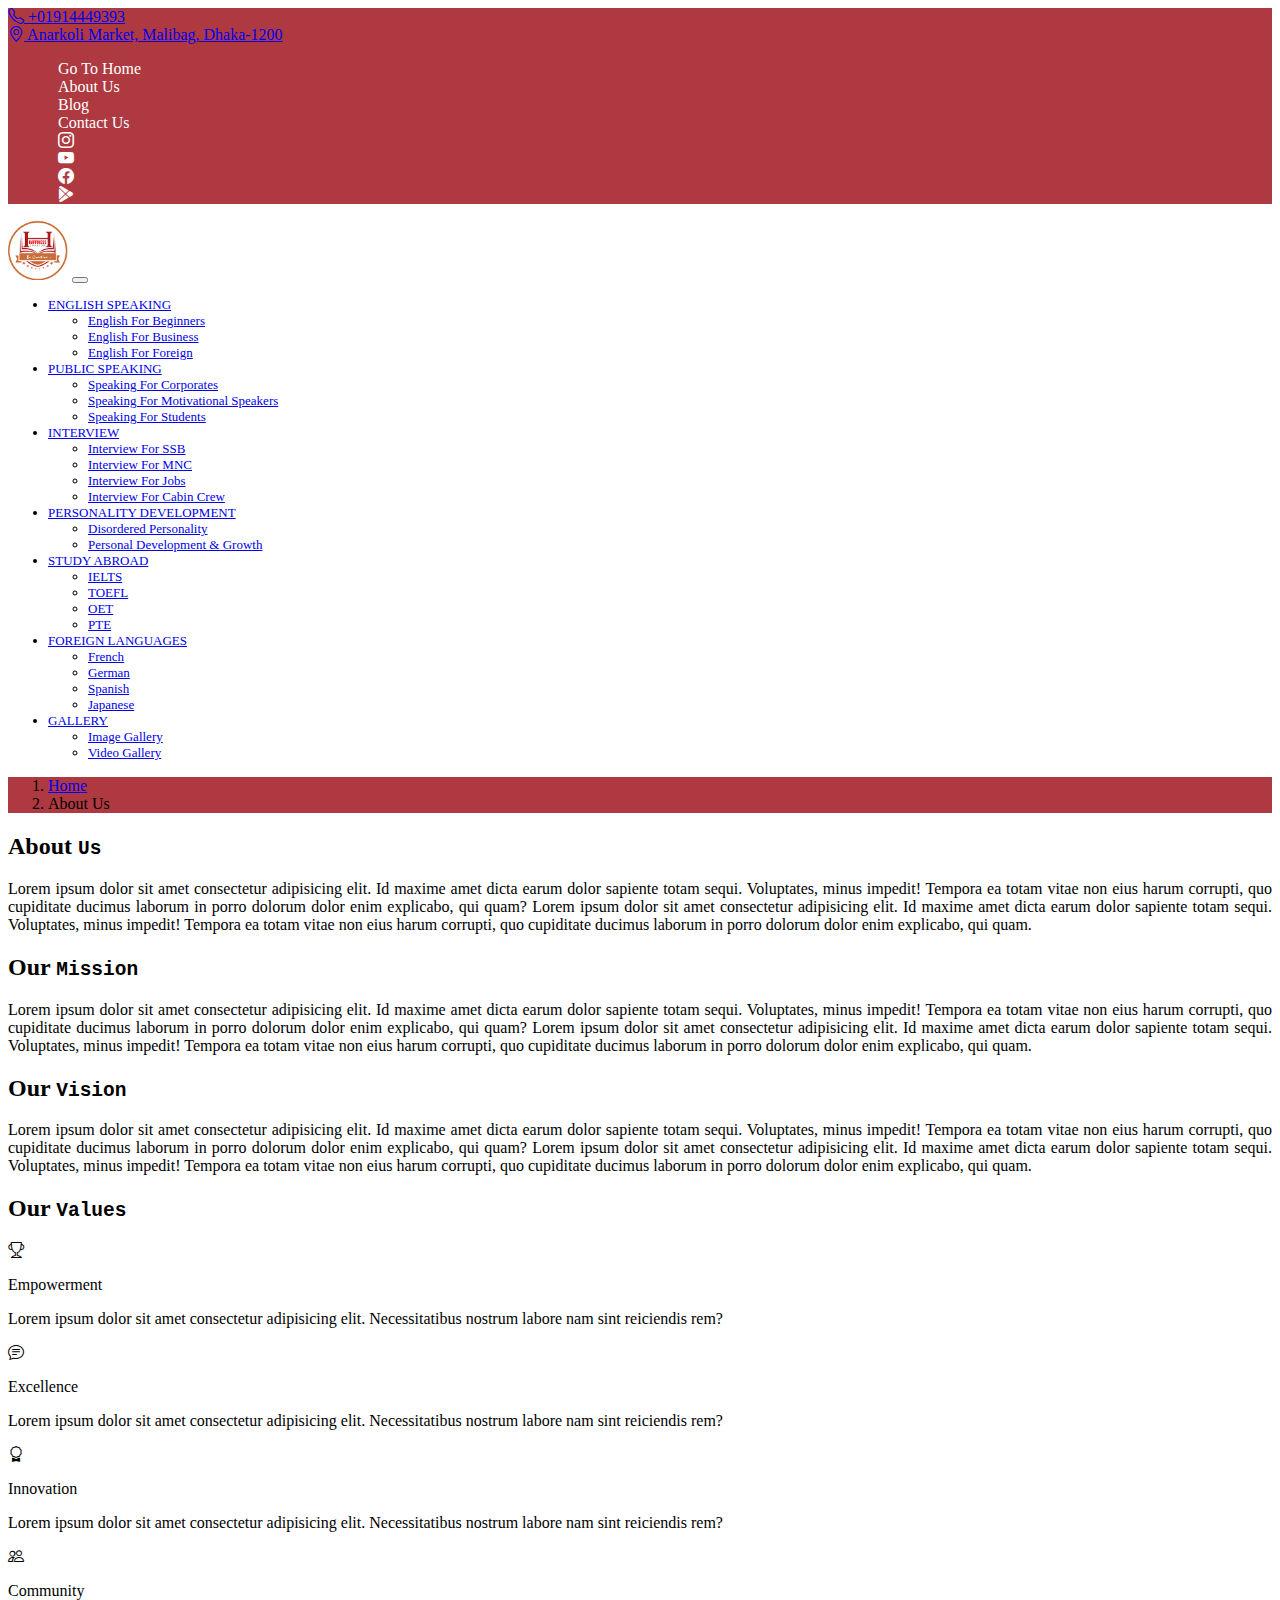
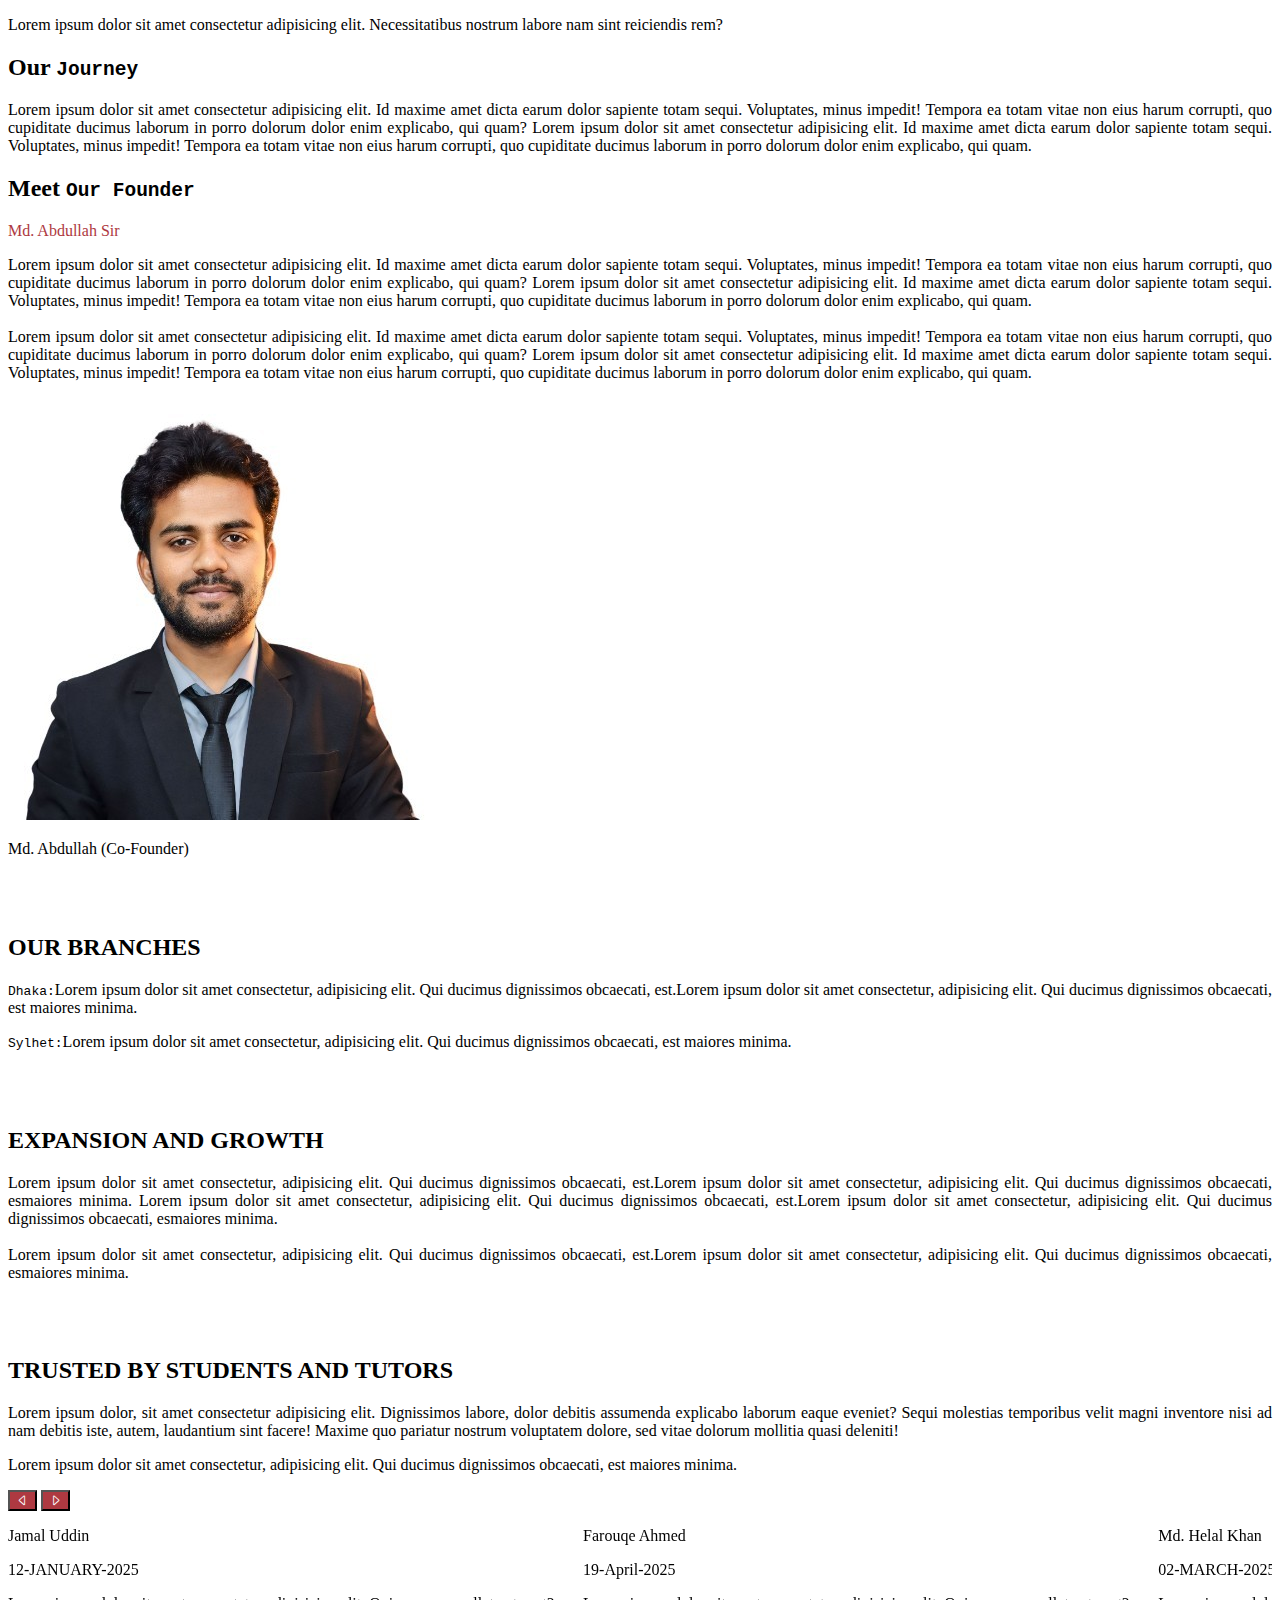
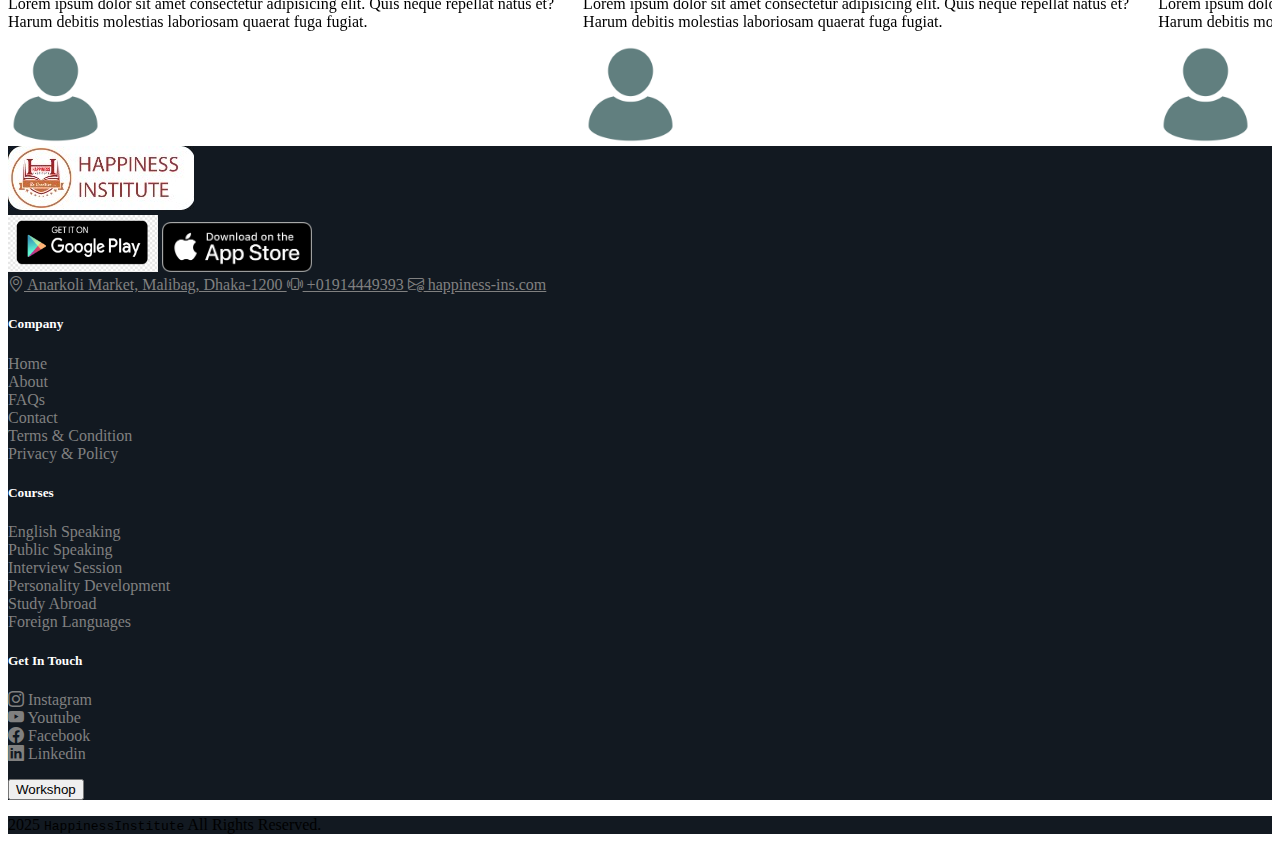
<file: about-us.html>
<!DOCTYPE html>
<html lang="en">

<head>
    <meta charset="UTF-8">
    <meta name="viewport" content="width=device-width, initial-scale=1.0">
    <title>Happiness Institute</title>

    <!-- Bootstrap CSS link  -->
    <link href="https://cdn.jsdelivr.net/npm/bootstrap@5.3.6/dist/css/bootstrap.min.css" rel="stylesheet"
        integrity="sha384-4Q6Gf2aSP4eDXB8Miphtr37CMZZQ5oXLH2yaXMJ2w8e2ZtHTl7GptT4jmndRuHDT" crossorigin="anonymous">
    <!-- Bootstrap icons link  -->
    <link rel="stylesheet" href="https://cdn.jsdelivr.net/npm/bootstrap-icons@1.12.1/font/bootstrap-icons.min.css">
    <!-- External CSS Link  -->

    <!-- Link Swiper's CSS -->
    <link rel="stylesheet" href="https://cdn.jsdelivr.net/npm/swiper@11/swiper-bundle.min.css" />


    <link rel="stylesheet" href="style.css">
    <link rel="stylesheet" href="responsive.css">
</head>

<body>

    <!-- *****Header Section Start***** -->

    <!-- header Top part start  -->
    <div class="container-fluid header-top-bg-color py-3">
        <div class="container">
            <div class="row d-flex justify-content-center align-items-center py-2">
                <div class="col-md-6 d-md-flex">
                    <div class="Phone-no px-2 d-flex justify-content-center align-items-center">
                        <a href="#" class="text-decoration-none text-white pe-2">
                            <i class="bi bi-telephone"></i> +01914449393
                        </a>
                        <div class="vr"></div>
                    </div>



                    <div class="location d-flex justify-content-center align-items-center">
                        <a href="#" class="text-decoration-none text-white text-center">
                            <i class="bi bi-geo-alt pe-2"></i>
                            Anarkoli Market, Malibag, Dhaka-1200
                        </a>
                    </div>
                </div>
                <div class="col-md-6 top-menu">
                    <ul class="mb-0">
                        <li class="d-md-flex">
                            <a href="index.html">Go To Home</a>

                            <div class="vr"></div>
                            <a href="about-us.html">About Us</a>
                            <div class="vr"></div>
                            <a href="#">Blog</a>
                            <div class="vr"></div>
                            <a href="contact-us.html">Contact Us</a>
                            <div class="vr"></div>
                            <a href="#"><i class="bi bi-instagram"></i></a>
                            <div class="vr"></div>
                            <a href="#"><i class="bi bi-youtube"></i></a>
                            <div class="vr"></div>
                            <a href="#"><i class="bi bi-facebook"></i></a>
                            <div class="vr"></div>
                            <a href="#"><i class="bi bi-google-play"></i></a>
                        </li>
                    </ul>


                </div>

            </div>
        </div>
    </div>
    <!-- header Top part end  -->

    <!-- Navbar Start  -->
    <nav class="navbar navbar-expand-lg bg-body-tertiary sticky-top shadow-sm px-0 py-md-3 py-0">
        <div class="container-fluid">
            <div class="container">
                <div class="row">
                    <div class="col-12 d-md-flex px-0 py-0">
                        <div class="speacing-betwn d-flex justify-content-between">
                            <a class="navbar-brand main-logo-size" href="index.html"><img
                                    src="images/happiness-logo.jpg" alt="Happiness_Main_Logo"></a>
                            <button class="navbar-toggler border-0 box-shadow-delete" type="button" data-bs-toggle="collapse"
                                data-bs-target="#navbarNavDropdown" aria-controls="navbarNavDropdown"
                                aria-expanded="false" aria-label="Toggle navigation">
                                <span class="navbar-toggler-icon"></span>
                            </button>
                        </div>
                        <div class="collapse navbar-collapse collapse-horizontal ps-md-0 ps-3 py-md-0 py-3" id="navbarNavDropdown">
                            <ul class="navbar-nav nav-ft-size">
                                <li class="nav-item dropdown">
                                    <a class="nav-link dropdown-toggle" href="#" role="button" data-bs-toggle="dropdown"
                                        aria-expanded="false">
                                        ENGLISH SPEAKING
                                    </a>
                                    <ul class="dropdown-menu">
                                        <li><a class="dropdown-item" href="single-page.html">English For Beginners</a>
                                        </li>
                                        <li><a class="dropdown-item" href="single-page.html">English For Business</a>
                                        </li>
                                        <li><a class="dropdown-item" href="single-page.html">English For Foreign</a>
                                        </li>
                                    </ul>
                                </li>

                                <li class="nav-item dropdown">
                                    <a class="nav-link dropdown-toggle" href="#" role="button" data-bs-toggle="dropdown"
                                        aria-expanded="false">
                                        PUBLIC SPEAKING
                                    </a>
                                    <ul class="dropdown-menu">
                                        <li><a class="dropdown-item" href="single-page.html">Speaking For Corporates</a>
                                        </li>
                                        <li><a class="dropdown-item" href="single-page.html">Speaking For Motivational
                                                Speakers</a>
                                        </li>
                                        <li><a class="dropdown-item" href="single-page.html">Speaking For Students</a>
                                        </li>
                                    </ul>
                                </li>

                                <li class="nav-item dropdown">
                                    <a class="nav-link dropdown-toggle" href="#" role="button" data-bs-toggle="dropdown"
                                        aria-expanded="false">
                                        INTERVIEW
                                    </a>
                                    <ul class="dropdown-menu">
                                        <li><a class="dropdown-item" href="single-page.html">Interview For SSB</a></li>
                                        <li><a class="dropdown-item" href="single-page.html">Interview For MNC</a></li>
                                        <li><a class="dropdown-item" href="single-page.html">Interview For Jobs</a></li>
                                        <li><a class="dropdown-item" href="single-page.html">Interview For Cabin
                                                Crew</a></li>
                                    </ul>
                                </li>

                                <li class="nav-item dropdown">
                                    <a class="nav-link dropdown-toggle" href="#" role="button" data-bs-toggle="dropdown"
                                        aria-expanded="false">
                                        PERSONALITY DEVELOPMENT
                                    </a>
                                    <ul class="dropdown-menu">
                                        <li><a class="dropdown-item" href="single-page.html">Disordered Personality</a>
                                        </li>
                                        <li><a class="dropdown-item" href="single-page.html">Personal Development &
                                                Growth</a></li>

                                    </ul>
                                </li>

                                <li class="nav-item dropdown">
                                    <a class="nav-link dropdown-toggle" href="#" role="button" data-bs-toggle="dropdown"
                                        aria-expanded="false">
                                        STUDY ABROAD
                                    </a>
                                    <ul class="dropdown-menu">
                                        <li><a class="dropdown-item" href="single-page.html">IELTS</a></li>
                                        <li><a class="dropdown-item" href="single-page.html">TOEFL</a></li>
                                        <li><a class="dropdown-item" href="single-page.html">OET</a></li>
                                        <li><a class="dropdown-item" href="single-page.html">PTE</a></li>
                                    </ul>
                                </li>

                                <li class="nav-item dropdown">
                                    <a class="nav-link dropdown-toggle" href="#" role="button" data-bs-toggle="dropdown"
                                        aria-expanded="false">
                                        FOREIGN LANGUAGES
                                    </a>
                                    <ul class="dropdown-menu">
                                        <li><a class="dropdown-item" href="single-page.html">French</a></li>
                                        <li><a class="dropdown-item" href="single-page.html">German</a></li>
                                        <li><a class="dropdown-item" href="single-page.html">Spanish</a></li>
                                        <li><a class="dropdown-item" href="single-page.html">Japanese</a></li>
                                    </ul>
                                </li>

                                <li class="nav-item dropdown">
                                    <a class="nav-link dropdown-toggle" href="#" role="button" data-bs-toggle="dropdown"
                                        aria-expanded="false">
                                        GALLERY
                                    </a>
                                    <ul class="dropdown-menu">
                                        <li><a class="dropdown-item" href="image-gallery.html">Image Gallery</a></li>
                                        <li><a class="dropdown-item" href="video-gallery.html">Video Gallery</a></li>

                                    </ul>
                                </li>

                            </ul>
                        </div>
                    </div>
                </div>
            </div>
        </div>
    </nav>
    <!-- Navbar End  -->


    <!-- *****Header Section End***** -->

    <!-- breadcrum start -->

    <div class="container-fluid bg-color">
        <div class="container">
            <div class="row d-flex ">
                <div class="col-12 py-3">
                    <nav style="--bs-breadcrumb-divider: url(&#34;data:image/svg+xml,%3Csvg xmlns='http://www.w3.org/2000/svg' width='10' height='10'%3E%3Cpath d='M2.5 0L1 1.5 3.5 4 1 6.5 2.5 8l4-4-4-4z' fill='%236c757d'/%3E%3C/svg%3E&#34;);"
                        aria-label="breadcrumb">
                        <ol class="breadcrumb mb-0">
                            <li class="breadcrumb-item fw-bold"><a href="index.html"
                                    class="text-decoration-none text-white">Home</a></li>
                            <li class="breadcrumb-item text-white fw-bold" aria-current="page">About Us
                            </li>
                        </ol>
                    </nav>
                </div>
            </div>
        </div>
    </div>
    <!-- breadcrum end -->

    <!-- ****About Us Start **** -->

    <div class="container-fluid">
        <div class="container">
            <div class="row py-5">
                <div class="col-12 ">
                    <h2 class="fw-bold fs-1">About <code class="text-warning">Us</code></h2>
                    <p class="for-text-justify">Lorem ipsum dolor sit amet consectetur adipisicing elit. Id maxime amet dicta earum dolor
                        sapiente totam sequi. Voluptates, minus impedit! Tempora ea totam vitae non eius harum corrupti,
                        quo cupiditate ducimus laborum in porro dolorum dolor enim explicabo, qui quam? Lorem ipsum
                        dolor sit amet consectetur adipisicing elit. Id maxime amet dicta earum dolor sapiente totam
                        sequi. Voluptates, minus impedit! Tempora ea totam vitae non eius harum corrupti, quo cupiditate
                        ducimus laborum in porro dolorum dolor enim explicabo, qui quam.</p>
                </div>
            </div>
        </div>
    </div>
    <!-- ****About Us End **** -->

    <!-- ****Our Mission & Vision Start **** -->

    <div class="container-fluid">
        <div class="container">
            <div class="row pb-5">
                <!-- Our Mission start  -->
                <div class="col-md-6 ">
                    <h2 class="fw-bold fs-1">Our <code class="text-warning">Mission</code></h2>
                    <p class="for-text-justify">Lorem ipsum dolor sit amet consectetur adipisicing elit. Id maxime amet dicta earum dolor
                        sapiente totam sequi. Voluptates, minus impedit! Tempora ea totam vitae non eius harum corrupti,
                        quo cupiditate ducimus laborum in porro dolorum dolor enim explicabo, qui quam? Lorem ipsum
                        dolor sit amet consectetur adipisicing elit. Id maxime amet dicta earum dolor sapiente totam
                        sequi. Voluptates, minus impedit! Tempora ea totam vitae non eius harum corrupti, quo cupiditate
                        ducimus laborum in porro dolorum dolor enim explicabo, qui quam.</p>
                </div>
                <!-- Our Mission end  -->

                <!-- Our Vision start  -->
                <div class="col-md-6 ">
                    <h2 class="fw-bold fs-1">Our <code class="text-warning">Vision</code></h2>
                    <p class="for-text-justify">Lorem ipsum dolor sit amet consectetur adipisicing elit. Id maxime amet dicta earum dolor
                        sapiente totam sequi. Voluptates, minus impedit! Tempora ea totam vitae non eius harum corrupti,
                        quo cupiditate ducimus laborum in porro dolorum dolor enim explicabo, qui quam? Lorem ipsum
                        dolor sit amet consectetur adipisicing elit. Id maxime amet dicta earum dolor sapiente totam
                        sequi. Voluptates, minus impedit! Tempora ea totam vitae non eius harum corrupti, quo cupiditate
                        ducimus laborum in porro dolorum dolor enim explicabo, qui quam.</p>
                </div>
                <!-- Our Vision end  -->
            </div>
        </div>
    </div>
    <!-- ****Our Mission & Vision End **** -->



    <!--**** Our Values Section Start **** -->

    <div class="container-fluid">
        <div class="container">
            <div class="row pb-5">
                <div class="col-12 mb-3">
                    <h2 class="fw-bold fs-1">Our <code class="text-warning">Values</code></h2>
                </div>
                <div class="col-md-3">

                    <i class="bi bi-trophy fs-1 text-warning"></i>
                    <p class="fs-5 fw-bold">Empowerment</p>
                    <p>Lorem ipsum dolor sit amet consectetur adipisicing elit. Necessitatibus nostrum labore nam
                        sint reiciendis rem?</p>
                </div>

                <div class="col-md-3">

                    <i class="bi bi-chat-text fs-1 text-warning"></i>
                    <p class="fs-5 fw-bold">Excellence</p>
                    <p>Lorem ipsum dolor sit amet consectetur adipisicing elit. Necessitatibus nostrum labore nam
                        sint reiciendis rem?</p>
                </div>

                <div class="col-md-3">

                    <i class="bi bi-award fs-1 text-warning"></i>
                    <p class="fs-5 fw-bold">Innovation</p>
                    <p>Lorem ipsum dolor sit amet consectetur adipisicing elit. Necessitatibus nostrum labore nam
                        sint reiciendis rem?</p>
                </div>

                <div class="col-md-3">

                    <i class="bi bi-people fs-1 text-warning"></i>
                    <p class="fs-5 fw-bold">Community</p>
                    <p>Lorem ipsum dolor sit amet consectetur adipisicing elit. Necessitatibus nostrum labore nam
                        sint reiciendis rem?</p>
                </div>

            </div>
        </div>
    </div>
    <!--**** Our Values Section End **** -->


    <!-- **** Our Journey Start **** -->

    <div class="container-fluid">
        <div class="container">
            <div class="row pb-5">
                <div class="col-12">
                    <h2 class="fw-bold fs-1">Our <code class="text-warning">Journey</code></h2>
                    <p class="for-text-justify">Lorem ipsum dolor sit amet consectetur adipisicing elit. Id maxime amet dicta earum dolor
                        sapiente totam sequi. Voluptates, minus impedit! Tempora ea totam vitae non eius harum corrupti,
                        quo cupiditate ducimus laborum in porro dolorum dolor enim explicabo, qui quam? Lorem ipsum
                        dolor sit amet consectetur adipisicing elit. Id maxime amet dicta earum dolor sapiente totam
                        sequi. Voluptates, minus impedit! Tempora ea totam vitae non eius harum corrupti, quo cupiditate
                        ducimus laborum in porro dolorum dolor enim explicabo, qui quam.</p>
                </div>
            </div>
        </div>
    </div>
    <!-- **** Our Journey End **** -->

    <!-- **** Meet our founder Start **** -->

    <div class="container-fluid">
        <div class="container">
            <div class="row pb-5">
                <!-- About Founder start  -->
                <div class="col-md-8 ">
                    <h2 class="fw-bold fs-1">Meet <code class="text-warning">Our Founder</code></h2>
                    <p class="icon-color fs-3">Md. Abdullah Sir</p>
                    <p class="for-text-justify">Lorem ipsum dolor sit amet consectetur adipisicing elit. Id maxime amet dicta earum dolor
                        sapiente totam sequi. Voluptates, minus impedit! Tempora ea totam vitae non eius harum corrupti,
                        quo cupiditate ducimus laborum in porro dolorum dolor enim explicabo, qui quam? Lorem ipsum
                        dolor sit amet consectetur adipisicing elit. Id maxime amet dicta earum dolor sapiente totam
                        sequi. Voluptates, minus impedit! Tempora ea totam vitae non eius harum corrupti, quo cupiditate
                        ducimus laborum in porro dolorum dolor enim explicabo, qui quam.
                        <br>
                        <br>
                        Lorem ipsum dolor sit amet consectetur adipisicing elit. Id maxime amet dicta earum dolor
                        sapiente totam sequi. Voluptates, minus impedit! Tempora ea totam vitae non eius harum corrupti,
                        quo cupiditate ducimus laborum in porro dolorum dolor enim explicabo, qui quam? Lorem ipsum
                        dolor sit amet consectetur adipisicing elit. Id maxime amet dicta earum dolor sapiente totam
                        sequi. Voluptates, minus impedit! Tempora ea totam vitae non eius harum corrupti, quo cupiditate
                        ducimus laborum in porro dolorum dolor enim explicabo, qui quam.
                    </p>
                </div>
                <!-- About Founder end  -->

                <!-- Founder photo start  -->
                <div class="col-md-4 ">
                    <img src="images/founder_photo.jpg" alt="" class="img-fluid">
                    <p class="fw-bold fs-5 bg-black text-white text-center rounded-5 py-2">Md. Abdullah (Co-Founder)</p>

                </div>
                <!-- Founder photo end  -->
            </div>
        </div>
    </div>
    <!-- **** Meet our founder End **** -->


    <!--*** Our Branches Section Start *** -->

    <div class="container-fluid pb-5">
        <div class="container">
            <div class="row">
                <div class="col-12">

                    <div class="d-flex">
                        <div class="vr icon-color opacity-100" style="width:5px ; height: 40px;"></div>
                        <h2 class="ps-3">OUR BRANCHES</h2>
                    </div>

                    <div>
                        <P class="for-text-justify"> <code class="text-black fs-5 fw-bold">Dhaka:</code>Lorem ipsum dolor sit amet consectetur, adipisicing elit. Qui ducimus dignissimos obcaecati, est.Lorem ipsum dolor sit amet consectetur, adipisicing elit. Qui ducimus dignissimos obcaecati, est
                        maiores minima.</P>

                        <P> <code class="text-black fs-5 fw-bold">Sylhet:</code>Lorem ipsum dolor sit amet consectetur, adipisicing elit. Qui ducimus dignissimos obcaecati, est
                        maiores minima.</P>

                    </div>
                </div>
            </div>
        </div>
    </div>
    <!--*** Our Branches Section End *** -->

    <!--*** Expansion & Growth Section Start *** -->

    <div class="container-fluid pb-5">
        <div class="container">
            <div class="row">
                <div class="col-12">

                    <div class="d-flex">
                        <div class="vr icon-color opacity-100" style="width:5px ; height: 40px;"></div>
                        <h2 class="ps-3">EXPANSION AND GROWTH</h2>
                    </div>
                    
                    <div>
                        <P class="for-text-justify">Lorem ipsum dolor sit amet consectetur, adipisicing elit. Qui ducimus dignissimos obcaecati, est.Lorem ipsum dolor sit amet consectetur, adipisicing elit. Qui ducimus dignissimos obcaecati, esmaiores minima. Lorem ipsum dolor sit amet consectetur, adipisicing elit. Qui ducimus dignissimos obcaecati, est.Lorem ipsum dolor sit amet consectetur, adipisicing elit. Qui ducimus dignissimos obcaecati, esmaiores minima.
                            <br>
                            <br>
                        Lorem ipsum dolor sit amet consectetur, adipisicing elit. Qui ducimus dignissimos obcaecati, est.Lorem ipsum dolor sit amet consectetur, adipisicing elit. Qui ducimus dignissimos obcaecati, esmaiores minima.
                        </P>
                    </div>
                </div>
            </div>
        </div>
    </div>
    <!--*** Expansion & Growth  Section End *** -->

    <!--*** Trusted by students Section Start *** -->

    <div class="container-fluid pb-5">
        <div class="container">
            <div class="row">
                <div class="col-12 ">

                    <div class="section-title d-flex">
                        <div class="vr icon-color opacity-100" style="width:5px ; height: 40px;"></div>
                        <h2 class="ps-3">TRUSTED BY STUDENTS AND TUTORS</h2>
                    </div>
                    <p class="mt-2 for-text-justify">Lorem ipsum dolor, sit amet consectetur adipisicing elit. Dignissimos labore, dolor debitis assumenda explicabo laborum eaque eveniet? Sequi molestias temporibus velit magni inventore nisi ad nam debitis iste, autem, laudantium sint facere! Maxime quo pariatur nostrum voluptatem dolore, sed vitae dolorum mollitia quasi deleniti!</p>

                    <div class="sub-title-and-btn d-md-flex justify-content-between">
                        <P class="mb-0 d-flex align-items-center">Lorem ipsum dolor sit amet consectetur, adipisicing
                            elit. Qui ducimus dignissimos obcaecati, est
                            maiores minima. </P>

                        <div class="next-btn-hover pt-md-0 pt-2">
                            <button class="btn button-nextTrust rounded-1 brand-color me-2 "><i
                                    class="bi bi-caret-left"></i></button>
                            <button class="btn button-prevTrust rounded-1 brand-color"><i
                                    class="bi bi-caret-right"></i></button>
                        </div>
                    </div>
                </div>

                <div class="col-12 my-3">
                    <div class="row">
                        <!--*** swiper slider start *** -->
                        <div class="swiper mySwiperTrust">
                            <div class="swiper-wrapper">

                                <!-- item start  -->
                                <div
                                    class="col-md-5 swiper-slide border p-3 position-relative ms-5 customCssForSwiperSlide">
                                    <div class="ps-5">
                                        <p class="fw-bold fs-4">Jamal Uddin</p>
                                        <p>12-JANUARY-2025</p>
                                        

                                        <p>Lorem ipsum dolor sit amet consectetur adipisicing elit. Quis neque repellat
                                            natus et? Harum debitis molestias laboriosam quaerat fuga fugiat.</p>
                                        <img src="images/Person-Placeholder-photo.jpg" alt="sms"
                                            class="img-fluid position-absolute top-50 start-0 translate-middle rounded-circle border border-4 p-2 shadow"
                                            style="width: 95px; height: auto;">
                                    </div>
                                </div>

                                <!-- item end  -->

                                <!-- item start  -->
                                <div
                                    class="col-md-5 swiper-slide border p-3 position-relative ms-5 customCssForSwiperSlide">
                                    <div class="ps-5">
                                        <p class="fw-bold fs-4">Farouqe Ahmed</p>
                                        <p>19-April-2025</p>

                                        <p>Lorem ipsum dolor sit amet consectetur adipisicing elit. Quis neque repellat
                                            natus et? Harum debitis molestias laboriosam quaerat fuga fugiat.</p>
                                        <img src="images/Person-Placeholder-photo.jpg" alt="sms"
                                            class="img-fluid position-absolute top-50 start-0 translate-middle rounded-circle border border-4 p-2 shadow"
                                            style="width: 95px; height: auto;">
                                    </div>
                                </div>

                                <!-- item end  -->

                                <!-- item start  -->
                                <div
                                    class="col-md-5 swiper-slide border p-3 position-relative ms-5 customCssForSwiperSlide">
                                    <div class="ps-5">
                                        <p class="fw-bold fs-4">Md. Helal Khan</p>
                                        <p>02-MARCH-2025</p>

                                        <p>Lorem ipsum dolor sit amet consectetur adipisicing elit. Quis neque repellat
                                            natus et? Harum debitis molestias laboriosam quaerat fuga fugiat.</p>
                                        <img src="images/Person-Placeholder-photo.jpg" alt="sms"
                                            class="img-fluid position-absolute top-50 start-0 translate-middle rounded-circle border border-4 p-2 shadow"
                                            style="width: 95px; height: auto;">
                                    </div>
                                </div>

                                <!-- item end  -->

                                <!-- item start  -->
                                <div
                                    class="col-md-5 swiper-slide border p-3 position-relative ms-5 customCssForSwiperSlide">
                                    <div class="ps-5">
                                        <p class="fw-bold fs-4"> Kholil Alam</p>
                                        <p>12-JANUARY-2025</p>

                                        <p>Lorem ipsum dolor sit amet consectetur adipisicing elit. Quis neque repellat
                                            natus et? Harum debitis molestias laboriosam quaerat fuga fugiat.</p>
                                        <img src="images/Person-Placeholder-photo.jpg" alt="sms"
                                            class="img-fluid position-absolute top-50 start-0 translate-middle rounded-circle border border-4 p-2 shadow"
                                            style="width: 95px; height: auto;">
                                    </div>
                                </div>

                                <!-- item end  -->

                                

                            </div>
                        </div>
                        <!--*** swiper slider end *** -->
                    </div>
                </div>
            </div>
        </div>
    </div>

    <!--*** Trusted by students Section End *** -->


    <!-- *****Footer Section Start *****-->

    <div class="container-fluid footer-bg-color">
        <div class="container">
            <div class="row py-5">
                <div class="col-md-4">
                    <div class="row">
                        <div class="col-12 haniness-logo mb-3">
                            <a href="#"><img src="images/logo_footer.jpg" alt="haniness logo"></a>
                        </div>
                        <div class="col-12 d-flex">
                            <a href="#"><img class="img-fluid pe-3" style="width: 150px; height: auto;"
                                    src="images/google-play-logo.png" alt=""></a>
                            <a href="#"><img class="img-fluid" style="width: 150px; height: auto;"
                                    src="images/App_Store.svg.png" alt=""></a>
                        </div>
                        <div class="col-12 footer-address mt-3">
                            <a href="#" class="text-decoration-none">
                                <i class="bi bi-geo-alt"></i>
                                Anarkoli Market, Malibag, Dhaka-1200
                            </a>
                            <a href="#" class="text-decoration-none d-block">
                                <i class="bi bi-phone-vibrate"></i> +01914449393
                            </a>
                            <a href="#" class="text-decoration-none d-block">
                                <i class="bi bi-envelope-at"></i> happiness-ins.com
                            </a>
                        </div>
                    </div>
                </div>

                <div class="col-md-2 footer-company mt-md-0 mt-3">
                    <h5 class="footer-headings-color mb-3">Company</h5>
                    <ul>
                        <li>
                            <a href="index.html">Home</a>
                        </li>
                        <li><a href="about-us.html">About</a></li>

                        <li><a href="faqs.html">FAQs</a></li>

                        <li><a href="contact-us.html">Contact</a></li>

                        <li><a href="#">Terms & Condition</a></li>

                        <li><a href="#">Privacy & Policy</a></li>



                    </ul>
                </div>
                <div class="col-md-3 footer-courses">
                    <h5 class="footer-headings-color mb-3">Courses</h5>
                    <ul>
                        <li>
                            <a href="single-page.html">English Speaking</a>
                        </li>
                        <li><a href="single-page.html">Public Speaking</a></li>

                        <li><a href="single-page.html">Interview Session</a></li>

                        <li><a href="single-page.html">Personality Development</a></li>

                        <li><a href="single-page.html">Study Abroad</a></li>

                        <li><a href="single-page.html">Foreign Languages</a></li>



                    </ul>
                </div>
                <div class="col-md-3 footer-getin-touch">
                    <h5 class="footer-headings-color mb-3">Get In Touch</h5>
                    <ul>
                        <li>
                            <a href="#"><i class="bi bi-instagram"></i> Instagram</a>
                        </li>
                        <li><a href="#"><i class="bi bi-youtube"></i> Youtube</a></li>

                        <li><a href="#"><i class="bi bi-facebook"></i> Facebook</a></li>

                        <li><a href="#"><i class="bi bi-linkedin"></i> Linkedin</a></li>

                    </ul>
                    <button class="btn bg-danger text-white px-5">Workshop</button>
                </div>
            </div>
        </div>
    </div>
    <!-- *****Footer Section End *****-->

    <!-- ****Footer-Bottom section Start  ****-->

    <div class="container-fluid footer-bg-color border-top border-secondary">
        <div class="container">
            <div class="row">
                <div class="col-12 py-3 d-flex justify-content-center ">

                    <p class="text-secondary mb-0">2025 <code class="text-white">HappinessInstitute</code> All Rights
                        Reserved.</p>
                </div>

            </div>
        </div>
    </div>
    <!-- ****Footer-Bottom section End  ****-->



    <!-- Bootstrap.bundle.min.js  -->
    <script src="https://cdn.jsdelivr.net/npm/bootstrap@5.3.6/dist/js/bootstrap.bundle.min.js"
        integrity="sha384-j1CDi7MgGQ12Z7Qab0qlWQ/Qqz24Gc6BM0thvEMVjHnfYGF0rmFCozFSxQBxwHKO"
        crossorigin="anonymous"></script>


    <!-- Swiper JS -->
    <script src="https://cdn.jsdelivr.net/npm/swiper@11/swiper-bundle.min.js"></script>

    <!-- Initialize Swiper js -->
    <script src="swiper-slider.js"></script>


</body>

</html>
</file>
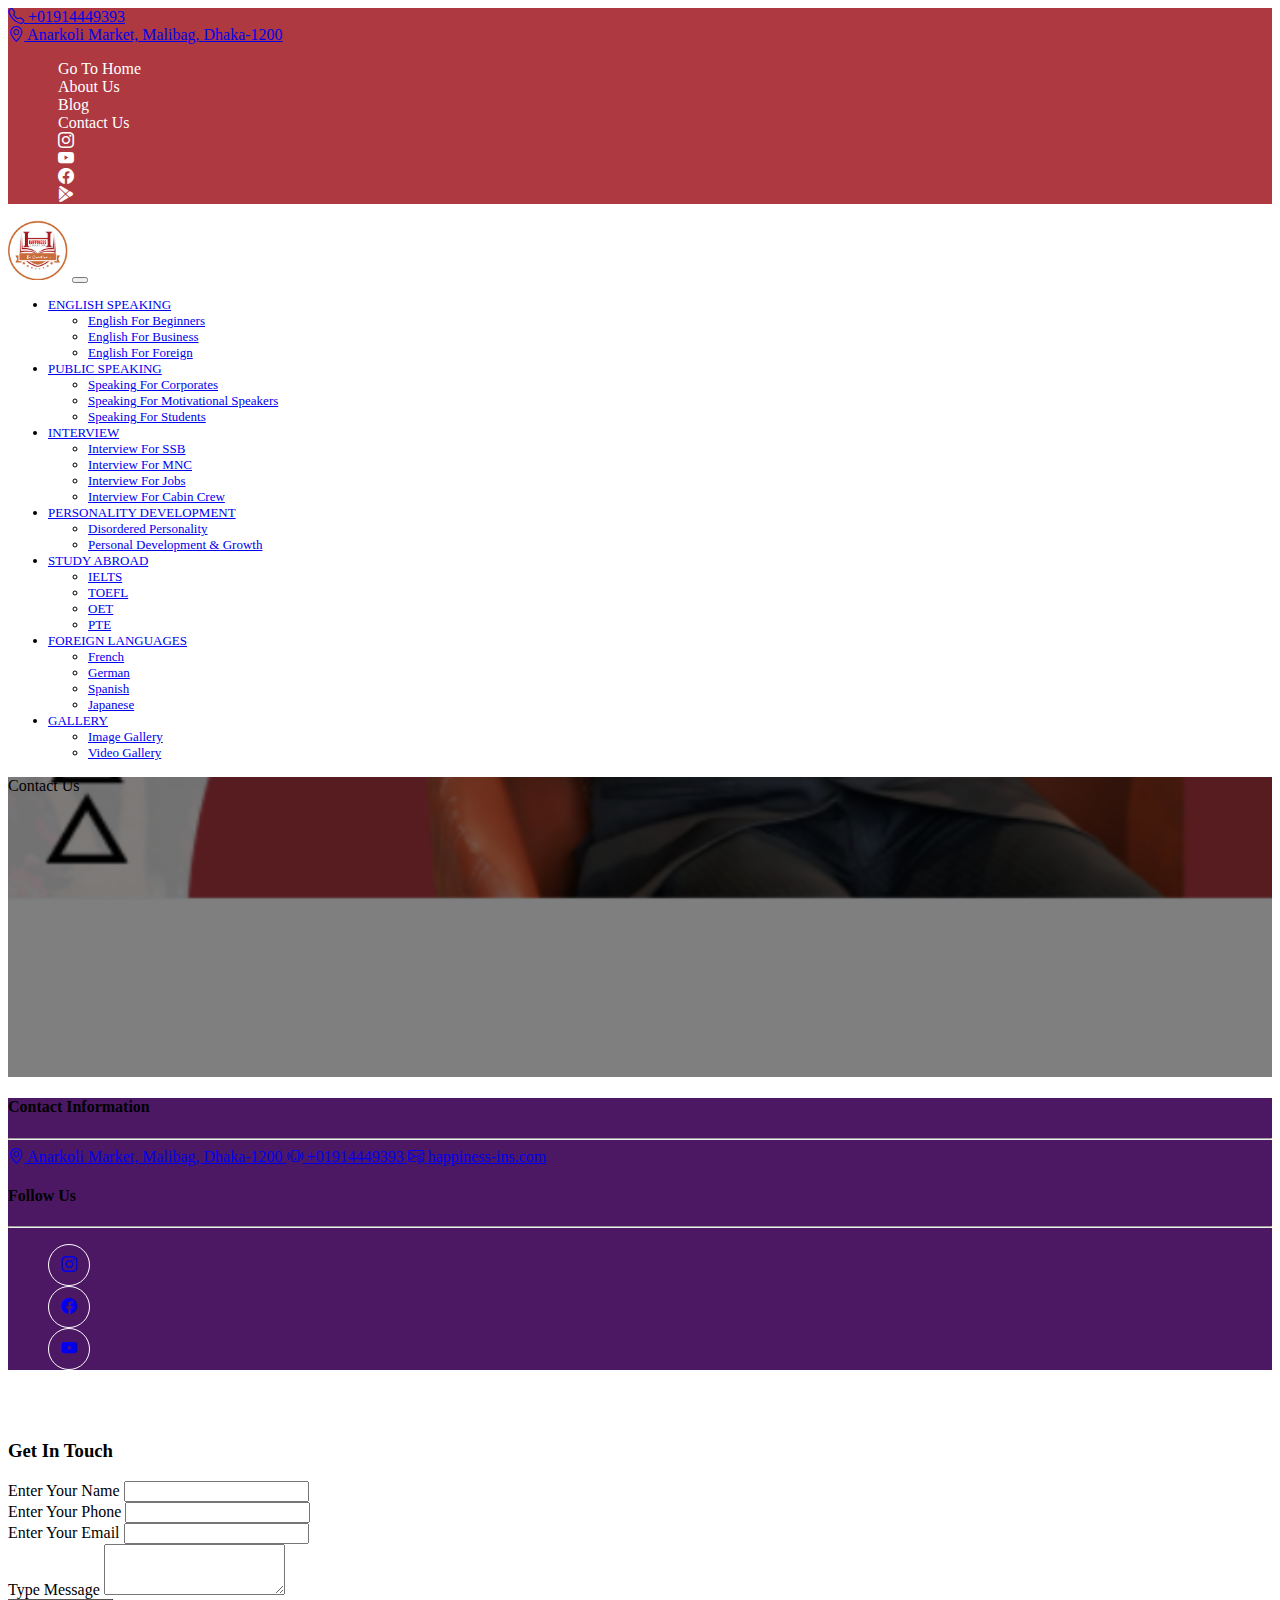
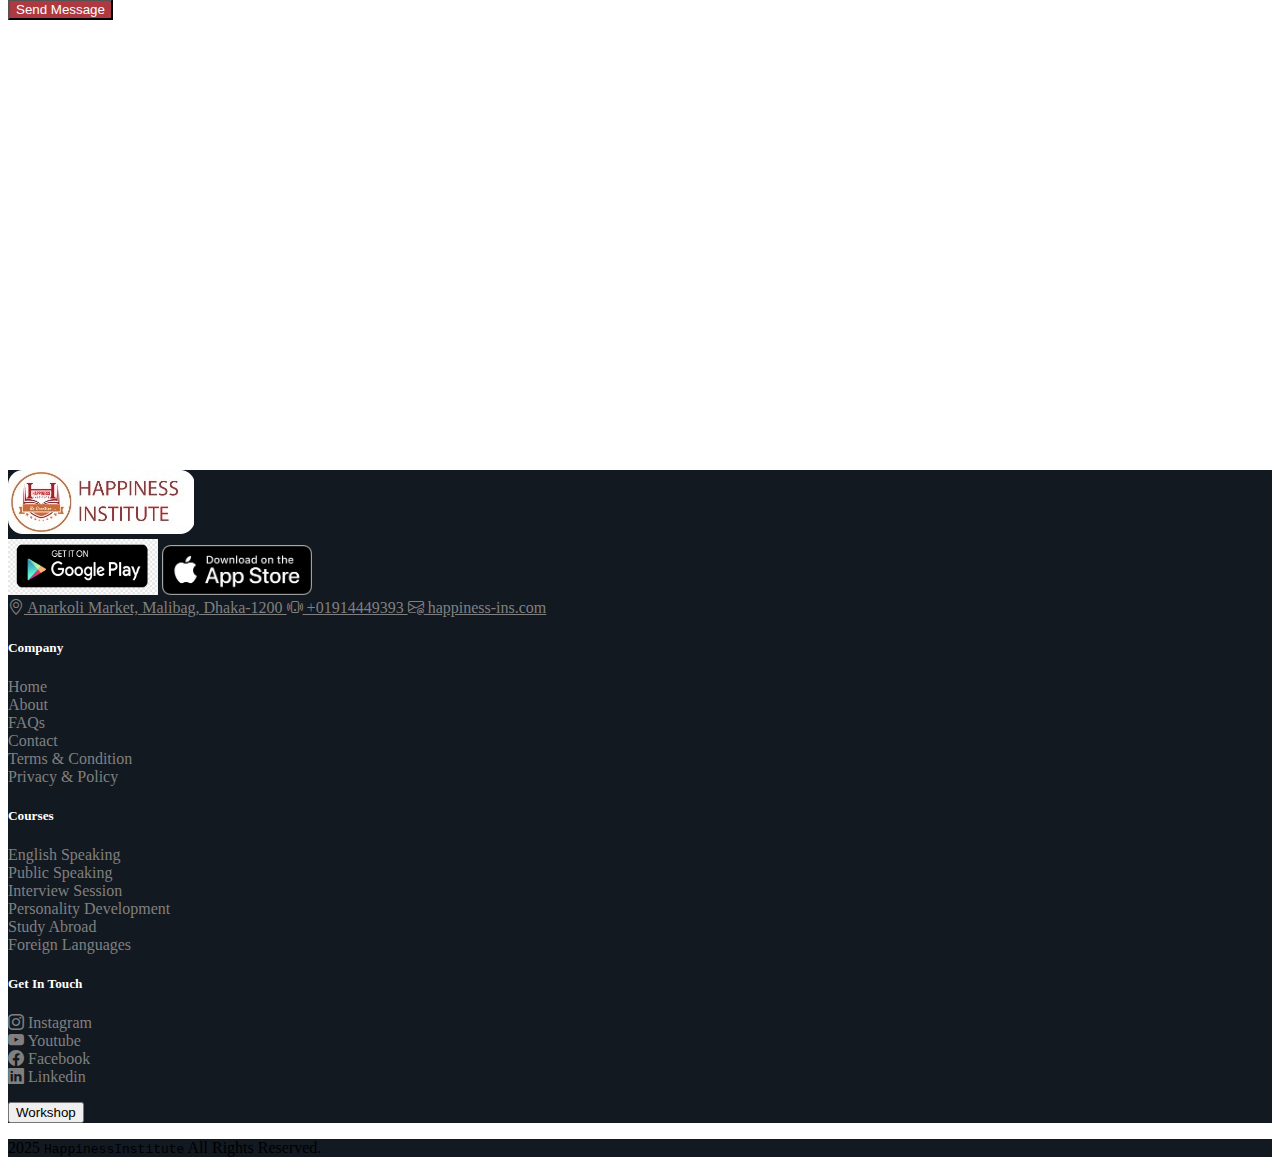
<file: contact-us.html>
<!DOCTYPE html>
<html lang="en">

<head>
    <meta charset="UTF-8">
    <meta name="viewport" content="width=device-width, initial-scale=1.0">
    <title>Happiness Institute</title>

    <!-- Bootstrap CSS link  -->
    <link href="https://cdn.jsdelivr.net/npm/bootstrap@5.3.6/dist/css/bootstrap.min.css" rel="stylesheet"
        integrity="sha384-4Q6Gf2aSP4eDXB8Miphtr37CMZZQ5oXLH2yaXMJ2w8e2ZtHTl7GptT4jmndRuHDT" crossorigin="anonymous">
    <!-- Bootstrap icons link  -->
    <link rel="stylesheet" href="https://cdn.jsdelivr.net/npm/bootstrap-icons@1.12.1/font/bootstrap-icons.min.css">
    <!-- External CSS Link  -->

    <!-- Link Swiper's CSS -->
    <link rel="stylesheet" href="https://cdn.jsdelivr.net/npm/swiper@11/swiper-bundle.min.css" />


    <link rel="stylesheet" href="style.css">
    <link rel="stylesheet" href="responsive.css">
    <!-- Light Box Css  -->
    <link rel="stylesheet" href="lightbox.min.css">

</head>

<body>

    <!-- *****Header Section Start***** -->

    <!-- header Top part start  -->
    <div class="container-fluid header-top-bg-color py-3">
        <div class="container">
            <div class="row d-flex justify-content-center align-items-center py-2">
                <div class="col-md-6 d-md-flex">
                    <div class="Phone-no px-2 d-flex justify-content-center align-items-center">
                        <a href="#" class="text-decoration-none text-white pe-2">
                            <i class="bi bi-telephone"></i> +01914449393
                        </a>
                        <div class="vr"></div>
                    </div>



                    <div class="location d-flex justify-content-center align-items-center">
                        <a href="#" class="text-decoration-none text-white text-center">
                            <i class="bi bi-geo-alt pe-2"></i>
                            Anarkoli Market, Malibag, Dhaka-1200
                        </a>
                    </div>
                </div>
                <div class="col-md-6 top-menu">
                    <ul class="mb-0">
                        <li class="d-md-flex">
                            <a href="index.html">Go To Home</a>

                            <div class="vr"></div>
                            <a href="about-us.html">About Us</a>
                            <div class="vr"></div>
                            <a href="#">Blog</a>
                            <div class="vr"></div>
                            <a href="contact-us.html">Contact Us</a>
                            <div class="vr"></div>
                            <a href="#"><i class="bi bi-instagram"></i></a>
                            <div class="vr"></div>
                            <a href="#"><i class="bi bi-youtube"></i></a>
                            <div class="vr"></div>
                            <a href="#"><i class="bi bi-facebook"></i></a>
                            <div class="vr"></div>
                            <a href="#"><i class="bi bi-google-play"></i></a>
                        </li>
                    </ul>


                </div>

            </div>
        </div>
    </div>
    <!-- header Top part end  -->

    <!-- Navbar Start  -->
    <nav class="navbar navbar-expand-lg bg-body-tertiary sticky-top shadow-sm px-0 py-md-3 py-0">
        <div class="container-fluid">
            <div class="container">
                <div class="row">
                    <div class="col-12 d-md-flex px-0 py-0">
                        <div class="speacing-betwn d-flex justify-content-between">
                            <a class="navbar-brand main-logo-size" href="index.html"><img
                                    src="images/happiness-logo.jpg" alt="Happiness_Main_Logo"></a>
                            <button class="navbar-toggler border-0 box-shadow-delete" type="button" data-bs-toggle="collapse"
                                data-bs-target="#navbarNavDropdown" aria-controls="navbarNavDropdown"
                                aria-expanded="false" aria-label="Toggle navigation">
                                <span class="navbar-toggler-icon"></span>
                            </button>
                        </div>
                        <div class="collapse navbar-collapse collapse-horizontal ps-md-0 ps-3 py-md-0 py-3" id="navbarNavDropdown">
                            <ul class="navbar-nav nav-ft-size">
                                <li class="nav-item dropdown">
                                    <a class="nav-link dropdown-toggle" href="#" role="button" data-bs-toggle="dropdown"
                                        aria-expanded="false">
                                        ENGLISH SPEAKING
                                    </a>
                                    <ul class="dropdown-menu">
                                        <li><a class="dropdown-item" href="single-page.html">English For Beginners</a>
                                        </li>
                                        <li><a class="dropdown-item" href="single-page.html">English For Business</a>
                                        </li>
                                        <li><a class="dropdown-item" href="single-page.html">English For Foreign</a>
                                        </li>
                                    </ul>
                                </li>

                                <li class="nav-item dropdown">
                                    <a class="nav-link dropdown-toggle" href="#" role="button" data-bs-toggle="dropdown"
                                        aria-expanded="false">
                                        PUBLIC SPEAKING
                                    </a>
                                    <ul class="dropdown-menu">
                                        <li><a class="dropdown-item" href="single-page.html">Speaking For Corporates</a>
                                        </li>
                                        <li><a class="dropdown-item" href="single-page.html">Speaking For Motivational
                                                Speakers</a>
                                        </li>
                                        <li><a class="dropdown-item" href="single-page.html">Speaking For Students</a>
                                        </li>
                                    </ul>
                                </li>

                                <li class="nav-item dropdown">
                                    <a class="nav-link dropdown-toggle" href="#" role="button" data-bs-toggle="dropdown"
                                        aria-expanded="false">
                                        INTERVIEW
                                    </a>
                                    <ul class="dropdown-menu">
                                        <li><a class="dropdown-item" href="single-page.html">Interview For SSB</a></li>
                                        <li><a class="dropdown-item" href="single-page.html">Interview For MNC</a></li>
                                        <li><a class="dropdown-item" href="single-page.html">Interview For Jobs</a></li>
                                        <li><a class="dropdown-item" href="single-page.html">Interview For Cabin
                                                Crew</a></li>
                                    </ul>
                                </li>

                                <li class="nav-item dropdown">
                                    <a class="nav-link dropdown-toggle" href="#" role="button" data-bs-toggle="dropdown"
                                        aria-expanded="false">
                                        PERSONALITY DEVELOPMENT
                                    </a>
                                    <ul class="dropdown-menu">
                                        <li><a class="dropdown-item" href="single-page.html">Disordered Personality</a>
                                        </li>
                                        <li><a class="dropdown-item" href="single-page.html">Personal Development &
                                                Growth</a></li>

                                    </ul>
                                </li>

                                <li class="nav-item dropdown">
                                    <a class="nav-link dropdown-toggle" href="#" role="button" data-bs-toggle="dropdown"
                                        aria-expanded="false">
                                        STUDY ABROAD
                                    </a>
                                    <ul class="dropdown-menu">
                                        <li><a class="dropdown-item" href="single-page.html">IELTS</a></li>
                                        <li><a class="dropdown-item" href="single-page.html">TOEFL</a></li>
                                        <li><a class="dropdown-item" href="single-page.html">OET</a></li>
                                        <li><a class="dropdown-item" href="single-page.html">PTE</a></li>
                                    </ul>
                                </li>

                                <li class="nav-item dropdown">
                                    <a class="nav-link dropdown-toggle" href="#" role="button" data-bs-toggle="dropdown"
                                        aria-expanded="false">
                                        FOREIGN LANGUAGES
                                    </a>
                                    <ul class="dropdown-menu">
                                        <li><a class="dropdown-item" href="single-page.html">French</a></li>
                                        <li><a class="dropdown-item" href="single-page.html">German</a></li>
                                        <li><a class="dropdown-item" href="single-page.html">Spanish</a></li>
                                        <li><a class="dropdown-item" href="single-page.html">Japanese</a></li>
                                    </ul>
                                </li>

                                <li class="nav-item dropdown">
                                    <a class="nav-link dropdown-toggle" href="#" role="button" data-bs-toggle="dropdown"
                                        aria-expanded="false">
                                        GALLERY
                                    </a>
                                    <ul class="dropdown-menu">
                                        <li><a class="dropdown-item" href="image-gallery.html">Image Gallery</a></li>
                                        <li><a class="dropdown-item" href="video-gallery.html">Video Gallery</a></li>

                                    </ul>
                                </li>

                            </ul>
                        </div>
                    </div>
                </div>
            </div>
        </div>
    </nav>
    <!-- Navbar End  -->

    <!-- *****Header Section End***** -->

    <!--*** Contact us Section-1 Start *** -->
    <div class="container-fluid vig-bg-photo position-relative px-0">
        <div class="vig-bg-color position-absolute d-flex align-items-center">
            <div class="container">
                <div class="row d-flex justify-content-center align-items-center">
                    <div class="col-md-6">
                        <p class="text-white fs-1 fw-bold text-center">Contact Us</p>
                    </div>
                </div>
            </div>
        </div>
    </div>
    <!--*** Contact us Section-1 End *** -->

    <!--*** Contact information & Get in touch Section Start *** -->

    <div class="container-fluid">
        <div class="container">
            <div class="row my-5">
                <div class="col-md-5">
                    <div class="row" >
                        <div class="py-5 px-4" style="background-color: #4C1864;" >
                        <div class="col-12 mb-5">
                            <h4 class="mb-2 text-white">Contact Information</h4>
                            <hr class="text-white">
                            <a href="#" class="text-decoration-none text-white d-block mb-2">
                                <i class="bi bi-geo-alt"></i>
                                Anarkoli Market, Malibag, Dhaka-1200
                            </a>
                            <a href="#" class="text-decoration-none d-block text-white d-block mb-2">
                                <i class="bi bi-phone-vibrate"></i> +01914449393
                            </a>
                            <a href="#" class="text-decoration-none d-block text-white d-block mb-2">
                                <i class="bi bi-envelope-at"></i> happiness-ins.com
                            </a>
                        </div>

                        <div class="col-12">
                            <h4 class="mb-3 text-white">Follow Us</h4>

                            <hr class="text-white">
                            <div class="social-logo">
                                <ul class="d-flex ps-0">
                                    <li class="me-2">
                                        <a href="#"
                                    class="text-decoration-none text-white"><i
                                        class="bi bi-instagram "></i> </a>
                                    </li>

                                    <li class="me-2">
                                        <a href="#"
                                    class="text-decoration-none text-white"><i
                                        class="bi bi-facebook "></i> </a>
                                    </li>

                                    <li class="me-2">
                                        <a href="#"
                                    class="text-decoration-none text-white"><i
                                        class="bi bi-youtube "></i> </a>
                                    </li>
                                </ul>
                                
                            </div>
                            
                        </div>
                        </div>
                    </div>


                </div>

                <!-- Get In Touch part start  -->

                <div class="col-md-7 mt-md-0 mt-3 ">

                    <div class="form-part border">

                        <div class="d-flex p-3">
                            <div class="vr icon-color opacity-100" style="width:5px ; height: 35px;"></div>
                            <h3 class="ps-3">Get In Touch</h3>
                        </div>

                        <div class="px-3">
                            <label for="exampleFormControlInput2" class="form-label">Enter Your Name</label>
                            <input type="name" class="form-control border-0 border-bottom rounded-0"
                                id="exampleFormControlInput2">

                        </div>

                        <div class="px-3">
                            <label for="exampleFormControlInput3" class="form-label pt-2">Enter Your Phone</label>
                            <input type="phone" class="form-control border-0 border-bottom rounded-0"
                                id="exampleFormControlInput3">
                        </div>

                        <div class="px-3">
                            <label for="exampleFormControlInput1" class="form-label pt-2">Enter Your Email</label>
                            <input type="email" class="form-control border-0 border-bottom rounded-0"
                                id="exampleFormControlInput1">
                        </div>

                        <div class="px-3">
                            <label for="exampleFormControlTextarea1" class="form-label pt-2">Type Message</label>
                            <textarea class="form-control border-0 border-bottom rounded-0"
                                id="exampleFormControlTextarea1" rows="3"></textarea>
                        </div>

                        <div class="py-3 d-flex justify-content-center">
                            <a href="#"> <button type="submit" class="brand-color border-0 py-2 px-3 rounded-1"> Send
                                    Message
                                </button></a>
                        </div>

                    </div>

                </div>
                <!-- Get In Touch part end  -->
            </div>
        </div>
    </div>
    <!--*** Contact information & Get in touch Section End *** -->

    <!-- Location Map Start  -->

    <div class="container-fluid">
        <div class="container">
            <div class="row">
                <div class="col-12 mb-5">
                    <div class="mapouter" style="position:relative; text-align:right;  height:450px;">
                        <div class="gmap_canvas" style="overflow:hidden; background:none!important;  height:450px;">
                            <iframe height="450px" style="border:0;" allowfullscreen="" loading="lazy"
                                referrerpolicy="no-referrer-when-downgrade"
                                src="https://www.google.com/maps/embed/v1/place?q=mouck%20market%2C%20malibag&key=AIzaSyBFw0Qbyq9zTFTd-tUY6dZWTgaQzuU17R8"></iframe>
                        </div>
                        <a href="https://norsumediagroup.com/embed-google-map-website-free" target="_blank"
                            rel="noopener noreferrer" class="gme-generated-link">Embed Map on Website for Free</a>
                        <style>
                            .mapouter {
                                position: relative;
                                text-align: right;
                            }

                            .gmap_canvas {
                                overflow: hidden;
                                background: none !important;
                            }

                            .gmap_canvas iframe {
                                width: 100%;
                                height: 100%;
                            }

                            .mapouter a {
                                display: block;
                                font-size: 0.85em;
                                text-align: center;
                                padding: 5px 0;
                                color: #6c757d;
                                text-decoration: none;
                            }

                            .gme-generated-link {
                                display: none !important;
                            }
                        </style>
                    </div>

                </div>
            </div>
        </div>
    </div>

    <!-- Location Map End -->






    <!-- *****Footer Section Start *****-->

    <div class="container-fluid footer-bg-color">
        <div class="container">
            <div class="row py-5">
                <div class="col-md-4">
                    <div class="row">
                        <div class="col-12 haniness-logo mb-3">
                            <a href="#"><img src="images/logo_footer.jpg" alt="haniness logo"></a>
                        </div>
                        <div class="col-12 d-flex">
                            <a href="#"><img class="img-fluid pe-3" style="width: 150px; height: auto;"
                                    src="images/google-play-logo.png" alt=""></a>
                            <a href="#"><img class="img-fluid" style="width: 150px; height: auto;"
                                    src="images/App_Store.svg.png" alt=""></a>
                        </div>
                        <div class="col-12 footer-address mt-3">
                            <a href="#" class="text-decoration-none">
                                <i class="bi bi-geo-alt"></i>
                                Anarkoli Market, Malibag, Dhaka-1200
                            </a>
                            <a href="#" class="text-decoration-none d-block">
                                <i class="bi bi-phone-vibrate"></i> +01914449393
                            </a>
                            <a href="#" class="text-decoration-none d-block">
                                <i class="bi bi-envelope-at"></i> happiness-ins.com
                            </a>
                        </div>
                    </div>
                </div>

                <div class="col-md-2 footer-company mt-md-0 mt-3">
                    <h5 class="footer-headings-color mb-3">Company</h5>
                    <ul>
                        <li>
                            <a href="index.html">Home</a>
                        </li>
                        <li><a href="about-us.html">About</a></li>

                        <li><a href="faqs.html">FAQs</a></li>

                        <li><a href="contact-us.html">Contact</a></li>

                        <li><a href="#">Terms & Condition</a></li>

                        <li><a href="#">Privacy & Policy</a></li>



                    </ul>
                </div>
                <div class="col-md-3 footer-courses">
                    <h5 class="footer-headings-color mb-3">Courses</h5>
                    <ul>
                        <li>
                            <a href="single-page.html">English Speaking</a>
                        </li>
                        <li><a href="single-page.html">Public Speaking</a></li>

                        <li><a href="single-page.html">Interview Session</a></li>

                        <li><a href="single-page.html">Personality Development</a></li>

                        <li><a href="single-page.html">Study Abroad</a></li>

                        <li><a href="single-page.html">Foreign Languages</a></li>



                    </ul>
                </div>
                <div class="col-md-3 footer-getin-touch">
                    <h5 class="footer-headings-color mb-3">Get In Touch</h5>
                    <ul>
                        <li>
                            <a href="#"><i class="bi bi-instagram"></i> Instagram</a>
                        </li>
                        <li><a href="#"><i class="bi bi-youtube"></i> Youtube</a></li>

                        <li><a href="#"><i class="bi bi-facebook"></i> Facebook</a></li>

                        <li><a href="#"><i class="bi bi-linkedin"></i> Linkedin</a></li>

                    </ul>
                    <button class="btn bg-danger text-white px-5">Workshop</button>
                </div>
            </div>
        </div>
    </div>
    <!-- *****Footer Section End *****-->

    <!-- ****Footer-Bottom section Start  ****-->

    <div class="container-fluid footer-bg-color border-top border-secondary">
        <div class="container">
            <div class="row">
                <div class="col-12 py-3 d-flex justify-content-center ">

                    <p class="text-secondary mb-0">2025 <code class="text-white">HappinessInstitute</code> All Rights
                        Reserved.</p>
                </div>

            </div>
        </div>
    </div>
    <!-- ****Footer-Bottom section End  ****-->



    <!-- Bootstrap.bundle.min.js  -->
    <script src="https://cdn.jsdelivr.net/npm/bootstrap@5.3.6/dist/js/bootstrap.bundle.min.js"
        integrity="sha384-j1CDi7MgGQ12Z7Qab0qlWQ/Qqz24Gc6BM0thvEMVjHnfYGF0rmFCozFSxQBxwHKO"
        crossorigin="anonymous"></script>


    <!-- Swiper JS -->
    <script src="https://cdn.jsdelivr.net/npm/swiper@11/swiper-bundle.min.js"></script>

    <!-- Initialize Swiper js -->
    <script src="swiper-slider.js"></script>

    <!-- js for lightbox -->
    <script src="js/lightbox-plus-jquery.min.js"></script>


</body>

</html>
</file>
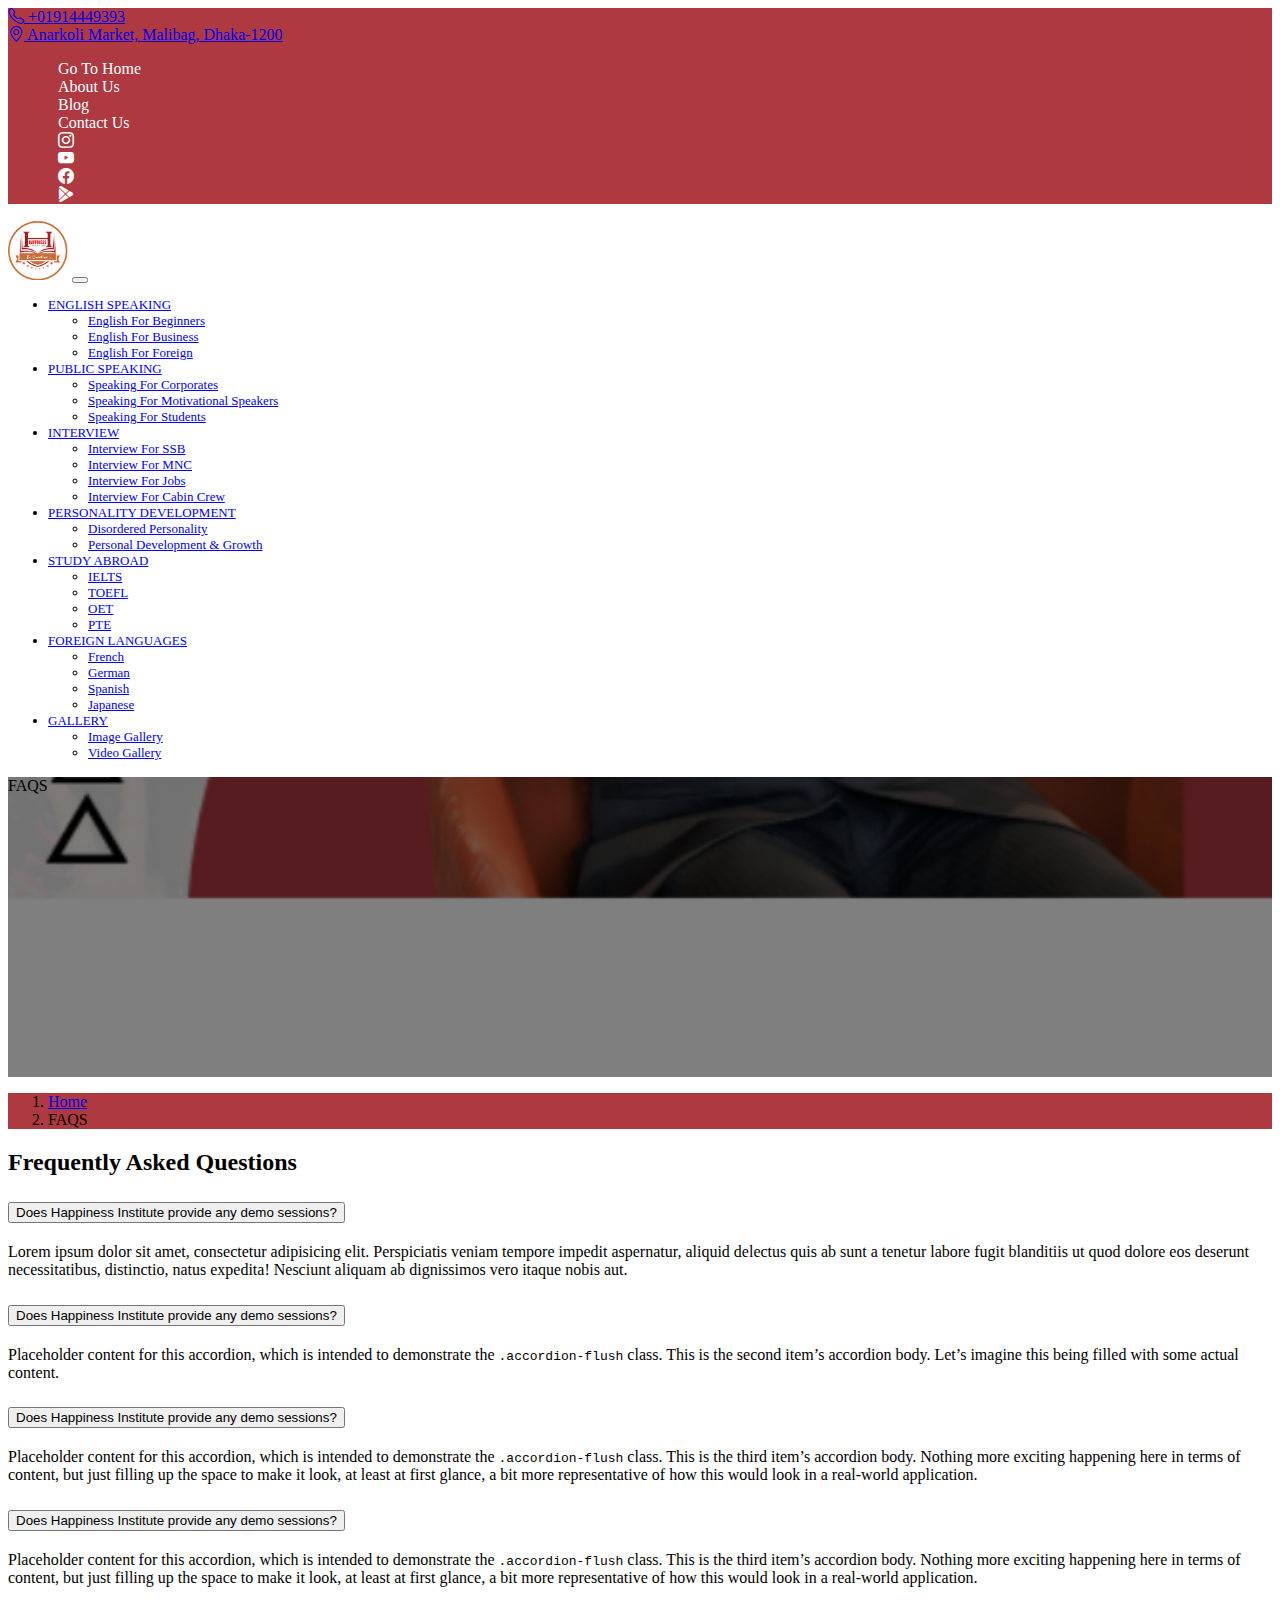
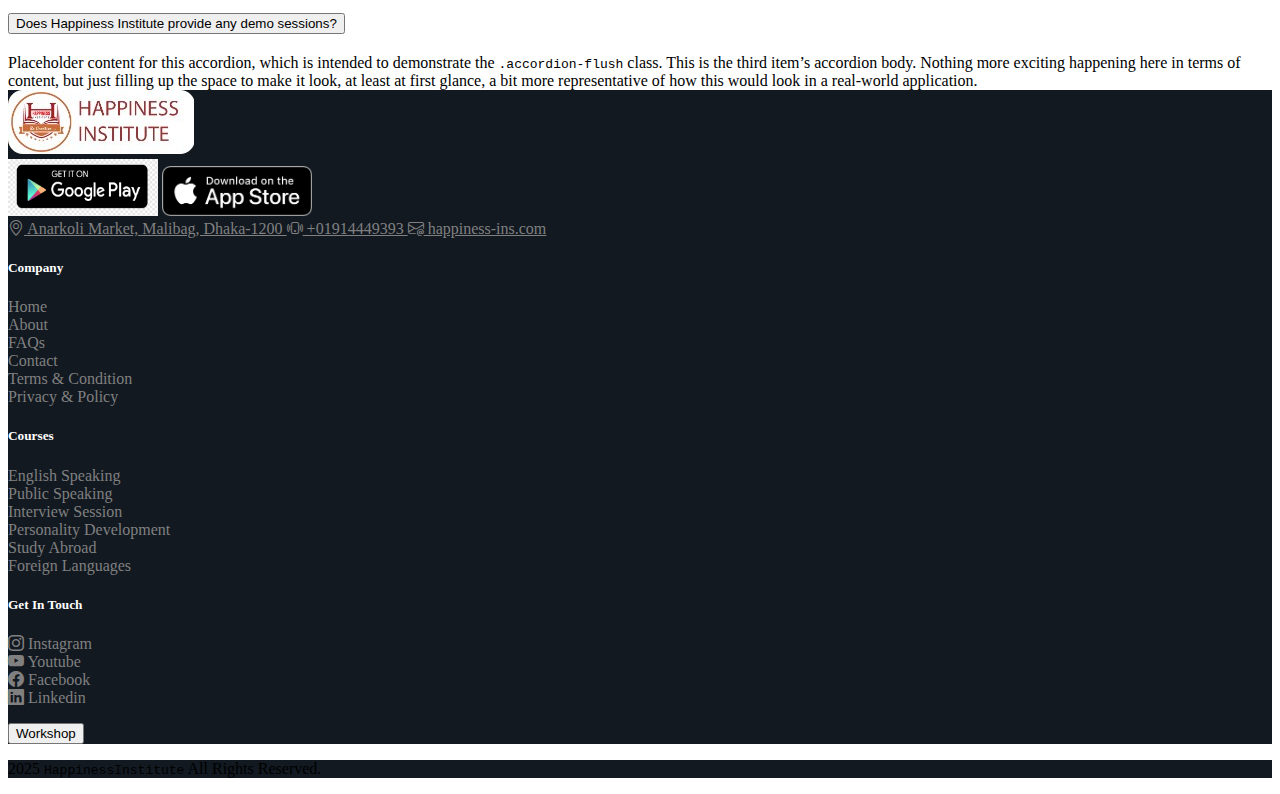
<file: faqs.html>
<!DOCTYPE html>
<html lang="en">

<head>
    <meta charset="UTF-8">
    <meta name="viewport" content="width=device-width, initial-scale=1.0">
    <title>Happiness Institute</title>

    <!-- Bootstrap CSS link  -->
    <link href="https://cdn.jsdelivr.net/npm/bootstrap@5.3.6/dist/css/bootstrap.min.css" rel="stylesheet"
        integrity="sha384-4Q6Gf2aSP4eDXB8Miphtr37CMZZQ5oXLH2yaXMJ2w8e2ZtHTl7GptT4jmndRuHDT" crossorigin="anonymous">
    <!-- Bootstrap icons link  -->
    <link rel="stylesheet" href="https://cdn.jsdelivr.net/npm/bootstrap-icons@1.12.1/font/bootstrap-icons.min.css">
    <!-- External CSS Link  -->

    <!-- Link Swiper's CSS -->
    <link rel="stylesheet" href="https://cdn.jsdelivr.net/npm/swiper@11/swiper-bundle.min.css" />


    <link rel="stylesheet" href="style.css">
    <link rel="stylesheet" href="responsive.css">
    <!-- Light Box Css  -->
    <link rel="stylesheet" href="lightbox.min.css">

</head>

<body>

    <!-- *****Header Section Start***** -->

    <!-- header Top part start  -->
    <div class="container-fluid header-top-bg-color py-3">
        <div class="container">
            <div class="row d-flex justify-content-center align-items-center py-2">
                <div class="col-md-6 d-md-flex">
                    <div class="Phone-no px-2 d-flex justify-content-center align-items-center">
                        <a href="#" class="text-decoration-none text-white pe-2">
                            <i class="bi bi-telephone"></i> +01914449393
                        </a>
                        <div class="vr"></div>
                    </div>



                    <div class="location d-flex justify-content-center align-items-center">
                        <a href="#" class="text-decoration-none text-white text-center">
                            <i class="bi bi-geo-alt pe-2"></i>
                            Anarkoli Market, Malibag, Dhaka-1200
                        </a>
                    </div>
                </div>
                <div class="col-md-6 top-menu">
                    <ul class="mb-0">
                        <li class="d-md-flex">
                            <a href="index.html">Go To Home</a>

                            <div class="vr"></div>
                            <a href="about-us.html">About Us</a>
                            <div class="vr"></div>
                            <a href="#">Blog</a>
                            <div class="vr"></div>
                            <a href="contact-us.html">Contact Us</a>
                            <div class="vr"></div>
                            <a href="#"><i class="bi bi-instagram"></i></a>
                            <div class="vr"></div>
                            <a href="#"><i class="bi bi-youtube"></i></a>
                            <div class="vr"></div>
                            <a href="#"><i class="bi bi-facebook"></i></a>
                            <div class="vr"></div>
                            <a href="#"><i class="bi bi-google-play"></i></a>
                        </li>
                    </ul>


                </div>

            </div>
        </div>
    </div>
    <!-- header Top part end  -->

    <!-- Navbar Start  -->
    <nav class="navbar navbar-expand-lg bg-body-tertiary sticky-top shadow-sm px-0 py-md-3 py-0">
        <div class="container-fluid">
            <div class="container">
                <div class="row">
                    <div class="col-12 d-md-flex px-0 py-0">
                        <div class="speacing-betwn d-flex justify-content-between">
                            <a class="navbar-brand main-logo-size" href="index.html"><img
                                    src="images/happiness-logo.jpg" alt="Happiness_Main_Logo"></a>
                            <button class="navbar-toggler border-0 box-shadow-delete" type="button" data-bs-toggle="collapse"
                                data-bs-target="#navbarNavDropdown" aria-controls="navbarNavDropdown"
                                aria-expanded="false" aria-label="Toggle navigation">
                                <span class="navbar-toggler-icon"></span>
                            </button>
                        </div>
                        <div class="collapse navbar-collapse collapse-horizontal ps-md-0 ps-3 py-md-0 py-3" id="navbarNavDropdown">
                            <ul class="navbar-nav nav-ft-size">
                                <li class="nav-item dropdown">
                                    <a class="nav-link dropdown-toggle" href="#" role="button" data-bs-toggle="dropdown"
                                        aria-expanded="false">
                                        ENGLISH SPEAKING
                                    </a>
                                    <ul class="dropdown-menu">
                                        <li><a class="dropdown-item" href="single-page.html">English For Beginners</a>
                                        </li>
                                        <li><a class="dropdown-item" href="single-page.html">English For Business</a>
                                        </li>
                                        <li><a class="dropdown-item" href="single-page.html">English For Foreign</a>
                                        </li>
                                    </ul>
                                </li>

                                <li class="nav-item dropdown">
                                    <a class="nav-link dropdown-toggle" href="#" role="button" data-bs-toggle="dropdown"
                                        aria-expanded="false">
                                        PUBLIC SPEAKING
                                    </a>
                                    <ul class="dropdown-menu">
                                        <li><a class="dropdown-item" href="single-page.html">Speaking For Corporates</a>
                                        </li>
                                        <li><a class="dropdown-item" href="single-page.html">Speaking For Motivational
                                                Speakers</a>
                                        </li>
                                        <li><a class="dropdown-item" href="single-page.html">Speaking For Students</a>
                                        </li>
                                    </ul>
                                </li>

                                <li class="nav-item dropdown">
                                    <a class="nav-link dropdown-toggle" href="#" role="button" data-bs-toggle="dropdown"
                                        aria-expanded="false">
                                        INTERVIEW
                                    </a>
                                    <ul class="dropdown-menu">
                                        <li><a class="dropdown-item" href="single-page.html">Interview For SSB</a></li>
                                        <li><a class="dropdown-item" href="single-page.html">Interview For MNC</a></li>
                                        <li><a class="dropdown-item" href="single-page.html">Interview For Jobs</a></li>
                                        <li><a class="dropdown-item" href="single-page.html">Interview For Cabin
                                                Crew</a></li>
                                    </ul>
                                </li>

                                <li class="nav-item dropdown">
                                    <a class="nav-link dropdown-toggle" href="#" role="button" data-bs-toggle="dropdown"
                                        aria-expanded="false">
                                        PERSONALITY DEVELOPMENT
                                    </a>
                                    <ul class="dropdown-menu">
                                        <li><a class="dropdown-item" href="single-page.html">Disordered Personality</a>
                                        </li>
                                        <li><a class="dropdown-item" href="single-page.html">Personal Development &
                                                Growth</a></li>

                                    </ul>
                                </li>

                                <li class="nav-item dropdown">
                                    <a class="nav-link dropdown-toggle" href="#" role="button" data-bs-toggle="dropdown"
                                        aria-expanded="false">
                                        STUDY ABROAD
                                    </a>
                                    <ul class="dropdown-menu">
                                        <li><a class="dropdown-item" href="single-page.html">IELTS</a></li>
                                        <li><a class="dropdown-item" href="single-page.html">TOEFL</a></li>
                                        <li><a class="dropdown-item" href="single-page.html">OET</a></li>
                                        <li><a class="dropdown-item" href="single-page.html">PTE</a></li>
                                    </ul>
                                </li>

                                <li class="nav-item dropdown">
                                    <a class="nav-link dropdown-toggle" href="#" role="button" data-bs-toggle="dropdown"
                                        aria-expanded="false">
                                        FOREIGN LANGUAGES
                                    </a>
                                    <ul class="dropdown-menu">
                                        <li><a class="dropdown-item" href="single-page.html">French</a></li>
                                        <li><a class="dropdown-item" href="single-page.html">German</a></li>
                                        <li><a class="dropdown-item" href="single-page.html">Spanish</a></li>
                                        <li><a class="dropdown-item" href="single-page.html">Japanese</a></li>
                                    </ul>
                                </li>

                                <li class="nav-item dropdown">
                                    <a class="nav-link dropdown-toggle" href="#" role="button" data-bs-toggle="dropdown"
                                        aria-expanded="false">
                                        GALLERY
                                    </a>
                                    <ul class="dropdown-menu">
                                        <li><a class="dropdown-item" href="image-gallery.html">Image Gallery</a></li>
                                        <li><a class="dropdown-item" href="video-gallery.html">Video Gallery</a></li>

                                    </ul>
                                </li>

                            </ul>
                        </div>
                    </div>
                </div>
            </div>
        </div>
    </nav>
    <!-- Navbar End  -->


    <!-- *****Header Section End***** -->

    <!--*** FAQS Section-1 Start *** -->
    <div class="container-fluid vig-bg-photo position-relative px-0">
        <div class="vig-bg-color position-absolute d-flex align-items-center">
            <div class="container">
                <div class="row d-flex justify-content-center align-items-center">
                    <div class="col-md-6">
                        <p class="text-white fs-1 fw-bold text-center">FAQS</p>
                    </div>
                </div>
            </div>
        </div>
    </div>
    <!--*** FAQS Section-1 End *** -->

    <!-- breadcrum start -->

    <div class="container-fluid bg-color">
        <div class="container">
            <div class="row d-flex ">
                <div class="col-12 py-3">
                    <nav style="--bs-breadcrumb-divider: url(&#34;data:image/svg+xml,%3Csvg xmlns='http://www.w3.org/2000/svg' width='10' height='10'%3E%3Cpath d='M2.5 0L1 1.5 3.5 4 1 6.5 2.5 8l4-4-4-4z' fill='%236c757d'/%3E%3C/svg%3E&#34;);"
                        aria-label="breadcrumb">
                        <ol class="breadcrumb mb-0">
                            <li class="breadcrumb-item fw-bold"><a href="index.html"
                                    class="text-decoration-none text-white">Home</a></li>
                            <li class="breadcrumb-item text-white fw-bold" aria-current="page">FAQS
                            </li>
                        </ol>
                    </nav>
                </div>
            </div>
        </div>
    </div>
    <!-- breadcrum end -->

    <!--*** Question & Answer Section Start *** -->
        <div class="container-fluid my-5">
            <div class="container">
                <div class="row">
                    <div class="col-12">
                        <h2 class="fw-bold text-center mb-5">Frequently Asked Questions</h2>
                        <div class="accordion accordion-flush border" id="accordionFlushExampleOne">
                            <div class="accordion-item mb-2">
                                <h2 class="accordion-header">
                                    <button class="accordion-button collapsed fw-bold" type="button"
                                        data-bs-toggle="collapse" data-bs-target="#flush-collapseOne"
                                        aria-expanded="false" aria-controls="flush-collapseOne">
                                        Does Happiness Institute provide any demo sessions?
                                    </button>
                                </h2>
                                <div id="flush-collapseOne" class="accordion-collapse collapse"
                                    data-bs-parent="#accordionFlushExampleOne">
                                    <div class="accordion-body">Lorem ipsum dolor sit amet, consectetur adipisicing
                                        elit. Perspiciatis veniam tempore impedit aspernatur, aliquid delectus quis ab
                                        sunt a tenetur labore fugit blanditiis ut quod dolore eos deserunt
                                        necessitatibus, distinctio, natus expedita! Nesciunt aliquam ab dignissimos vero
                                        itaque nobis aut.</div>
                                </div>
                            </div>
                            <div class="accordion-item mb-2">
                                <h2 class="accordion-header">
                                    <button class="accordion-button collapsed fw-bold" type="button"
                                        data-bs-toggle="collapse" data-bs-target="#flush-collapseTwo"
                                        aria-expanded="false" aria-controls="flush-collapseTwo">
                                        Does Happiness Institute provide any demo sessions?
                                    </button>
                                </h2>
                                <div id="flush-collapseTwo" class="accordion-collapse collapse"
                                    data-bs-parent="#accordionFlushExampleOne">
                                    <div class="accordion-body">Placeholder content for this accordion, which is
                                        intended to demonstrate the <code>.accordion-flush</code> class. This is the
                                        second item’s accordion body. Let’s imagine this being filled with some actual
                                        content.</div>
                                </div>
                            </div>
                            <div class="accordion-item mb-2">
                                <h2 class="accordion-header">
                                    <button class="accordion-button collapsed fw-bold" type="button"
                                        data-bs-toggle="collapse" data-bs-target="#flush-collapseThree"
                                        aria-expanded="false" aria-controls="flush-collapseThree">
                                        Does Happiness Institute provide any demo sessions?
                                    </button>
                                </h2>
                                <div id="flush-collapseThree" class="accordion-collapse collapse"
                                    data-bs-parent="#accordionFlushExampleOne">
                                    <div class="accordion-body">Placeholder content for this accordion, which is
                                        intended to demonstrate the <code>.accordion-flush</code> class. This is the
                                        third item’s accordion body. Nothing more exciting happening here in terms of
                                        content, but just filling up the space to make it look, at least at first
                                        glance, a bit more representative of how this would look in a real-world
                                        application.</div>
                                </div>
                            </div>
                            <div class="accordion-item mb-2">
                                <h2 class="accordion-header">
                                    <button class="accordion-button collapsed fw-bold" type="button"
                                        data-bs-toggle="collapse" data-bs-target="#flush-collapseThree1"
                                        aria-expanded="false" aria-controls="flush-collapseThree1">
                                        Does Happiness Institute provide any demo sessions?
                                    </button>
                                </h2>
                                <div id="flush-collapseThree1" class="accordion-collapse collapse"
                                    data-bs-parent="#accordionFlushExampleOne">
                                    <div class="accordion-body">Placeholder content for this accordion, which is
                                        intended to demonstrate the <code>.accordion-flush</code> class. This is the
                                        third item’s accordion body. Nothing more exciting happening here in terms of
                                        content, but just filling up the space to make it look, at least at first
                                        glance, a bit more representative of how this would look in a real-world
                                        application.</div>
                                </div>
                            </div>
                            <div class="accordion-item mb-2">
                                <h2 class="accordion-header">
                                    <button class="accordion-button collapsed fw-bold" type="button"
                                        data-bs-toggle="collapse" data-bs-target="#flush-collapseThree2"
                                        aria-expanded="false" aria-controls="flush-collapseThree2">
                                        Does Happiness Institute provide any demo sessions?
                                    </button>
                                </h2>
                                <div id="flush-collapseThree2" class="accordion-collapse collapse"
                                    data-bs-parent="#accordionFlushExampleOne">
                                    <div class="accordion-body">Placeholder content for this accordion, which is
                                        intended to demonstrate the <code>.accordion-flush</code> class. This is the
                                        third item’s accordion body. Nothing more exciting happening here in terms of
                                        content, but just filling up the space to make it look, at least at first
                                        glance, a bit more representative of how this would look in a real-world
                                        application.</div>
                                </div>
                            </div>
                        </div>
                    </div>
                </div>
            </div>
        </div>

    <!--*** Question & Answer Section End *** -->

  



    <!-- *****Footer Section Start *****-->

    <div class="container-fluid footer-bg-color">
        <div class="container">
            <div class="row py-5">
                <div class="col-md-4">
                    <div class="row">
                        <div class="col-12 haniness-logo mb-3">
                            <a href="#"><img src="images/logo_footer.jpg" alt="haniness logo"></a>
                        </div>
                        <div class="col-12 d-flex">
                            <a href="#"><img class="img-fluid pe-3" style="width: 150px; height: auto;"
                                    src="images/google-play-logo.png" alt=""></a>
                            <a href="#"><img class="img-fluid" style="width: 150px; height: auto;"
                                    src="images/App_Store.svg.png" alt=""></a>
                        </div>
                        <div class="col-12 footer-address mt-3">
                            <a href="#" class="text-decoration-none">
                                <i class="bi bi-geo-alt"></i>
                                Anarkoli Market, Malibag, Dhaka-1200
                            </a>
                            <a href="#" class="text-decoration-none d-block">
                                <i class="bi bi-phone-vibrate"></i> +01914449393
                            </a>
                            <a href="#" class="text-decoration-none d-block">
                                <i class="bi bi-envelope-at"></i> happiness-ins.com
                            </a>
                        </div>
                    </div>
                </div>

                <div class="col-md-2 footer-company mt-md-0 mt-3">
                    <h5 class="footer-headings-color mb-3">Company</h5>
                    <ul>
                        <li>
                            <a href="index.html">Home</a>
                        </li>
                        <li><a href="about-us.html">About</a></li>

                        <li><a href="#">FAQs</a></li>

                        <li><a href="contact-us.html">Contact</a></li>

                        <li><a href="faqs.html">Terms & Condition</a></li>

                        <li><a href="#">Privacy & Policy</a></li>



                    </ul>
                </div>
                <div class="col-md-3 footer-courses">
                    <h5 class="footer-headings-color mb-3">Courses</h5>
                    <ul>
                        <li>
                            <a href="single-page.html">English Speaking</a>
                        </li>
                        <li><a href="single-page.html">Public Speaking</a></li>

                        <li><a href="single-page.html">Interview Session</a></li>

                        <li><a href="single-page.html">Personality Development</a></li>

                        <li><a href="single-page.html">Study Abroad</a></li>

                        <li><a href="single-page.html">Foreign Languages</a></li>



                    </ul>
                </div>
                <div class="col-md-3 footer-getin-touch">
                    <h5 class="footer-headings-color mb-3">Get In Touch</h5>
                    <ul>
                        <li>
                            <a href="#"><i class="bi bi-instagram"></i> Instagram</a>
                        </li>
                        <li><a href="#"><i class="bi bi-youtube"></i> Youtube</a></li>

                        <li><a href="#"><i class="bi bi-facebook"></i> Facebook</a></li>

                        <li><a href="#"><i class="bi bi-linkedin"></i> Linkedin</a></li>

                    </ul>
                    <button class="btn bg-danger text-white px-5">Workshop</button>
                </div>
            </div>
        </div>
    </div>
    <!-- *****Footer Section End *****-->

    <!-- ****Footer-Bottom section Start  ****-->

    <div class="container-fluid footer-bg-color border-top border-secondary">
        <div class="container">
            <div class="row">
                <div class="col-12 py-3 d-flex justify-content-center ">

                    <p class="text-secondary mb-0">2025 <code class="text-white">HappinessInstitute</code> All Rights
                        Reserved.</p>
                </div>

            </div>
        </div>
    </div>
    <!-- ****Footer-Bottom section End  ****-->



    <!-- Bootstrap.bundle.min.js  -->
    <script src="https://cdn.jsdelivr.net/npm/bootstrap@5.3.6/dist/js/bootstrap.bundle.min.js"
        integrity="sha384-j1CDi7MgGQ12Z7Qab0qlWQ/Qqz24Gc6BM0thvEMVjHnfYGF0rmFCozFSxQBxwHKO"
        crossorigin="anonymous"></script>


    <!-- Swiper JS -->
    <script src="https://cdn.jsdelivr.net/npm/swiper@11/swiper-bundle.min.js"></script>

    <!-- Initialize Swiper js -->
    <script src="swiper-slider.js"></script>

    <!-- js for lightbox -->
    <script src="js/lightbox-plus-jquery.min.js"></script>


</body>

</html>
</file>
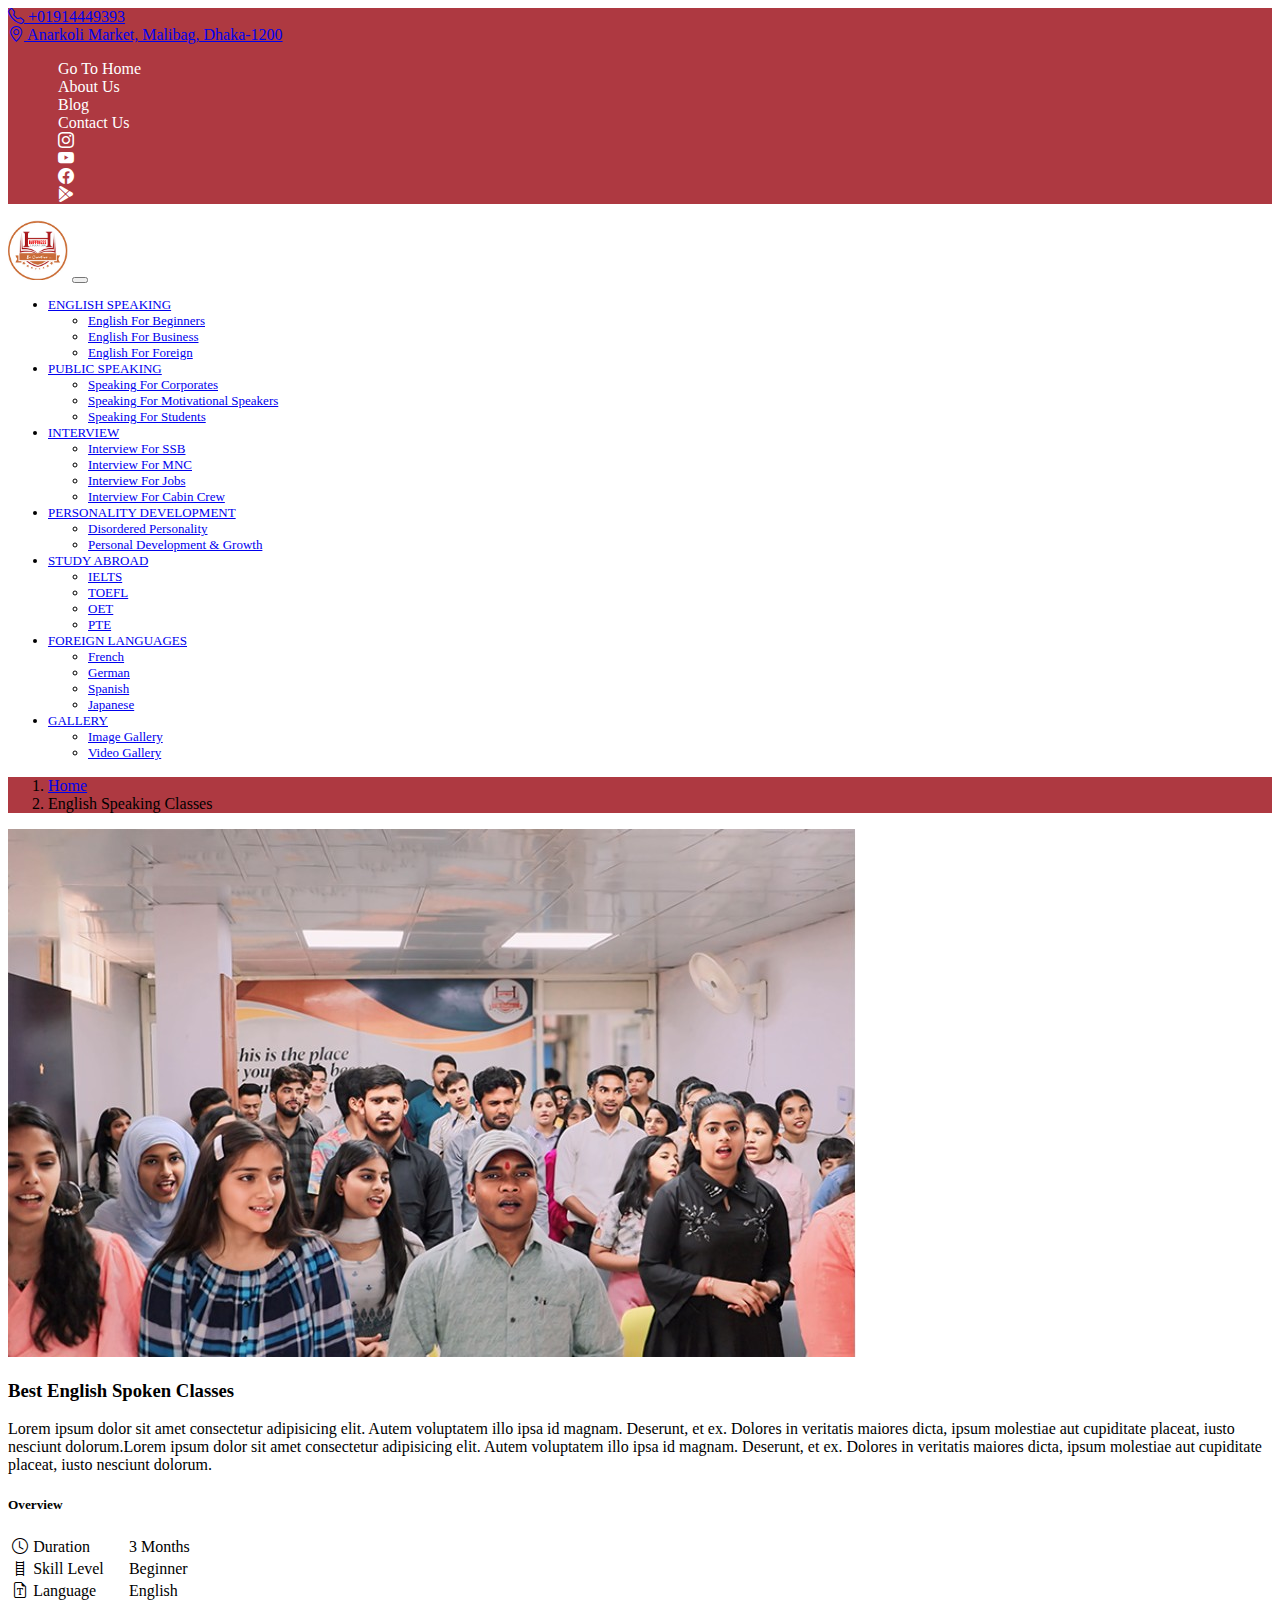
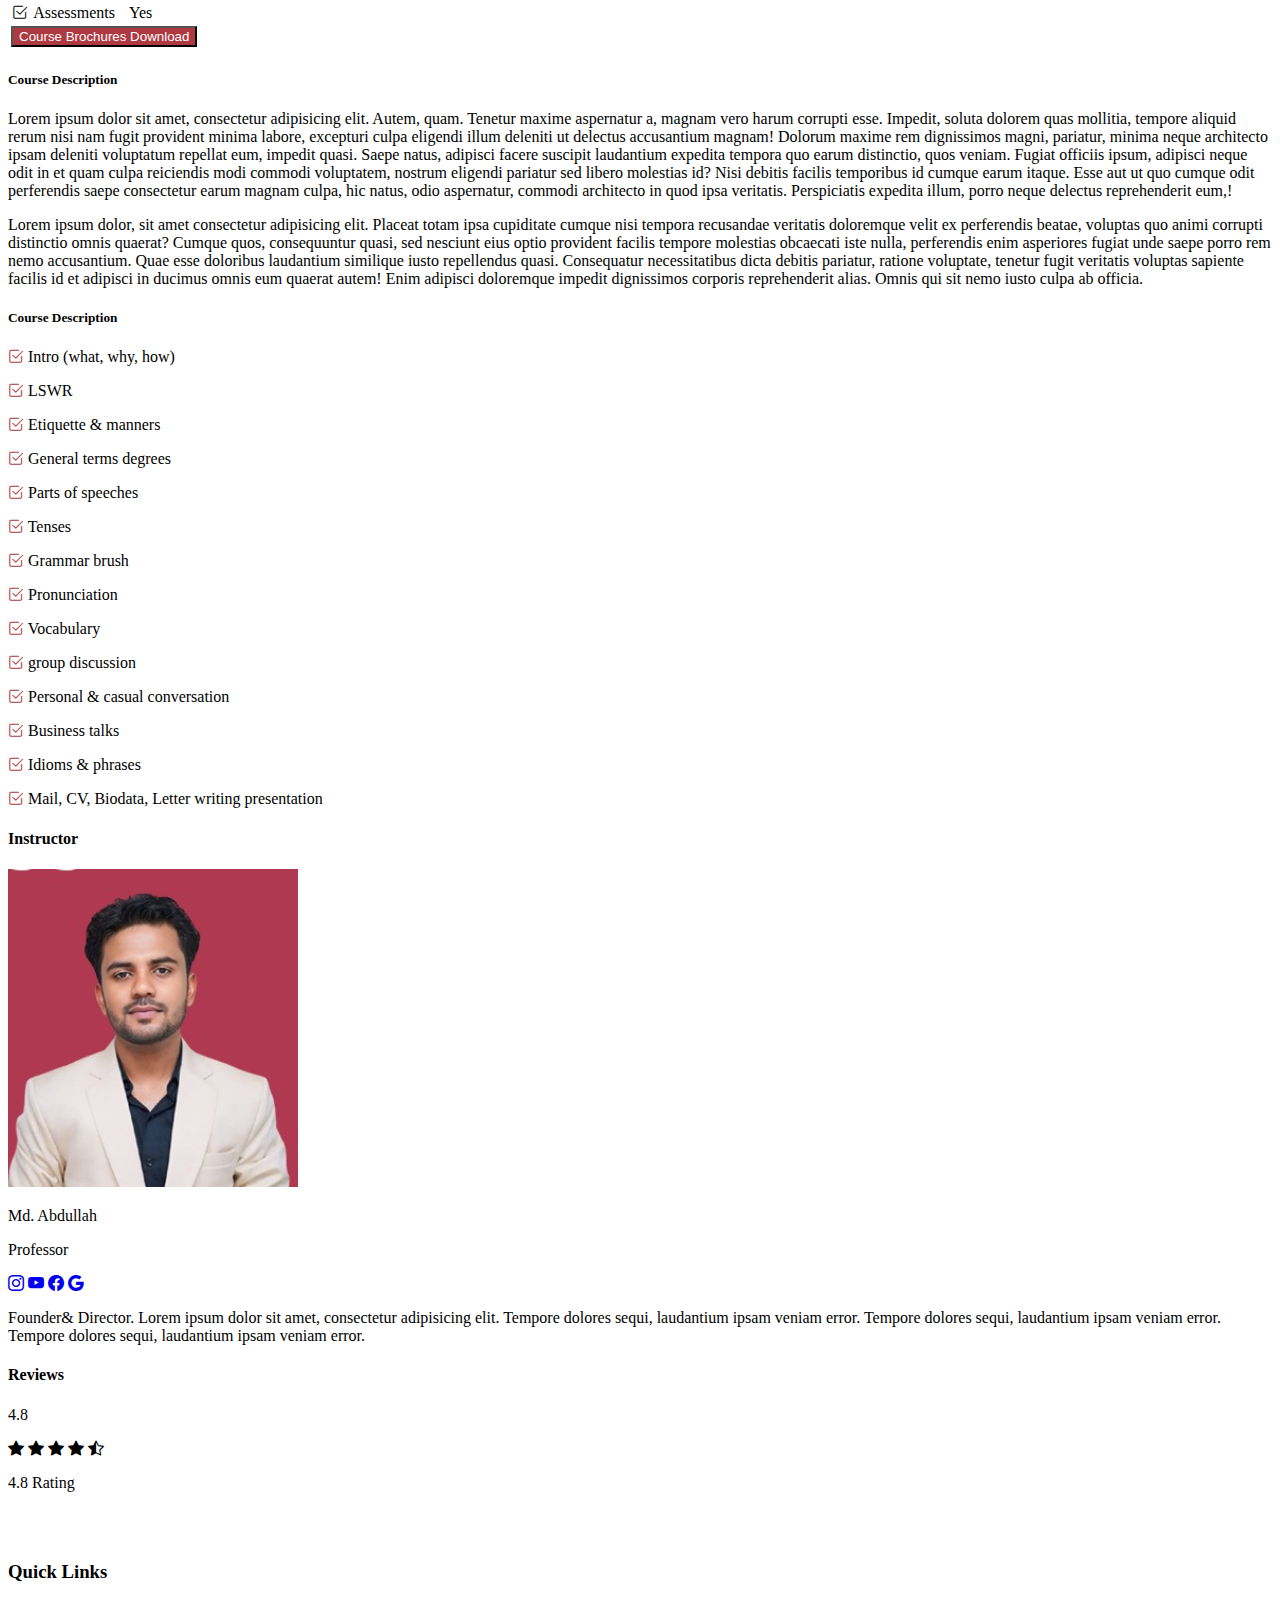
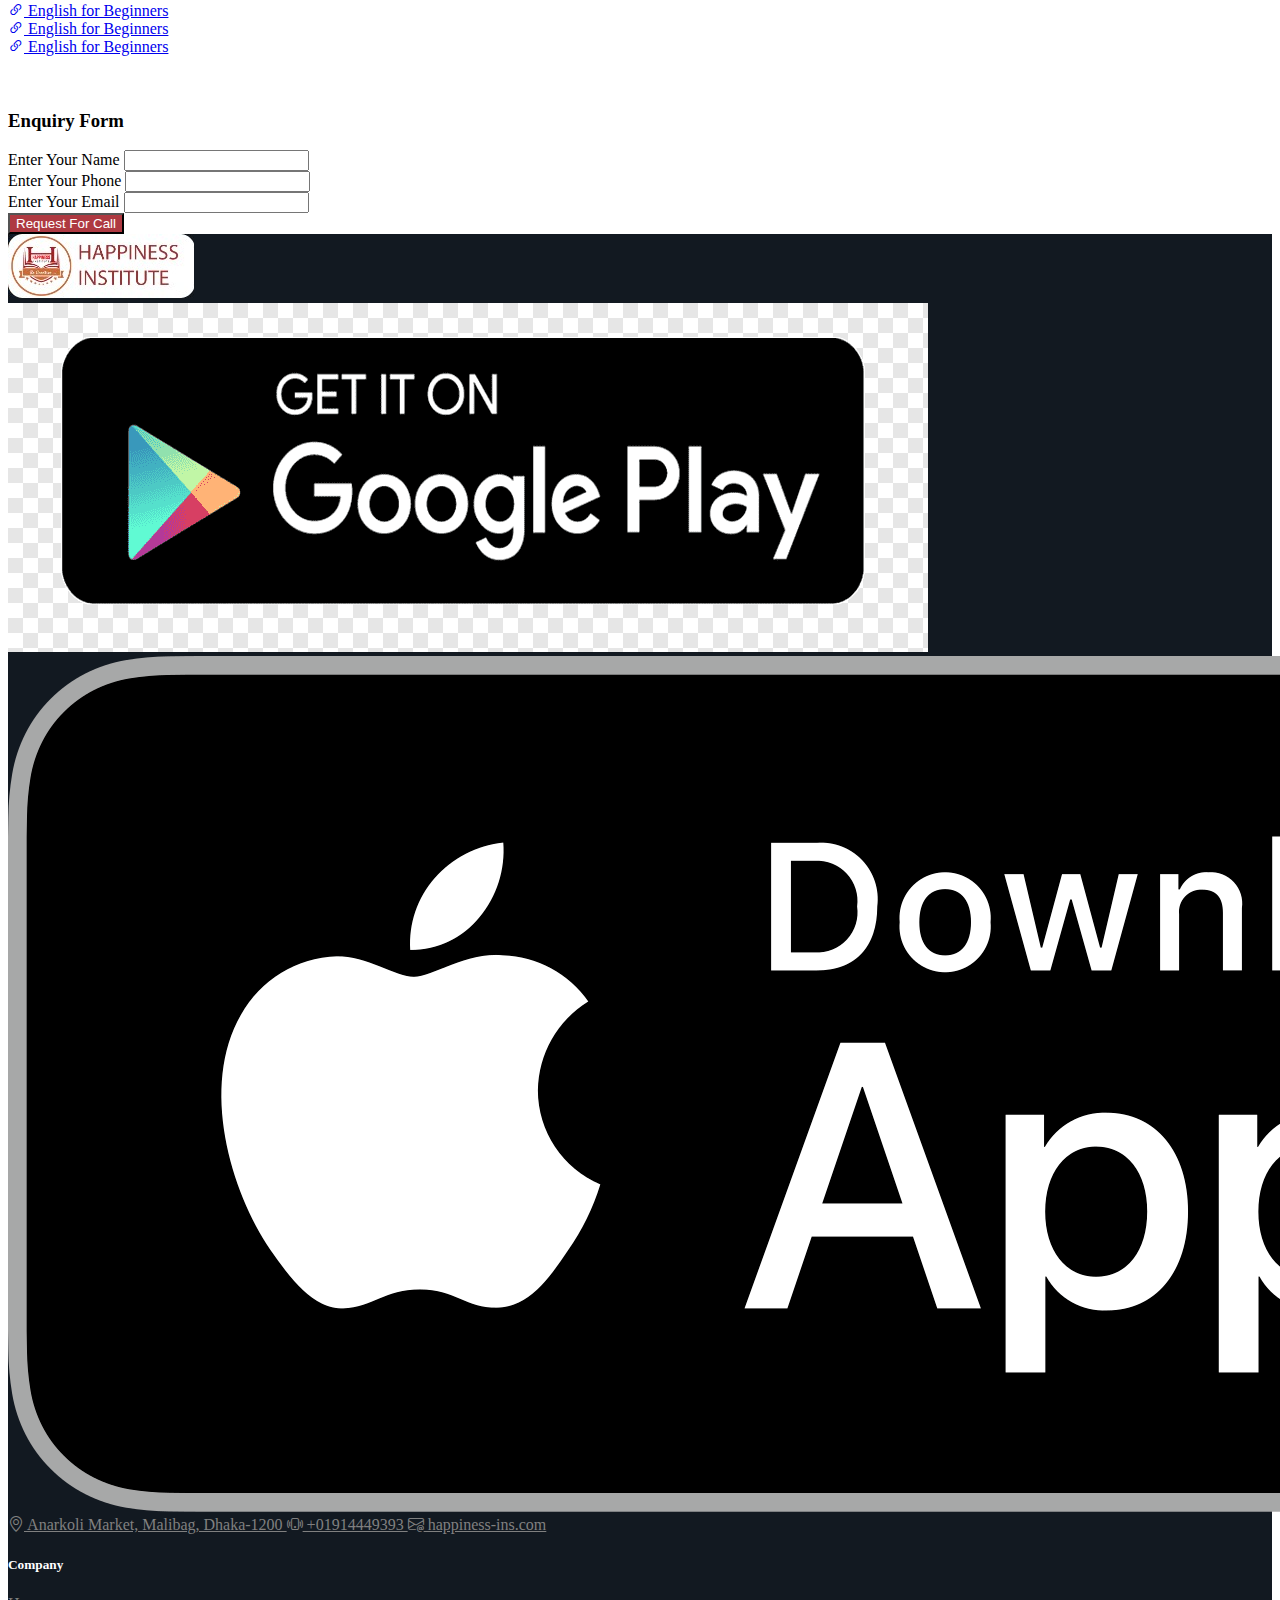
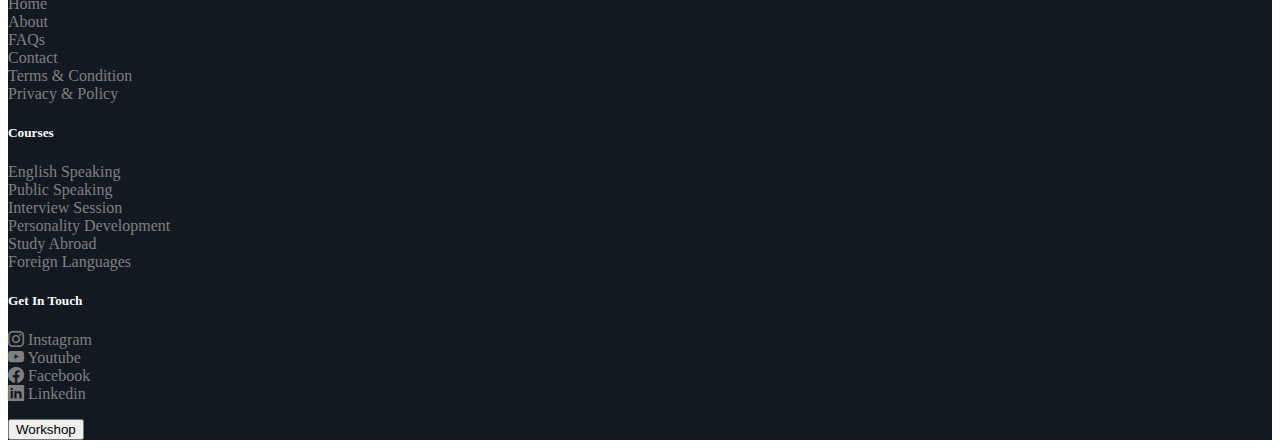
<file: single-page.html>
<!DOCTYPE html>
<html lang="en">

<head>
    <meta charset="UTF-8">
    <meta name="viewport" content="width=device-width, initial-scale=1.0">
    <title>Happiness Institute</title>

    <!-- Bootstrap CSS link  -->
    <link href="https://cdn.jsdelivr.net/npm/bootstrap@5.3.6/dist/css/bootstrap.min.css" rel="stylesheet"
        integrity="sha384-4Q6Gf2aSP4eDXB8Miphtr37CMZZQ5oXLH2yaXMJ2w8e2ZtHTl7GptT4jmndRuHDT" crossorigin="anonymous">
    <!-- Bootstrap icons link  -->
    <link rel="stylesheet" href="https://cdn.jsdelivr.net/npm/bootstrap-icons@1.12.1/font/bootstrap-icons.min.css">
    <!-- External CSS Link  -->

    <!-- Link Swiper's CSS -->
    <link rel="stylesheet" href="https://cdn.jsdelivr.net/npm/swiper@11/swiper-bundle.min.css" />


    <link rel="stylesheet" href="style.css">
</head>

<body>

    <!-- *****Header Section Start***** -->

    <!-- header Top part start  -->
    <div class="container-fluid header-top-bg-color py-3">
        <div class="container">
            <div class="row d-flex justify-content-center align-items-center py-2">
                <div class="col-md-6 d-md-flex">
                    <div class="Phone-no px-2 d-flex justify-content-center align-items-center">
                        <a href="#" class="text-decoration-none text-white pe-2">
                            <i class="bi bi-telephone"></i> +01914449393
                        </a>
                        <div class="vr"></div>
                    </div>



                    <div class="location d-flex justify-content-center align-items-center">
                        <a href="#" class="text-decoration-none text-white text-center">
                            <i class="bi bi-geo-alt pe-2"></i>
                            Anarkoli Market, Malibag, Dhaka-1200
                        </a>
                    </div>
                </div>
                <div class="col-md-6 top-menu">
                    <ul class="mb-0">
                        <li class="d-md-flex">
                            <a href="#">Go To Home</a>

                            <div class="vr"></div>
                            <a href="#">About Us</a>
                            <div class="vr"></div>
                            <a href="#">Blog</a>
                            <div class="vr"></div>
                            <a href="#">Contact Us</a>
                            <div class="vr"></div>
                            <a href="#"><i class="bi bi-instagram"></i></a>
                            <div class="vr"></div>
                            <a href="#"><i class="bi bi-youtube"></i></a>
                            <div class="vr"></div>
                            <a href="#"><i class="bi bi-facebook"></i></a>
                            <div class="vr"></div>
                            <a href="#"><i class="bi bi-google-play"></i></a>
                        </li>
                    </ul>


                </div>

            </div>
        </div>
    </div>
    <!-- header Top part end  -->

    <!-- Navbar Start  -->
    <nav class="navbar navbar-expand-lg bg-body-tertiary sticky-top shadow-sm px-0 py-md-3">
        <div class="container-fluid">
            <div class="container">
                <div class="row">
                    <div class="col-12 d-md-flex px-0 py-md-0 py-2">
                        <div class="speacing-betwn d-flex justify-content-between">
                            <a class="navbar-brand main-logo-size" href="#"><img src="images/happiness-logo.jpg"
                                    alt="Happiness_Main_Logo"></a>
                            <button class="navbar-toggler" type="button" data-bs-toggle="collapse"
                                data-bs-target="#navbarNavDropdown" aria-controls="navbarNavDropdown"
                                aria-expanded="false" aria-label="Toggle navigation">
                                <span class="navbar-toggler-icon"></span>
                            </button>
                        </div>
                        <div class="collapse navbar-collapse" id="navbarNavDropdown">
                            <ul class="navbar-nav nav-ft-size">
                                <li class="nav-item dropdown">
                                    <a class="nav-link dropdown-toggle" href="#" role="button" data-bs-toggle="dropdown"
                                        aria-expanded="false">
                                        ENGLISH SPEAKING
                                    </a>
                                    <ul class="dropdown-menu">
                                        <li><a class="dropdown-item" href="#">English For Beginners</a></li>
                                        <li><a class="dropdown-item" href="#">English For Business</a></li>
                                        <li><a class="dropdown-item" href="#">English For Foreign</a></li>
                                    </ul>
                                </li>

                                <li class="nav-item dropdown">
                                    <a class="nav-link dropdown-toggle" href="#" role="button" data-bs-toggle="dropdown"
                                        aria-expanded="false">
                                        PUBLIC SPEAKING
                                    </a>
                                    <ul class="dropdown-menu">
                                        <li><a class="dropdown-item" href="#">Speaking For Corporates</a></li>
                                        <li><a class="dropdown-item" href="#">Speaking For Motivational Speakers</a>
                                        </li>
                                        <li><a class="dropdown-item" href="#">Speaking For Students</a></li>
                                    </ul>
                                </li>

                                <li class="nav-item dropdown">
                                    <a class="nav-link dropdown-toggle" href="#" role="button" data-bs-toggle="dropdown"
                                        aria-expanded="false">
                                        INTERVIEW
                                    </a>
                                    <ul class="dropdown-menu">
                                        <li><a class="dropdown-item" href="#">Interview For SSB</a></li>
                                        <li><a class="dropdown-item" href="#">Interview For MNC</a></li>
                                        <li><a class="dropdown-item" href="#">Interview For Jobs</a></li>
                                        <li><a class="dropdown-item" href="#">Interview For Cabin Crew</a></li>
                                    </ul>
                                </li>

                                <li class="nav-item dropdown">
                                    <a class="nav-link dropdown-toggle" href="#" role="button" data-bs-toggle="dropdown"
                                        aria-expanded="false">
                                        PERSONALITY DEVELOPMENT
                                    </a>
                                    <ul class="dropdown-menu">
                                        <li><a class="dropdown-item" href="#">Disordered Personality</a></li>
                                        <li><a class="dropdown-item" href="#">Personal Development & Growth</a></li>

                                    </ul>
                                </li>

                                <li class="nav-item dropdown">
                                    <a class="nav-link dropdown-toggle" href="#" role="button" data-bs-toggle="dropdown"
                                        aria-expanded="false">
                                        STUDY ABROAD
                                    </a>
                                    <ul class="dropdown-menu">
                                        <li><a class="dropdown-item" href="#">IELTS</a></li>
                                        <li><a class="dropdown-item" href="#">TOEFL</a></li>
                                        <li><a class="dropdown-item" href="#">OET</a></li>
                                        <li><a class="dropdown-item" href="#">PTE</a></li>
                                    </ul>
                                </li>

                                <li class="nav-item dropdown">
                                    <a class="nav-link dropdown-toggle" href="#" role="button" data-bs-toggle="dropdown"
                                        aria-expanded="false">
                                        FOREIGN LANGUAGES
                                    </a>
                                    <ul class="dropdown-menu">
                                        <li><a class="dropdown-item" href="#">French</a></li>
                                        <li><a class="dropdown-item" href="#">German</a></li>
                                        <li><a class="dropdown-item" href="#">Spanish</a></li>
                                        <li><a class="dropdown-item" href="#">Japanese</a></li>
                                    </ul>
                                </li>

                                <li class="nav-item dropdown">
                                    <a class="nav-link dropdown-toggle" href="#" role="button" data-bs-toggle="dropdown"
                                        aria-expanded="false">
                                        GALLERY
                                    </a>
                                    <ul class="dropdown-menu">
                                        <li><a class="dropdown-item" href="#">Image Gallery</a></li>
                                        <li><a class="dropdown-item" href="#">Video Gallery</a></li>

                                    </ul>
                                </li>

                            </ul>
                        </div>
                    </div>
                </div>
            </div>
        </div>
    </nav>
    <!-- Navbar End  -->

    <!-- *****Header Section End***** -->

    <!-- breadcrum start -->

    <div class="container-fluid bg-color">
        <div class="container">
            <div class="row d-flex ">
                <div class="col-12 py-3">
                    <nav style="--bs-breadcrumb-divider: url(&#34;data:image/svg+xml,%3Csvg xmlns='http://www.w3.org/2000/svg' width='10' height='10'%3E%3Cpath d='M2.5 0L1 1.5 3.5 4 1 6.5 2.5 8l4-4-4-4z' fill='%236c757d'/%3E%3C/svg%3E&#34;);"
                        aria-label="breadcrumb">
                        <ol class="breadcrumb mb-0">
                            <li class="breadcrumb-item fw-bold"><a href="#"
                                    class="text-decoration-none text-white">Home</a></li>
                            <li class="breadcrumb-item text-white fw-bold" aria-current="page">English Speaking Classes
                            </li>
                        </ol>
                    </nav>
                </div>
            </div>
        </div>
    </div>
    <!-- breadcrum end -->

    <!-- best-spoken-classes start  -->

    <div class="container-fluid">
        <div class="container">
            <div class="row my-5">
                <div class="col-md-8">
                    <img class="img-fluid" src="images/our_courses_1.jpg" alt="">
                    <div class="mt-4">
                        <h3 class="fw-bold">Best English Spoken Classes</h3>
                        <p>Lorem ipsum dolor sit amet consectetur adipisicing elit. Autem voluptatem illo ipsa id
                            magnam. Deserunt, et ex. Dolores in veritatis maiores dicta, ipsum molestiae aut cupiditate
                            placeat, iusto nesciunt dolorum.Lorem ipsum dolor sit amet consectetur adipisicing elit.
                            Autem voluptatem illo ipsa id magnam. Deserunt, et ex. Dolores in veritatis maiores dicta,
                            ipsum molestiae aut cupiditate placeat, iusto nesciunt dolorum.</p>
                    </div>

                    <div class="row">
                        <!-- Overview part start -->
                        <div class="col-md-4">
                            <h5 class="fw-bold">Overview</h5>
                            <table class="table">

                                <tbody>
                                    <tr>
                                        <th scope="row"><i class="bi bi-clock text-success"></i></th>
                                        <td>Duration</td>
                                        <td>3 Months</td>

                                    </tr>
                                    <tr>
                                        <th scope="row"><i class="bi bi-ladder text-success"></i></th>
                                        <td>Skill Level</td>
                                        <td>Beginner</td>

                                    </tr>
                                    <tr>
                                        <th scope="row"><i class="bi bi-file-earmark-font text-success"></i></th>
                                        <td>Language</td>
                                        <td>English</td>

                                    </tr>
                                    <tr>
                                        <th scope="row"><i class="bi bi-check2-square text-success"></i></th>
                                        <td>Assessments</td>
                                        <td>Yes</td>

                                    </tr>
                                    <tr>
                                        <td colspan="3">
                                            <a href="#"> <button class="brand-color border-0 py-2 px-3 rounded-2">Course
                                                    Brochures Download</button></a>
                                        </td>
                                    </tr>
                                </tbody>
                            </table>
                        </div>
                        <!-- Overview part end -->

                        <!-- Course Description part start  -->
                        <div class="col-md-8">
                            <h5 class="fw-bold">Course Description</h5>
                            <p>Lorem ipsum dolor sit amet, consectetur adipisicing elit. Autem, quam. Tenetur maxime
                                aspernatur a, magnam vero harum corrupti esse. Impedit, soluta dolorem quas mollitia,
                                tempore aliquid rerum nisi nam fugit provident minima labore, excepturi culpa eligendi
                                illum deleniti ut delectus accusantium magnam! Dolorum maxime rem dignissimos magni,
                                pariatur, minima neque architecto ipsam deleniti voluptatum repellat eum, impedit quasi.
                                Saepe natus, adipisci facere suscipit laudantium expedita tempora quo earum distinctio,
                                quos veniam. Fugiat officiis ipsum, adipisci neque odit in et quam culpa reiciendis modi
                                commodi voluptatem, nostrum eligendi pariatur sed libero molestias id? Nisi debitis
                                facilis temporibus id cumque earum itaque. Esse aut ut quo cumque odit perferendis saepe
                                consectetur earum magnam culpa, hic natus, odio aspernatur, commodi architecto in quod
                                ipsa veritatis. Perspiciatis expedita illum, porro neque delectus reprehenderit eum,!
                            </p>

                            <p>Lorem ipsum dolor, sit amet consectetur adipisicing elit. Placeat totam ipsa cupiditate
                                cumque nisi tempora recusandae veritatis doloremque velit ex perferendis beatae,
                                voluptas quo animi corrupti distinctio omnis quaerat? Cumque quos, consequuntur quasi,
                                sed nesciunt eius optio provident facilis tempore molestias obcaecati iste nulla,
                                perferendis enim asperiores fugiat unde saepe porro rem nemo accusantium. Quae esse
                                doloribus laudantium similique iusto repellendus quasi. Consequatur necessitatibus dicta
                                debitis pariatur, ratione voluptate, tenetur fugit veritatis voluptas sapiente facilis
                                id et adipisci in ducimus omnis eum quaerat autem! Enim adipisci doloremque impedit
                                dignissimos corporis reprehenderit alias. Omnis qui sit nemo iusto culpa ab officia.

                            </p>
                            <div class="mt-3">
                                <h5 class="fw-bold">Course Description</h5>
                                <p><i class="bi bi-check2-square icon-color pe-2"></i> Intro (what, why, how)</p>
                                <p><i class="bi bi-check2-square icon-color pe-2"></i> LSWR</p>
                                <p><i class="bi bi-check2-square icon-color pe-2"></i> Etiquette & manners</p>
                                <p><i class="bi bi-check2-square icon-color pe-2"></i> General terms degrees</p>
                                <p><i class="bi bi-check2-square icon-color pe-2"></i> Parts of speeches</p>
                                <p><i class="bi bi-check2-square icon-color pe-2"></i> Tenses</p>
                                <p><i class="bi bi-check2-square icon-color pe-2"></i> Grammar brush</p>
                                <p><i class="bi bi-check2-square icon-color pe-2"></i> Pronunciation</p>
                                <p><i class="bi bi-check2-square icon-color pe-2"></i> Vocabulary</p>
                                <p><i class="bi bi-check2-square icon-color pe-2"></i> group discussion</p>
                                <p><i class="bi bi-check2-square icon-color pe-2"></i> Personal & casual conversation
                                </p>
                                <p><i class="bi bi-check2-square icon-color pe-2"></i> Business talks</p>
                                <p><i class="bi bi-check2-square icon-color pe-2"></i> Idioms & phrases</p>
                                <p><i class="bi bi-check2-square icon-color pe-2"></i> Mail, CV, Biodata, Letter writing
                                    presentation</p>

                            </div>
                        </div>
                        <!-- Course Description part end -->

                        <!-- Instructor part start  -->
                        <div class="col-12">
                            <h4 class="fw-bold">Instructor</h4>
                            <div class="row border py-3 mt-3">
                                <div class="col-md-3 d-flex justify-content-center align-items-center">
                                    <img class="img-fluid w-75 rounded-circle" src="images/instructor.jpg" alt="">
                                </div>
                                <div class="col-md-9 mt-md-0 mt-4">
                                    <p class="fw-bold fs-6 mb-0 text-md-start text-center">Md. Abdullah</p>
                                    <p class="text-md-start text-center">Professor</p>
                                    <div class="text-md-start text-center">
                                        <a href="#"><i
                                                class="bi bi-instagram py-1 px-2 bg-secondary text-white rounded-2"></i></a>
                                        <a href="#"><i
                                                class="bi bi-youtube py-1 px-2 bg-danger text-white rounded-2"></i></a>
                                        <a href="#"> <i
                                                class="bi bi-facebook py-1 px-2 bg-primary text-white rounded-2"></i></a>
                                        <a href="#"> <i
                                                class="bi bi-google py-1 px-2 bg-danger text-white rounded-2"></i></a>
                                    </div>
                                    <p class="py-3">Founder& Director. Lorem ipsum dolor sit amet, consectetur
                                        adipisicing elit.
                                        Tempore dolores sequi, laudantium ipsam veniam error. Tempore dolores sequi,
                                        laudantium ipsam veniam error. Tempore dolores sequi, laudantium ipsam veniam
                                        error.</p>
                                </div>
                            </div>
                        </div>
                        <!-- Instructor part end -->

                        <!-- Reviews part start -->

                        <div class="col-12 mt-4">
                            <h4 class="fw-bold">Reviews</h4>
                            <div class="row border p-4 mt-3">
                                <div class="col-md-3 border py-2">
                                    <p class="fs-2 fw-bold text-center mb-2">4.8</p>
                                    <p class=" text-center text-warning mb-1">
                                        <i class="bi bi-star-fill"></i>
                                        <i class="bi bi-star-fill"></i>
                                        <i class="bi bi-star-fill"></i>
                                        <i class="bi bi-star-fill"></i>
                                        <i class="bi bi-star-half"></i>
                                    </p>
                                    <p class="text-center">4.8 Rating</p>
                                </div>
                                <div class="col-md-9 mt-md-0 mt-4 ">

                                </div>
                            </div>
                        </div>
                        <!-- Reviews part end -->
                    </div>
                </div>
                <div class="col-md-3">
                    <div class="border">
                        <div class="quick-part">
                            <div class="d-flex p-3 ">
                                <div class="vr icon-color opacity-100" style="width:5px ; height: 35px;"></div>
                                <h3 class="ps-3">Quick Links</h3>
                            </div>

                            <div class="q-links">
                                <a href="#" class="d-block px-3 text-secondary text-decoration-none py-2"><i
                                        class="bi bi-link-45deg"></i> English for Beginners</a>
                            </div>

                            <div class="q-links">
                                <a href="#" class="d-block px-3 text-secondary text-decoration-none py-2"><i
                                        class="bi bi-link-45deg"></i> English for Beginners</a>
                            </div>

                            <div class="q-links">
                                <a href="#" class="d-block px-3 text-secondary text-decoration-none py-2"><i
                                        class="bi bi-link-45deg"></i> English for Beginners</a>
                            </div>

                        </div>

                        <div class="form-part">

                            <div class="d-flex p-3 border-top">
                                <div class="vr icon-color opacity-100" style="width:5px ; height: 35px;"></div>
                                <h3 class="ps-3">Enquiry Form</h3>
                            </div>

                            <div class="px-3">
                                <label for="exampleFormControlInput2" class="form-label">Enter Your Name</label>
                                <input type="name" class="form-control border-0 border-bottom rounded-0" id="exampleFormControlInput2">
                            </div>

                            <div class="px-3">
                                <label for="exampleFormControlInput2" class="form-label">Enter Your Phone</label>
                                <input type="phone" class="form-control border-0 border-bottom rounded-0" id="exampleFormControlInput2">
                            </div>

                            <div class="px-3">
                                <label for="exampleFormControlInput1" class="form-label">Enter Your Email</label>
                                <input type="email" class="form-control border-0 border-bottom rounded-0" id="exampleFormControlInput1">
                            </div>

                            <div class="py-3 d-flex justify-content-center">
                                <a href="#"> <button class="brand-color border-0 py-2 px-3 rounded-1"> Request For
                                    Call</button></a>
                            </div>

                        </div>



                    </div>
                </div>
            </div>
        </div>
    </div>
    <!-- best-spoken-classes end  -->


    <!-- *****Footer Section Start *****-->

    <div class="container-fluid footer-bg-color">
        <div class="container">
            <div class="row py-5">
                <div class="col-md-4">
                    <div class="row">
                        <div class="col-12 haniness-logo mb-3">
                            <a href="#"><img src="images/logo_footer.jpg" alt="haniness logo"></a>
                        </div>
                        <div class="col-md-4">
                            <a href="#"><img class="img-fluid rounded-4" src="images/google-play-logo.png" alt=""></a>
                        </div>
                        <div class="col-md-4">
                            <a href="#"><img class="img-fluid" src="images/App_Store.svg.png" alt=""></a>
                        </div>
                        <div class="col-12 footer-address mt-3">
                            <a href="#" class="text-decoration-none">
                                <i class="bi bi-geo-alt"></i>
                                Anarkoli Market, Malibag, Dhaka-1200
                            </a>
                            <a href="#" class="text-decoration-none d-block">
                                <i class="bi bi-phone-vibrate"></i> +01914449393
                            </a>
                            <a href="#" class="text-decoration-none d-block">
                                <i class="bi bi-envelope-at"></i> happiness-ins.com
                            </a>
                        </div>
                    </div>
                </div>

                <div class="col-md-2 footer-company mt-md-0 mt-3">
                    <h5 class="footer-headings-color mb-3">Company</h5>
                    <ul>
                        <li>
                            <a href="#">Home</a>
                        </li>
                        <li><a href="#">About</a></li>

                        <li><a href="#">FAQs</a></li>

                        <li><a href="#">Contact</a></li>

                        <li><a href="#">Terms & Condition</a></li>

                        <li><a href="#">Privacy & Policy</a></li>



                    </ul>
                </div>
                <div class="col-md-3 footer-courses">
                    <h5 class="footer-headings-color mb-3">Courses</h5>
                    <ul>
                        <li>
                            <a href="#">English Speaking</a>
                        </li>
                        <li><a href="#">Public Speaking</a></li>

                        <li><a href="#">Interview Session</a></li>

                        <li><a href="#">Personality Development</a></li>

                        <li><a href="#">Study Abroad</a></li>

                        <li><a href="#">Foreign Languages</a></li>



                    </ul>
                </div>
                <div class="col-md-3 footer-getin-touch">
                    <h5 class="footer-headings-color mb-3">Get In Touch</h5>
                    <ul>
                        <li>
                            <a href="#"><i class="bi bi-instagram"></i> Instagram</a>
                        </li>
                        <li><a href="#"><i class="bi bi-youtube"></i> Youtube</a></li>

                        <li><a href="#"><i class="bi bi-facebook"></i> Facebook</a></li>

                        <li><a href="#"><i class="bi bi-linkedin"></i> Linkedin</a></li>

                    </ul>
                    <button class="btn bg-danger text-white px-5">Workshop</button>
                </div>
            </div>
        </div>
    </div>
    <!-- *****Footer Section End *****-->





    <!-- Bootstrap.bundle.min.js  -->
    <script src="https://cdn.jsdelivr.net/npm/bootstrap@5.3.6/dist/js/bootstrap.bundle.min.js"
        integrity="sha384-j1CDi7MgGQ12Z7Qab0qlWQ/Qqz24Gc6BM0thvEMVjHnfYGF0rmFCozFSxQBxwHKO"
        crossorigin="anonymous"></script>


    <!-- Swiper JS -->
    <script src="https://cdn.jsdelivr.net/npm/swiper@11/swiper-bundle.min.js"></script>

    <!-- Initialize Swiper js -->
    <script src="swiper-slider.js"></script>


</body>

</html>
</file>
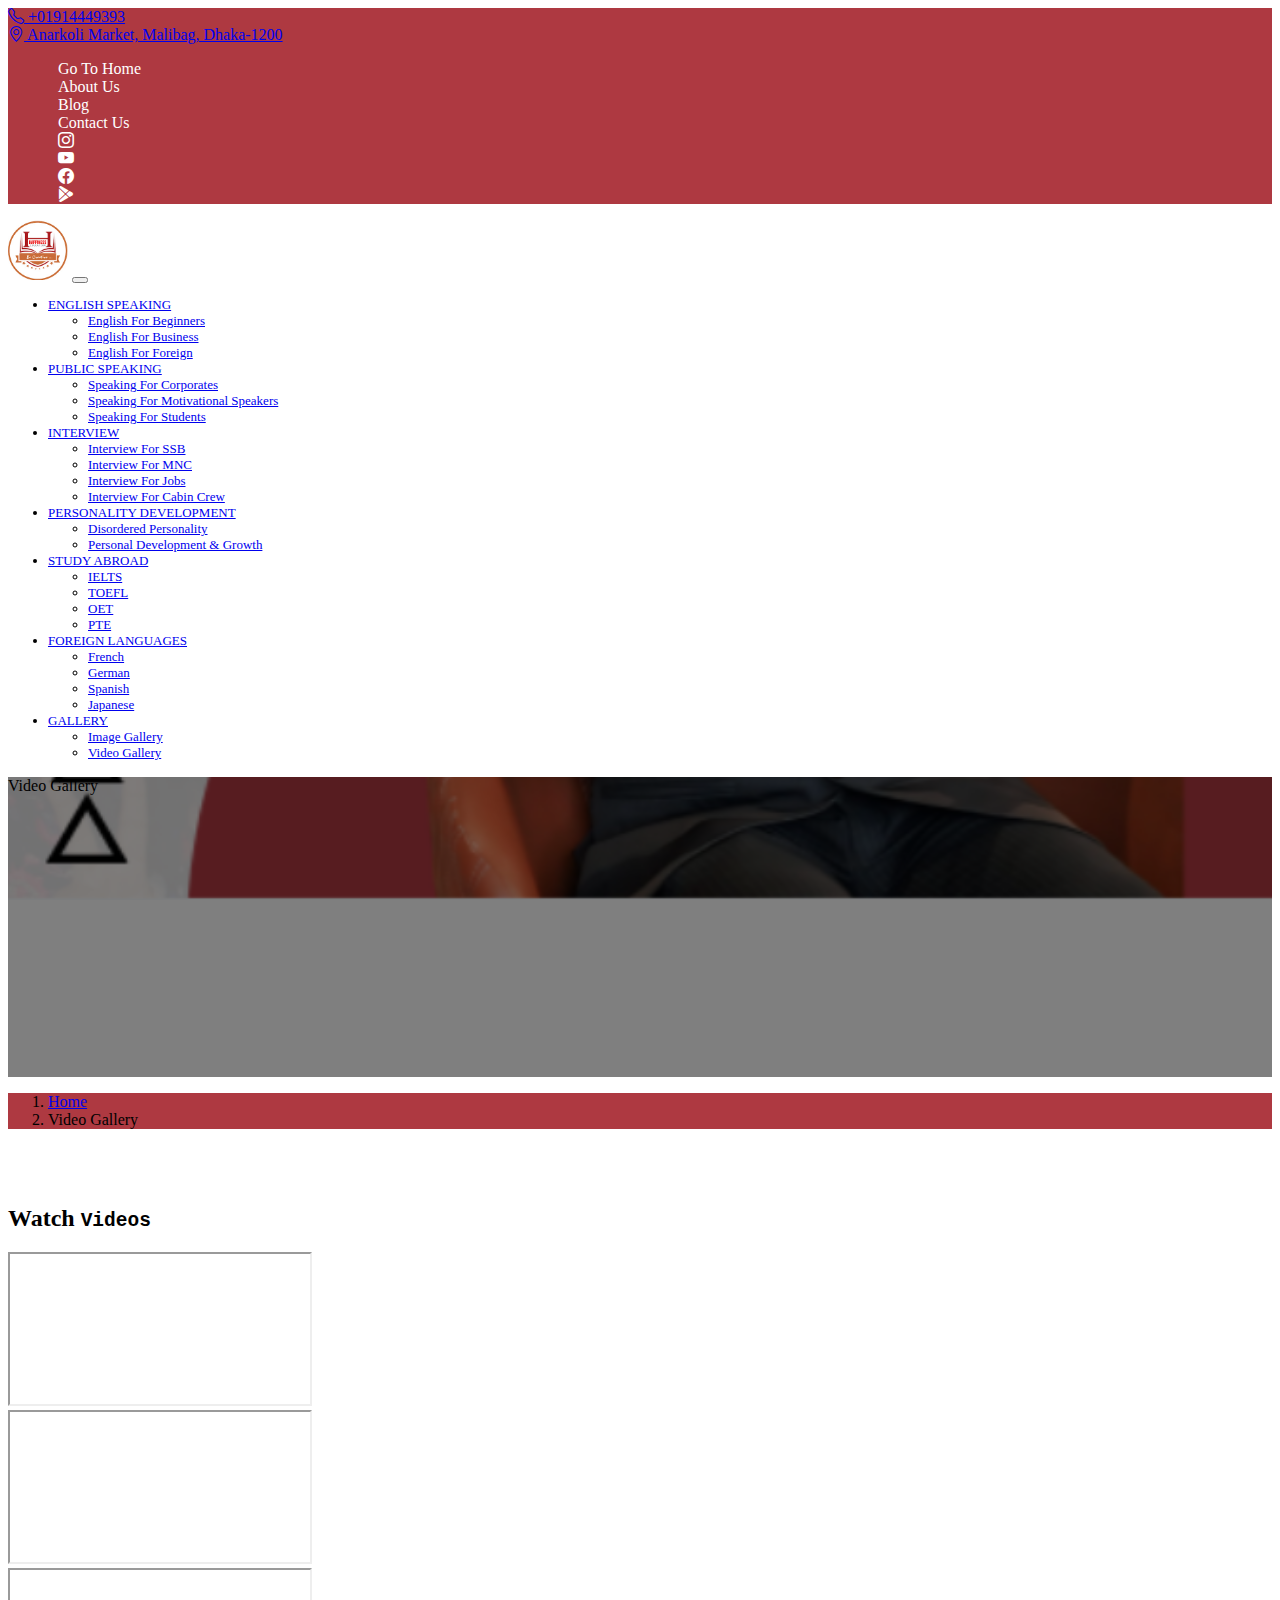
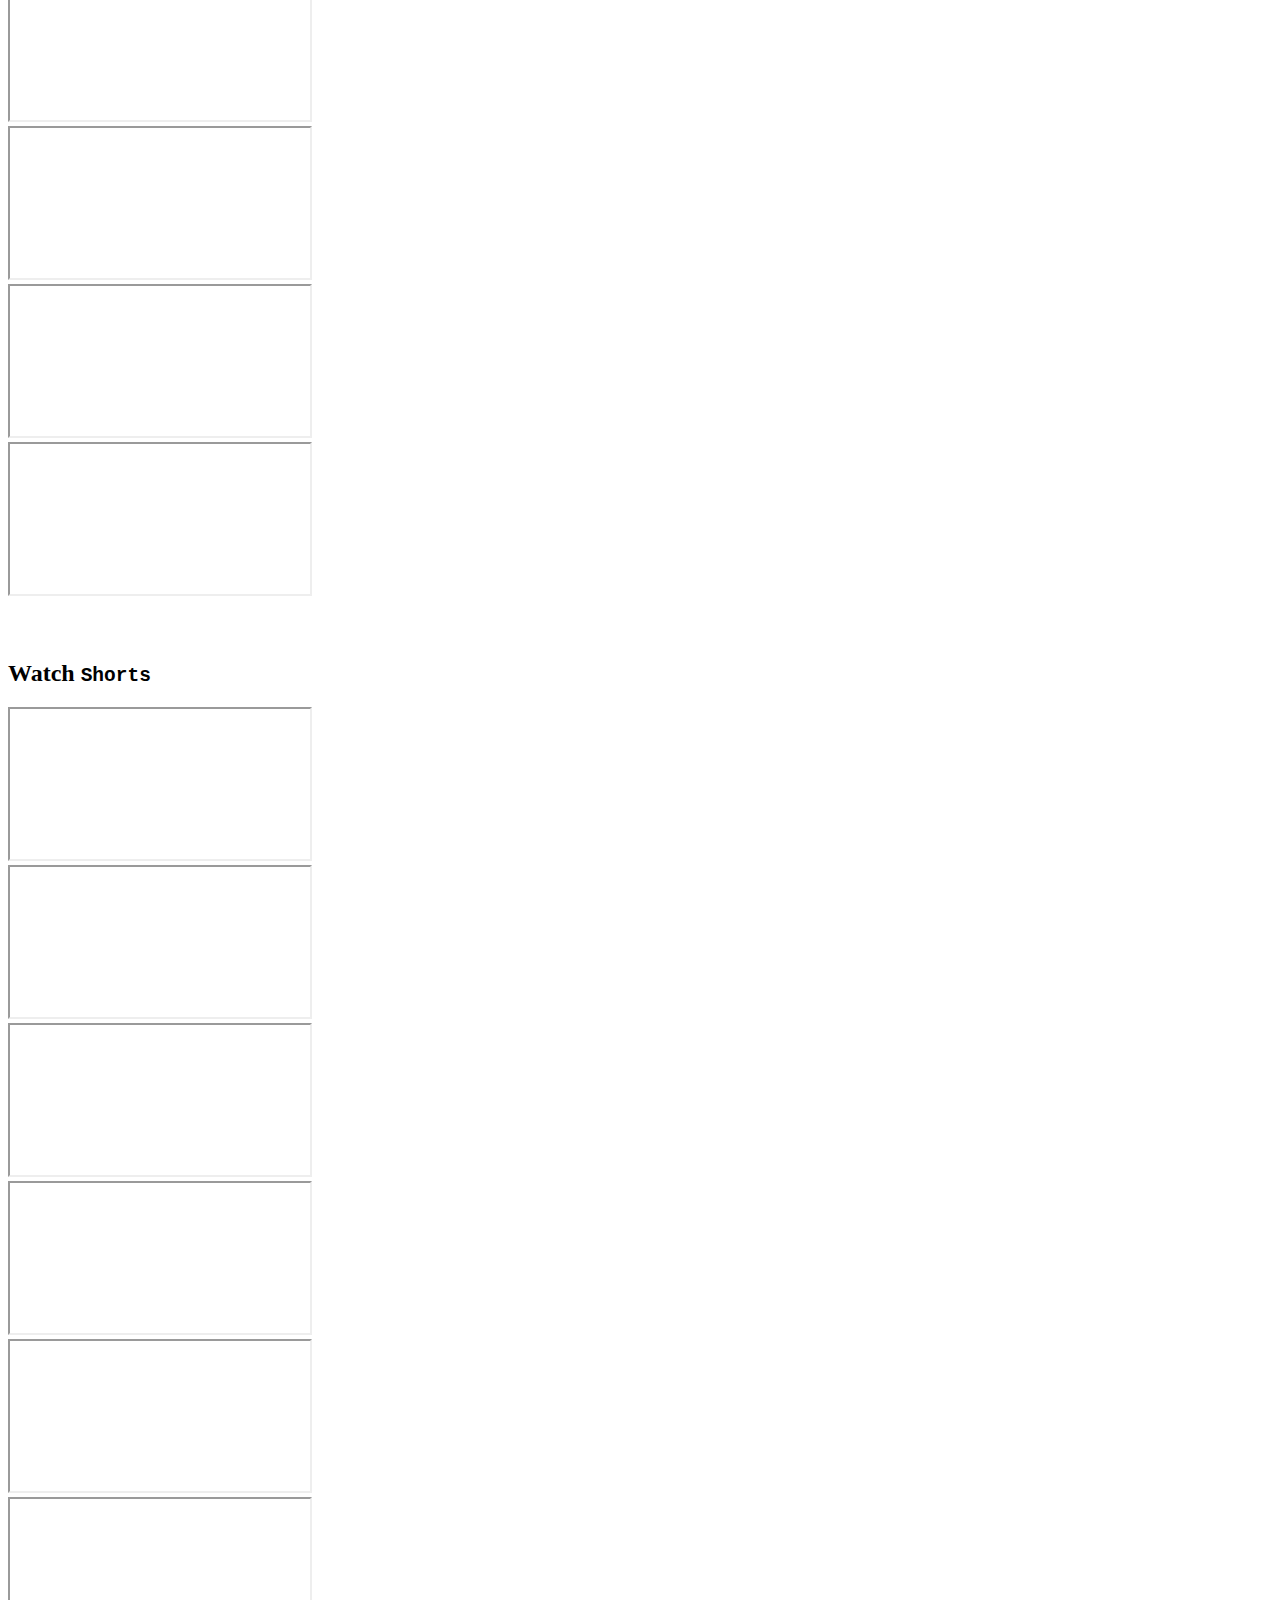
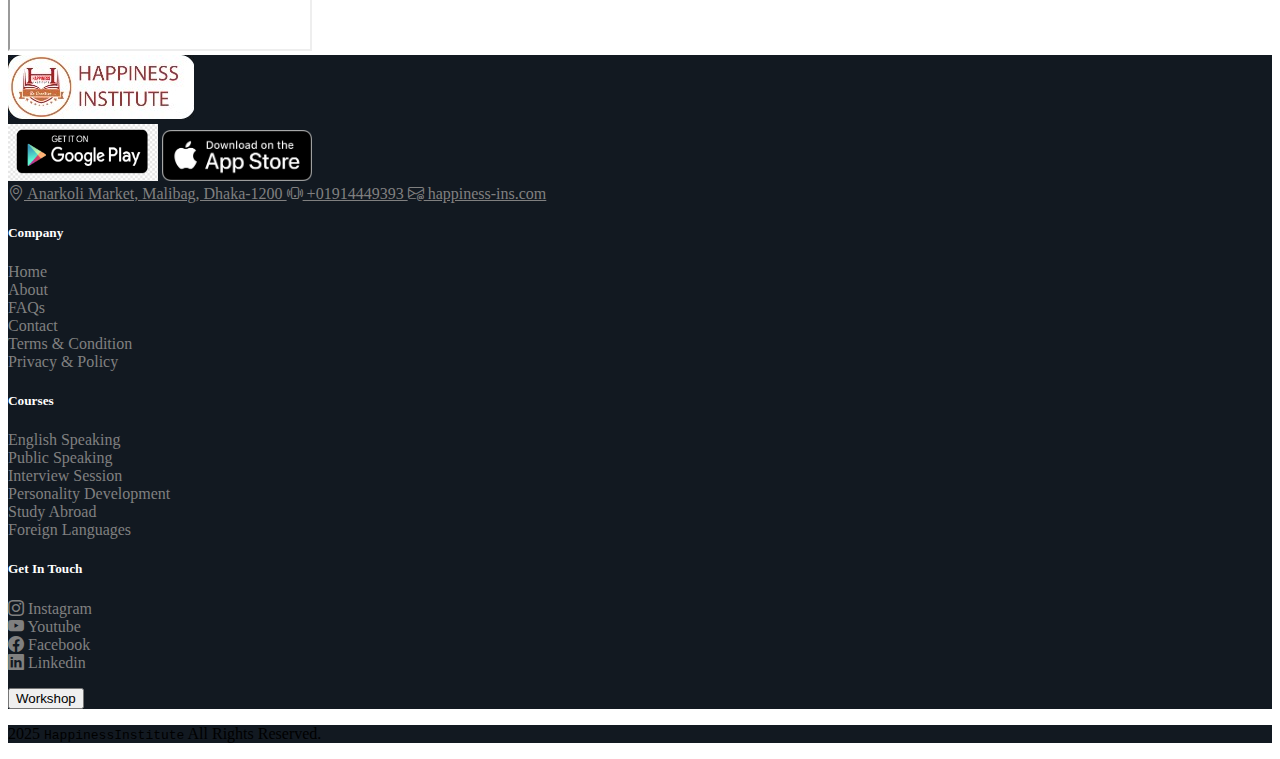
<file: video-gallery.html>
<!DOCTYPE html>
<html lang="en">

<head>
    <meta charset="UTF-8">
    <meta name="viewport" content="width=device-width, initial-scale=1.0">
    <title>Happiness Institute</title>

    <!-- Bootstrap CSS link  -->
    <link href="https://cdn.jsdelivr.net/npm/bootstrap@5.3.6/dist/css/bootstrap.min.css" rel="stylesheet"
        integrity="sha384-4Q6Gf2aSP4eDXB8Miphtr37CMZZQ5oXLH2yaXMJ2w8e2ZtHTl7GptT4jmndRuHDT" crossorigin="anonymous">
    <!-- Bootstrap icons link  -->
    <link rel="stylesheet" href="https://cdn.jsdelivr.net/npm/bootstrap-icons@1.12.1/font/bootstrap-icons.min.css">
    <!-- External CSS Link  -->

    <!-- Link Swiper's CSS -->
    <link rel="stylesheet" href="https://cdn.jsdelivr.net/npm/swiper@11/swiper-bundle.min.css" />


    <link rel="stylesheet" href="style.css">
    <link rel="stylesheet" href="responsive.css">
</head>

<body>

    <!-- *****Header Section Start***** -->

    <!-- header Top part start  -->
    <div class="container-fluid header-top-bg-color py-3">
        <div class="container">
            <div class="row d-flex justify-content-center align-items-center py-2">
                <div class="col-md-6 d-md-flex">
                    <div class="Phone-no px-2 d-flex justify-content-center align-items-center">
                        <a href="#" class="text-decoration-none text-white pe-2">
                            <i class="bi bi-telephone"></i> +01914449393
                        </a>
                        <div class="vr"></div>
                    </div>



                    <div class="location d-flex justify-content-center align-items-center">
                        <a href="#" class="text-decoration-none text-white text-center">
                            <i class="bi bi-geo-alt pe-2"></i>
                            Anarkoli Market, Malibag, Dhaka-1200
                        </a>
                    </div>
                </div>
                <div class="col-md-6 top-menu">
                    <ul class="mb-0">
                        <li class="d-md-flex">
                            <a href="index.html">Go To Home</a>

                            <div class="vr"></div>
                            <a href="about-us.html">About Us</a>
                            <div class="vr"></div>
                            <a href="#">Blog</a>
                            <div class="vr"></div>
                            <a href="contact-us.html">Contact Us</a>
                            <div class="vr"></div>
                            <a href="#"><i class="bi bi-instagram"></i></a>
                            <div class="vr"></div>
                            <a href="#"><i class="bi bi-youtube"></i></a>
                            <div class="vr"></div>
                            <a href="#"><i class="bi bi-facebook"></i></a>
                            <div class="vr"></div>
                            <a href="#"><i class="bi bi-google-play"></i></a>
                        </li>
                    </ul>


                </div>

            </div>
        </div>
    </div>
    <!-- header Top part end  -->

    <!-- Navbar Start  -->
    <nav class="navbar navbar-expand-lg bg-body-tertiary sticky-top shadow-sm px-0 py-md-3 py-0">
        <div class="container-fluid">
            <div class="container">
                <div class="row">
                    <div class="col-12 d-md-flex px-0 py-0">
                        <div class="speacing-betwn d-flex justify-content-between">
                            <a class="navbar-brand main-logo-size" href="index.html"><img
                                    src="images/happiness-logo.jpg" alt="Happiness_Main_Logo"></a>
                            <button class="navbar-toggler border-0 box-shadow-delete" type="button" data-bs-toggle="collapse"
                                data-bs-target="#navbarNavDropdown" aria-controls="navbarNavDropdown"
                                aria-expanded="false" aria-label="Toggle navigation">
                                <span class="navbar-toggler-icon"></span>
                            </button>
                        </div>
                        <div class="collapse navbar-collapse collapse-horizontal ps-md-0 ps-3 py-md-0 py-3" id="navbarNavDropdown">
                            <ul class="navbar-nav nav-ft-size">
                                <li class="nav-item dropdown">
                                    <a class="nav-link dropdown-toggle" href="#" role="button" data-bs-toggle="dropdown"
                                        aria-expanded="false">
                                        ENGLISH SPEAKING
                                    </a>
                                    <ul class="dropdown-menu">
                                        <li><a class="dropdown-item" href="single-page.html">English For Beginners</a>
                                        </li>
                                        <li><a class="dropdown-item" href="single-page.html">English For Business</a>
                                        </li>
                                        <li><a class="dropdown-item" href="single-page.html">English For Foreign</a>
                                        </li>
                                    </ul>
                                </li>

                                <li class="nav-item dropdown">
                                    <a class="nav-link dropdown-toggle" href="#" role="button" data-bs-toggle="dropdown"
                                        aria-expanded="false">
                                        PUBLIC SPEAKING
                                    </a>
                                    <ul class="dropdown-menu">
                                        <li><a class="dropdown-item" href="single-page.html">Speaking For Corporates</a>
                                        </li>
                                        <li><a class="dropdown-item" href="single-page.html">Speaking For Motivational
                                                Speakers</a>
                                        </li>
                                        <li><a class="dropdown-item" href="single-page.html">Speaking For Students</a>
                                        </li>
                                    </ul>
                                </li>

                                <li class="nav-item dropdown">
                                    <a class="nav-link dropdown-toggle" href="#" role="button" data-bs-toggle="dropdown"
                                        aria-expanded="false">
                                        INTERVIEW
                                    </a>
                                    <ul class="dropdown-menu">
                                        <li><a class="dropdown-item" href="single-page.html">Interview For SSB</a></li>
                                        <li><a class="dropdown-item" href="single-page.html">Interview For MNC</a></li>
                                        <li><a class="dropdown-item" href="single-page.html">Interview For Jobs</a></li>
                                        <li><a class="dropdown-item" href="single-page.html">Interview For Cabin
                                                Crew</a></li>
                                    </ul>
                                </li>

                                <li class="nav-item dropdown">
                                    <a class="nav-link dropdown-toggle" href="#" role="button" data-bs-toggle="dropdown"
                                        aria-expanded="false">
                                        PERSONALITY DEVELOPMENT
                                    </a>
                                    <ul class="dropdown-menu">
                                        <li><a class="dropdown-item" href="single-page.html">Disordered Personality</a>
                                        </li>
                                        <li><a class="dropdown-item" href="single-page.html">Personal Development &
                                                Growth</a></li>

                                    </ul>
                                </li>

                                <li class="nav-item dropdown">
                                    <a class="nav-link dropdown-toggle" href="#" role="button" data-bs-toggle="dropdown"
                                        aria-expanded="false">
                                        STUDY ABROAD
                                    </a>
                                    <ul class="dropdown-menu">
                                        <li><a class="dropdown-item" href="single-page.html">IELTS</a></li>
                                        <li><a class="dropdown-item" href="single-page.html">TOEFL</a></li>
                                        <li><a class="dropdown-item" href="single-page.html">OET</a></li>
                                        <li><a class="dropdown-item" href="single-page.html">PTE</a></li>
                                    </ul>
                                </li>

                                <li class="nav-item dropdown">
                                    <a class="nav-link dropdown-toggle" href="#" role="button" data-bs-toggle="dropdown"
                                        aria-expanded="false">
                                        FOREIGN LANGUAGES
                                    </a>
                                    <ul class="dropdown-menu">
                                        <li><a class="dropdown-item" href="single-page.html">French</a></li>
                                        <li><a class="dropdown-item" href="single-page.html">German</a></li>
                                        <li><a class="dropdown-item" href="single-page.html">Spanish</a></li>
                                        <li><a class="dropdown-item" href="single-page.html">Japanese</a></li>
                                    </ul>
                                </li>

                                <li class="nav-item dropdown">
                                    <a class="nav-link dropdown-toggle" href="#" role="button" data-bs-toggle="dropdown"
                                        aria-expanded="false">
                                        GALLERY
                                    </a>
                                    <ul class="dropdown-menu">
                                        <li><a class="dropdown-item" href="image-gallery.html">Image Gallery</a></li>
                                        <li><a class="dropdown-item" href="video-gallery.html">Video Gallery</a></li>

                                    </ul>
                                </li>

                            </ul>
                        </div>
                    </div>
                </div>
            </div>
        </div>
    </nav>
    <!-- Navbar End  -->


    <!-- *****Header Section End***** -->

    <!--*** Video gallery Section-1 Start *** -->
    <div class="container-fluid vig-bg-photo position-relative px-0">
        <div class="vig-bg-color position-absolute d-flex align-items-center">
            <div class="container">
                <div class="row d-flex justify-content-center align-items-center">
                    <div class="col-md-6">
                        <p class="text-white fs-1 fw-bold text-center">Video Gallery</p>
                    </div>
                </div>
            </div>
        </div>
    </div>
    <!--*** Video gallery Section-1 End *** -->

    <!-- breadcrum start -->

    <div class="container-fluid bg-color">
        <div class="container">
            <div class="row d-flex ">
                <div class="col-12 py-3">
                    <nav style="--bs-breadcrumb-divider: url(&#34;data:image/svg+xml,%3Csvg xmlns='http://www.w3.org/2000/svg' width='10' height='10'%3E%3Cpath d='M2.5 0L1 1.5 3.5 4 1 6.5 2.5 8l4-4-4-4z' fill='%236c757d'/%3E%3C/svg%3E&#34;);"
                        aria-label="breadcrumb">
                        <ol class="breadcrumb mb-0">
                            <li class="breadcrumb-item fw-bold"><a href="index.html"
                                    class="text-decoration-none text-white">Home</a></li>
                            <li class="breadcrumb-item text-white fw-bold" aria-current="page">Video Gallery
                            </li>
                        </ol>
                    </nav>
                </div>
            </div>
        </div>
    </div>
    <!-- breadcrum end -->


    <!--*** Videos Section Start *** -->
    <div class="container-fluid mt-5">
        <div class="container">
            <div class="row">
                <div class="col-12 mb-5">
                    <div class="d-flex">
                        <div class="vr icon-color opacity-100" style="width:5px ; height: 40px;"></div>
                        <h2 class="ps-3 fw-bold">Watch <code class="text-danger fs-2">Videos</code></h2>
                    </div>
                </div>

                <!-- video item start  -->
                <div class="col-md-4 mb-4">
                    <div class="ratio ratio-16x9">
                        <iframe src="https://www.youtube.com/embed/R_P0RZUgcG8?si=aBoMe9SYZl7lud63"
                            title="YouTube video" allowfullscreen></iframe>
                    </div>

                </div>
                <!-- video item end  -->

                <!-- video item start  -->
                <div class="col-md-4 mb-4">
                    <div class="ratio ratio-16x9">
                        <iframe src="https://www.youtube.com/embed/R_P0RZUgcG8?si=aBoMe9SYZl7lud63"
                            title="YouTube video" allowfullscreen></iframe>
                    </div>

                </div>
                <!-- video item end  -->

                <!-- video item start  -->
                <div class="col-md-4 mb-4">
                    <div class="ratio ratio-16x9">
                        <iframe src="https://www.youtube.com/embed/R_P0RZUgcG8?si=aBoMe9SYZl7lud63"
                            title="YouTube video" allowfullscreen></iframe>
                    </div>

                </div>
                <!-- video item end  -->

                <!-- video item start  -->
                <div class="col-md-4 mb-4">
                    <div class="ratio ratio-16x9">
                        <iframe src="https://www.youtube.com/embed/R_P0RZUgcG8?si=aBoMe9SYZl7lud63"
                            title="YouTube video" allowfullscreen></iframe>
                    </div>

                </div>
                <!-- video item end  -->

                <!-- video item start  -->
                <div class="col-md-4 mb-4">
                    <div class="ratio ratio-16x9">
                        <iframe src="https://www.youtube.com/embed/R_P0RZUgcG8?si=aBoMe9SYZl7lud63"
                            title="YouTube video" allowfullscreen></iframe>
                    </div>

                </div>
                <!-- video item end  -->

                <!-- video item start  -->
                <div class="col-md-4 mb-4">
                    <div class="ratio ratio-16x9">
                        <iframe src="https://www.youtube.com/embed/R_P0RZUgcG8?si=aBoMe9SYZl7lud63"
                            title="YouTube video" allowfullscreen></iframe>
                    </div>

                </div>
                <!-- video item end  -->

                
            </div>
        </div>
    </div>

    <!--*** Videos Section End *** -->


    <!--*** Shorts Section Start *** -->
    <div class="container-fluid mt-5">
        <div class="container">
            <div class="row">
                <div class="col-12 mb-5">
                    <div class="d-flex">
                        <div class="vr icon-color opacity-100" style="width:5px ; height: 40px;"></div>
                        <h2 class="ps-3 fw-bold">Watch <code class="text-danger fs-2">Shorts</code></h2>
                    </div>
                </div>

                <!-- shorts item start  -->
                <div class="col-md-3 mb-4">
                    <div class="ratio ratio-1x1">
                        <iframe src="https://youtube.com/embed/MbgFwba71bw?si=YNeOpFGcaub3BnEw"
                            title="YouTube video" allowfullscreen></iframe>
                    </div>

                </div>
                <!-- shorts item end  -->

                <!-- shorts item start  -->
                <div class="col-md-3 mb-4">
                    <div class="ratio ratio-1x1">
                        <iframe src="https://youtube.com/embed/MbgFwba71bw?si=YNeOpFGcaub3BnEw"
                            title="YouTube video" allowfullscreen></iframe>
                    </div>

                </div>
                <!-- shorts item end  -->

                <!-- shorts item start  -->
                <div class="col-md-3 mb-4">
                    <div class="ratio ratio-1x1">
                        <iframe src="https://youtube.com/embed/MbgFwba71bw?si=YNeOpFGcaub3BnEw"
                            title="YouTube video" allowfullscreen></iframe>
                    </div>

                </div>
                <!-- shorts item end  -->

                <!-- shorts item start  -->
                <div class="col-md-3 mb-4">
                    <div class="ratio ratio-1x1">
                        <iframe src="https://youtube.com/embed/MbgFwba71bw?si=YNeOpFGcaub3BnEw"
                            title="YouTube video" allowfullscreen></iframe>
                    </div>

                </div>
                <!-- shorts item end  -->

                <!-- shorts item start  -->
                <div class="col-md-3 mb-4">
                    <div class="ratio ratio-1x1">
                        <iframe src="https://youtube.com/embed/MbgFwba71bw?si=YNeOpFGcaub3BnEw"
                            title="YouTube video" allowfullscreen></iframe>
                    </div>

                </div>
                <!-- shorts item end  -->

                <!-- shorts item start  -->
                <div class="col-md-3 mb-4">
                    <div class="ratio ratio-1x1">
                        <iframe src="https://youtube.com/embed/MbgFwba71bw?si=YNeOpFGcaub3BnEw"
                            title="YouTube video" allowfullscreen></iframe>
                    </div>

                </div>
                <!-- shorts item end  -->

                
            </div>
        </div>
    </div>

    <!--*** Shorts Section End *** -->



    <!-- *****Footer Section Start *****-->

    <div class="container-fluid footer-bg-color">
        <div class="container">
            <div class="row py-5">
                <div class="col-md-4">
                    <div class="row">
                        <div class="col-12 haniness-logo mb-3">
                            <a href="#"><img src="images/logo_footer.jpg" alt="haniness logo"></a>
                        </div>
                        <div class="col-12 d-flex">
                            <a href="#"><img class="img-fluid pe-3" style="width: 150px; height: auto;"
                                    src="images/google-play-logo.png" alt=""></a>
                            <a href="#"><img class="img-fluid" style="width: 150px; height: auto;"
                                    src="images/App_Store.svg.png" alt=""></a>
                        </div>
                        <div class="col-12 footer-address mt-3">
                            <a href="#" class="text-decoration-none">
                                <i class="bi bi-geo-alt"></i>
                                Anarkoli Market, Malibag, Dhaka-1200
                            </a>
                            <a href="#" class="text-decoration-none d-block">
                                <i class="bi bi-phone-vibrate"></i> +01914449393
                            </a>
                            <a href="#" class="text-decoration-none d-block">
                                <i class="bi bi-envelope-at"></i> happiness-ins.com
                            </a>
                        </div>
                    </div>
                </div>

                <div class="col-md-2 footer-company mt-md-0 mt-3">
                    <h5 class="footer-headings-color mb-3">Company</h5>
                    <ul>
                        <li>
                            <a href="index.html">Home</a>
                        </li>
                        <li><a href="about-us.html">About</a></li>

                        <li><a href="faqs.html">FAQs</a></li>

                        <li><a href="contact-us.html">Contact</a></li>

                        <li><a href="#">Terms & Condition</a></li>

                        <li><a href="#">Privacy & Policy</a></li>



                    </ul>
                </div>
                <div class="col-md-3 footer-courses">
                    <h5 class="footer-headings-color mb-3">Courses</h5>
                    <ul>
                        <li>
                            <a href="single-page.html">English Speaking</a>
                        </li>
                        <li><a href="single-page.html">Public Speaking</a></li>

                        <li><a href="single-page.html">Interview Session</a></li>

                        <li><a href="single-page.html">Personality Development</a></li>

                        <li><a href="single-page.html">Study Abroad</a></li>

                        <li><a href="single-page.html">Foreign Languages</a></li>



                    </ul>
                </div>
                <div class="col-md-3 footer-getin-touch">
                    <h5 class="footer-headings-color mb-3">Get In Touch</h5>
                    <ul>
                        <li>
                            <a href="#"><i class="bi bi-instagram"></i> Instagram</a>
                        </li>
                        <li><a href="#"><i class="bi bi-youtube"></i> Youtube</a></li>

                        <li><a href="#"><i class="bi bi-facebook"></i> Facebook</a></li>

                        <li><a href="#"><i class="bi bi-linkedin"></i> Linkedin</a></li>

                    </ul>
                    <button class="btn bg-danger text-white px-5">Workshop</button>
                </div>
            </div>
        </div>
    </div>
    <!-- *****Footer Section End *****-->

    <!-- ****Footer-Bottom section Start  ****-->

    <div class="container-fluid footer-bg-color border-top border-secondary">
        <div class="container">
            <div class="row">
                <div class="col-12 py-3 d-flex justify-content-center ">

                    <p class="text-secondary mb-0">2025 <code class="text-white">HappinessInstitute</code> All Rights
                        Reserved.</p>
                </div>

            </div>
        </div>
    </div>
    <!-- ****Footer-Bottom section End  ****-->



    <!-- Bootstrap.bundle.min.js  -->
    <script src="https://cdn.jsdelivr.net/npm/bootstrap@5.3.6/dist/js/bootstrap.bundle.min.js"
        integrity="sha384-j1CDi7MgGQ12Z7Qab0qlWQ/Qqz24Gc6BM0thvEMVjHnfYGF0rmFCozFSxQBxwHKO"
        crossorigin="anonymous"></script>


    <!-- Swiper JS -->
    <script src="https://cdn.jsdelivr.net/npm/swiper@11/swiper-bundle.min.js"></script>

    <!-- Initialize Swiper js -->
    <script src="swiper-slider.js"></script>


</body>

</html>
</file>
<file: style.css>
.brand-color{
    background-color: #AE3941;
    color: white;
}

.bg-color{
   background-color: #AE3941;
}

.icon-color{
    color: #AE3941;
}

/* Navbar css start  */
.nav-link:hover {
    color: #AE3941 !important;
}
.dropdown-item:hover {
    background-color: #AE3941 !important;
    color: white !important;
}

.box-shadow-delete:focus{
   
    box-shadow: none;
}
/* Navbar css end  */

/* header top CSS Start */
.top-menu ul li a {
    text-decoration: none;
    color: white;
    padding:0 10px 0 10px;
}
.top-menu ul{
    list-style: none;
}
.header-top-bg-color{
    background-color: #AE3941;
}

/* header top CSS End */

/* Navbar CSS Start */
.nav-ft-size{
    font-size: 13px;
    font-weight: 500; 
}
.main-logo-size img{
    width: 60px;
    height: auto;
}

/* Navbar CSS End */

/* Footer CSS Start */
.footer-bg-color{
    background-color: #121921;
}
.footer-address a{
    color: gray;
}
.footer-address a:hover{
    color: #AE3941;
    transition: all 0.3s ease;
}
.footer-headings-color{
    color: white;
}
.footer-company ul{
    list-style: none;
    padding-left: 0;
}
.footer-company ul li a{
    text-decoration: none;
    color: gray;
}
.footer-company ul li a:hover{
    
    color: #AE3941;
    transition: all 0.3s ease;
}

.footer-courses ul{
    list-style: none;
    padding-left: 0;
}
.footer-courses ul li a{
    text-decoration: none;
    color: gray;
}
.footer-courses ul li a:hover{
    color: #AE3941;
    transition: all 0.3s ease-in-out;
}
.footer-getin-touch ul{
    list-style: none;
    padding-left: 0;
}
.footer-getin-touch ul li a{
    text-decoration: none;
    color: gray;
    transition: all 0.3s ease-in-out;
}
.footer-getin-touch ul li a:hover{
    color: #AE3941;
    
    
}
/* Footer CSS End  */



/* Welcome section CSS Start  */



/*** our courses section css start  ***/
.our-courses-view-btn-hover a{
border: 2px solid #AE3941 ;
transition: all 0.3s ease;

}

.our-courses-view-btn-hover a:hover{
border: 2px solid #AE3941 ;
color: #AE3941;


}

/*** our courses section css end  ***/

/*** English Speaking section css start  ***/

.card-title:hover{
    color: #AE3941;
    transition: all 0.3s ease-in-out;
}
.next-btn-hover button:hover{
    border-color: #AE3941;
    color: #AE3941;
}

/*** English Speaking section css end  ***/


/* Why to learn new skills section css start  */
.bg-photo{
    background-image: url(images/welcome_1.png);
    height: 400px;
    background-repeat: no-repeat;
    background-attachment: fixed;
    background-size: cover;
    
}
.wh-bg-color{
    background-color: rgba(0, 0, 0, 0.5);
    height: 400px;
    width: 100%;
    background-repeat: no-repeat;
    background-attachment: fixed;
    background-size: cover;
}

.why-join-hover a{
    border: 2px solid #AE3941 !important;
    transition: all 0.3s ease !important;

}
.why-join-hover a:hover{
    border: 2px solid #AE3941 !important;
    color: white !important;
    
}


 /* Why to learn new skills section css end  */   

 /* Why choose us section css start  */
.ch-bg-photo{
    background-image: url(images/bg1.jpg);
    background-size: cover;
    background-repeat: no-repeat;
    background-attachment: fixed;
    /* background-position: center; */
    min-height: 700px;
     

}
.ch-bg-color{
    background-color: rgba(0, 0, 0, 0.5);
    min-height: 700px;
    width: 100%;
   
}



 /* Why choose us section css end  */  

/* what people say section css start */
 .customCssForSwiperSlide {
    width: 45.5% !important; 
}
/* what people say section css end */

/* single page css start  */

.q-links:hover a {
    color: white !important;
    background-color: #AE3941 !important;
    transition: all 0.3 ease-out !important;
    
}
.sticky-overview{
    position: sticky;
    top:110px;
}

.sticky-quick{
    position: sticky;
    top:110px;
}

/* single page css end  */


/* about-us page css start  */
.for-text-justify{
    text-align: justify; 
}
/* about-us page css end  */

/* Video gallery section css start  */
.vig-bg-photo{
    background-image: url(images/welcome_1.png);
    height: 300px;
    background-repeat: no-repeat;
    background-attachment: fixed;
    background-size: cover;
    
}
.vig-bg-color{
    background-color: rgba(0, 0, 0, 0.5);
    height: 300px;
    width: 100%;
    background-repeat: no-repeat;
    background-attachment: fixed;
    background-size: cover;
}


 /* Video gallery section css end  */ 

 /* contact us CSS start  */

 .social-logo ul li{
    list-style: none;
 }

  .social-logo ul li a {
    width: 40px;
    height: 40px;
    border: 1px solid white;
    border-radius: 50%;
    display: flex;
    justify-content: center;
    align-items: center;
    transition: all 0.3s ease;
}
.social-logo ul li a:hover {
    background-color: #AE3941;
    border: 1px solid #AE3941;
   
}

/* contact us CSS end */

.social-logo-float ul li{
    list-style: none;
}
.social-logo-float ul li a{
    width: 45px;
    height: 45px;
    border-radius: 50%;
    display: flex;
    justify-content: center;
    align-items: center;
    box-shadow: 2px 2px 2px white;
    transition: all 0.3s ease;
}
.social-logo-float ul li a:hover{
    color: black !important;
}
</file>
<file: responsive.css>
/* Responsive override */
@media (max-width: 768px) {

    /* navbar logo size  */
   .main-logo-size img{
    width: 45px;
    height: auto;
    }

    /* Why choose us section responsive css start  */
    .ch-bg-photo,
    .ch-bg-color {
        min-height: 1300px;
        
        background-attachment: scroll; /* fix mobile behavior */
    }
    /* Why choose us section responsive css end  */

    /* what people say section responsive css start */
    .customCssForSwiperSlide {
    width: 85% !important; 
    }
    /* what people say section responsive css end */
}
</file>
